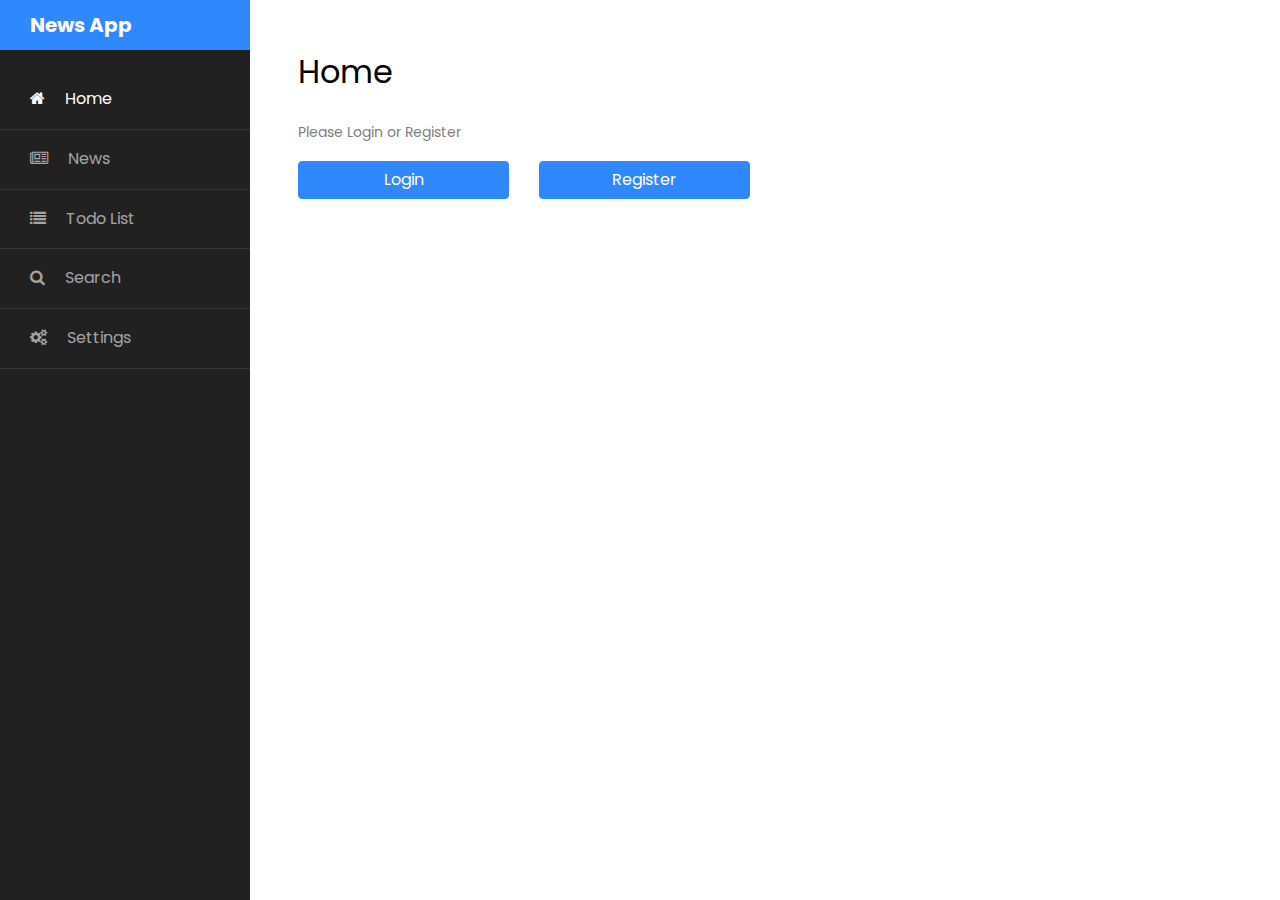
<file: index.html>
<!DOCTYPE html>
<html lang="en">
  <head>
    <title>News App</title>
    <meta charset="utf-8" />
    <meta
      name="viewport"
      content="width=device-width, initial-scale=1, shrink-to-fit=no"
    />

    <link
      href="https://fonts.googleapis.com/css?family=Poppins:300,400,500,600,700,800,900"
      rel="stylesheet"
    />

    <link
      rel="stylesheet"
      href="https://stackpath.bootstrapcdn.com/font-awesome/4.7.0/css/font-awesome.min.css"
    />
    <link rel="stylesheet" href="css/style.css" />
  </head>

  <body>
    <div class="wrapper d-flex align-items-stretch">
      <nav id="sidebar">
        <h1><a href="index.html" class="logo">News App</a></h1>
        <ul class="list-unstyled components mb-5">
          <li class="active">
            <a href="./index.html"
              ><span class="fa fa-home mr-3"></span> Home</a
            >
          </li>
          <li class="">
            <a href="./pages/news.html"
              ><span class="fa fa-newspaper-o mr-3"></span> News</a
            >
          </li>
          <li>
            <a href="./pages/todo.html"
              ><span class="fa fa-list mr-3"></span> Todo List</a
            >
          </li>
          <li>
            <a href="./search.html"><span class="fa fa-search mr-3"></span> Search</a>
          </li>
          <li>
            <a href="./pages/setting.html"
              ><span class="fa fa-cogs mr-3"></span> Settings</a
            >
          </li>
        </ul>
      </nav>

      <!-- Page Content  -->
      <div id="content" class="p-4 p-md-5 pt-5">
        <h2 class="mb-4">Home</h2>

        <!-- Login and Register redirect button -->
        <div id="login-modal">
          <p>Please Login or Register</p>
          <div class="row">
            <div class="col-md-3">
              <a href="./pages/login.html" class="btn btn-primary btn-block"
                >Login</a
              >
            </div>
            <div class="col-md-3">
              <a href="./pages/register.html" class="btn btn-primary btn-block"
                >Register</a
              >
            </div>
          </div>
        </div>

        <div id="main-content">
          <p id="welcome-message"></p>
          <button type="button" class="btn btn-primary" id="btn-logout">
            Logout
          </button>
        </div>
      </div>
    </div>

    <script src="./models/User.js"></script>
    <script src="./scripts/storage.js"></script>
    <script src="./scripts/home.js"></script>
  </body>
</html>
</file>
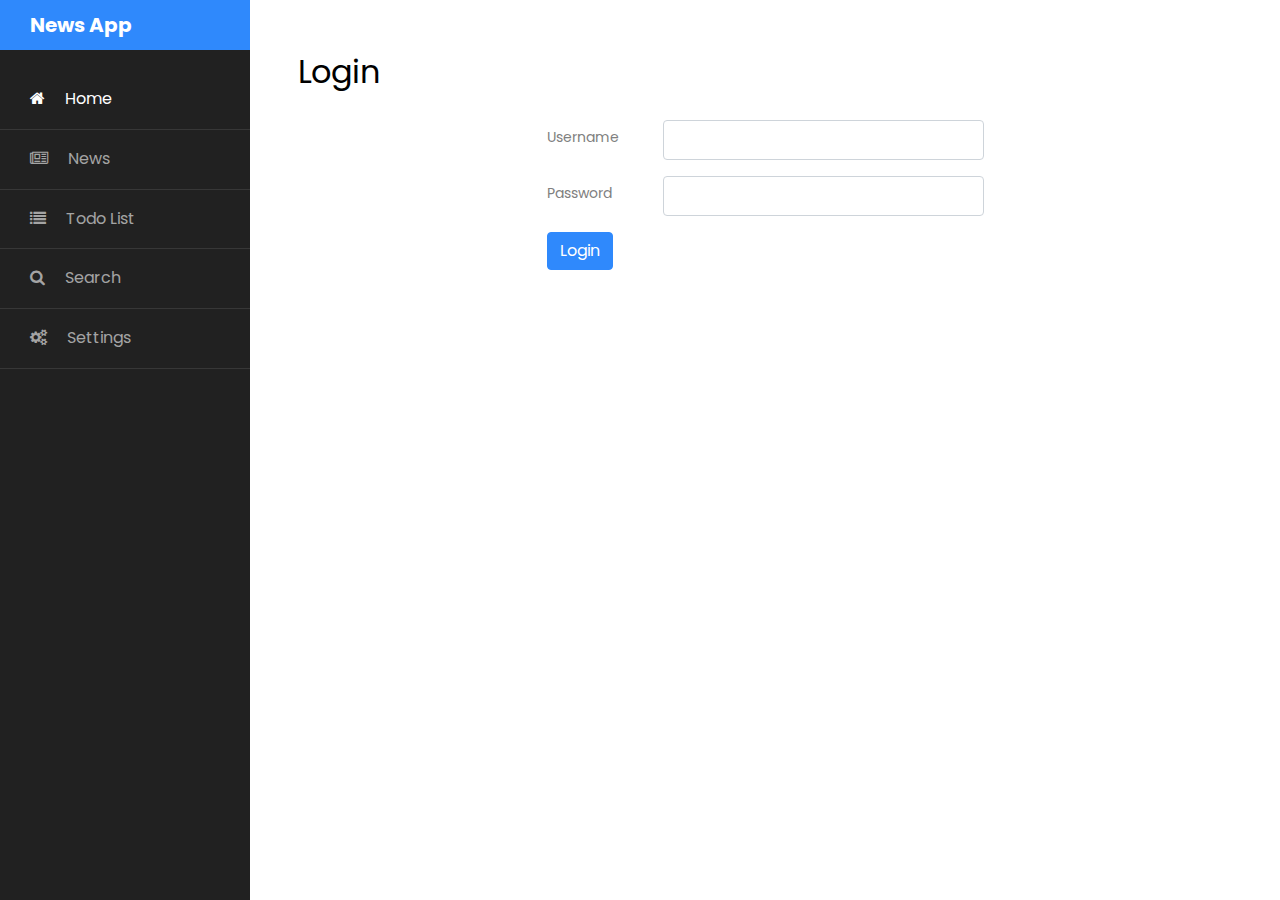
<file: pages/login.html>
<!DOCTYPE html>
<html lang="en">
  <head>
    <title>Login</title>
    <meta charset="utf-8" />
    <meta
      name="viewport"
      content="width=device-width, initial-scale=1, shrink-to-fit=no"
    />

    <link
      href="https://fonts.googleapis.com/css?family=Poppins:300,400,500,600,700,800,900"
      rel="stylesheet"
    />

    <link
      rel="stylesheet"
      href="https://stackpath.bootstrapcdn.com/font-awesome/4.7.0/css/font-awesome.min.css"
    />
    <link rel="stylesheet" href="../css/style.css" />
  </head>

  <body>
    <div class="wrapper d-flex align-items-stretch">
      <nav id="sidebar">
        <h1><a href="index.html" class="logo">News App</a></h1>
        <ul class="list-unstyled components mb-5">
          <li class="active">
            <a href="../index.html"
              ><span class="fa fa-home mr-3"></span> Home</a
            >
          </li>
          <li class="">
            <a href="#"><span class="fa fa-newspaper-o mr-3"></span> News</a>
          </li>
          <li>
            <a href="#"><span class="fa fa-list mr-3"></span> Todo List</a>
          </li>
          <li>
            <a href="./search.html"
              ><span class="fa fa-search mr-3"></span> Search</a
            >
          </li>
          <li>
            <a href="#"><span class="fa fa-cogs mr-3"></span> Settings</a>
          </li>
        </ul>
      </nav>

      <!-- Page Content  -->
      <div id="content" class="p-4 p-md-5 pt-5">
        <h2 class="mb-4">Login</h2>
        <div class="container" id="main">
          <div class="row justify-content-center align-items-center mt-4">
            <div class="col-lg-6 col-lg-offset-4">
              <form class="login-form">
                <div class="form-group row mb-3">
                  <label for="input-id" class="col-sm-3 col-form-label"
                    >Username</label
                  >
                  <div class="col-sm-9">
                    <input
                      name="username"
                      type="text"
                      class="form-control"
                      id="input-username"
                      placeholder="Input Username"
                    />
                  </div>
                </div>
                <div class="form-group row mb-3">
                  <label for="input-name" class="col-sm-3 col-form-label"
                    >Password</label
                  >
                  <div class="col-sm-9">
                    <input
                      name="password"
                      type="password"
                      class="form-control"
                      id="input-password"
                      placeholder="Input Password"
                    />
                  </div>
                </div>
                <button type="submit" class="btn btn-primary" id="btn-submit">
                  Login
                </button>
              </form>
            </div>
          </div>
        </div>
      </div>
    </div>
    <script src="../models/User.js"></script>
    <script src="../scripts/storage.js"></script>
    <script src="../scripts/login.js"></script>
  </body>
</html>
</file>
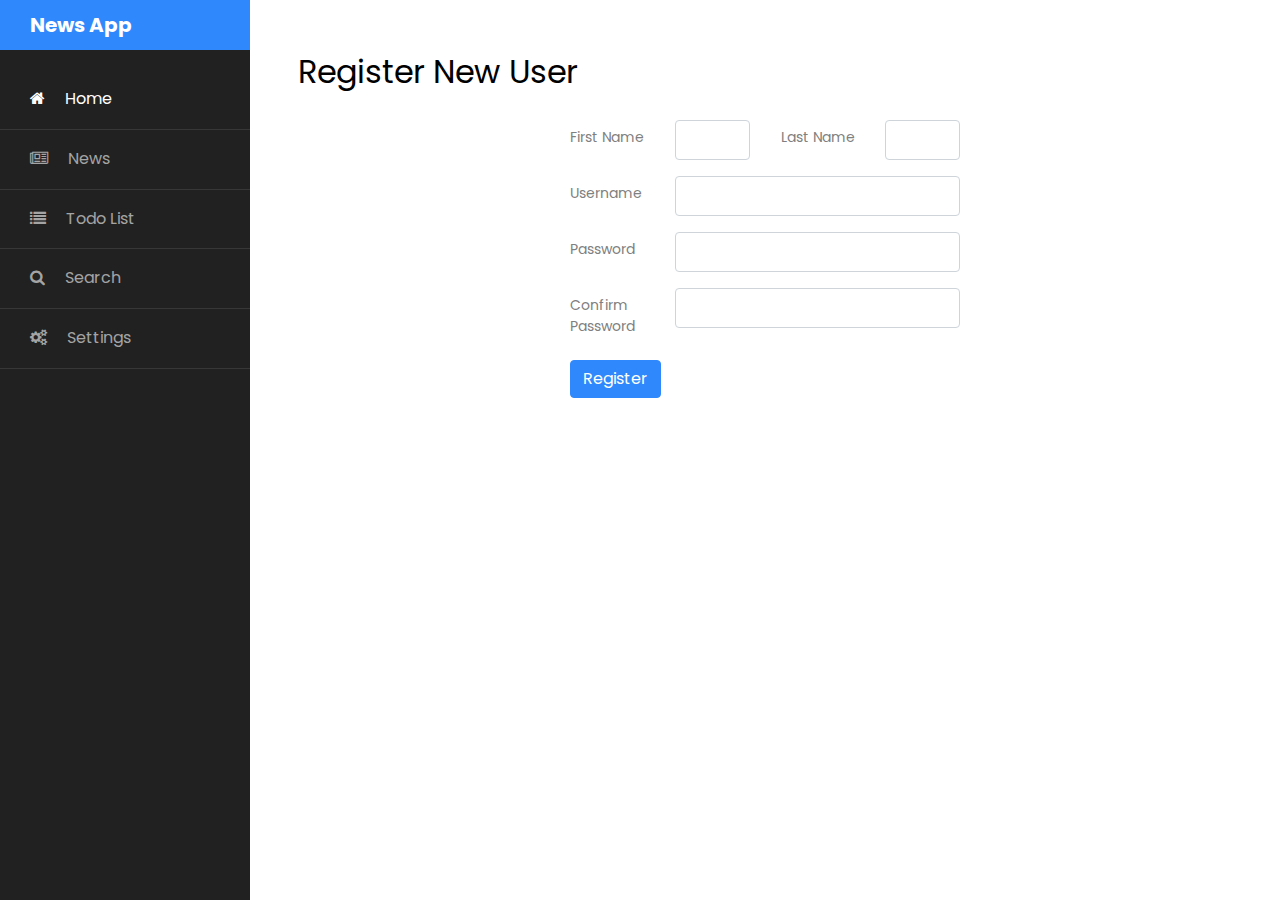
<file: pages/register.html>
<!DOCTYPE html>
<html lang="en">
  <head>
    <title>Register</title>
    <meta charset="utf-8" />
    <meta
      name="viewport"
      content="width=device-width, initial-scale=1, shrink-to-fit=no"
    />

    <link
      href="https://fonts.googleapis.com/css?family=Poppins:300,400,500,600,700,800,900"
      rel="stylesheet"
    />

    <link
      rel="stylesheet"
      href="https://stackpath.bootstrapcdn.com/font-awesome/4.7.0/css/font-awesome.min.css"
    />
    <link rel="stylesheet" href="../css/style.css" />
  </head>

  <body>
    <div class="wrapper d-flex align-items-stretch">
      <nav id="sidebar">
        <h1><a href="index.html" class="logo">News App</a></h1>
        <ul class="list-unstyled components mb-5">
          <li class="active">
            <a href="../index.html"
              ><span class="fa fa-home mr-3"></span> Home</a
            >
          </li>
          <li class="">
            <a href="#"><span class="fa fa-newspaper-o mr-3"></span> News</a>
          </li>
          <li>
            <a href="#"><span class="fa fa-list mr-3"></span> Todo List</a>
          </li>
          <li>
            <a href="./search.html"
              ><span class="fa fa-search mr-3"></span> Search</a
            >
          </li>
          <li>
            <a href="#"><span class="fa fa-cogs mr-3"></span> Settings</a>
          </li>
        </ul>
      </nav>

      <!-- Page Content  -->
      <div id="content" class="p-4 p-md-5 pt-5">
        <h2 class="mb-4">Register New User</h2>
        <div class="container" id="main" style="max-width: 90%">
          <div class="row justify-content-center align-items-center mt-4">
            <div class="col-lg-6 col-lg-offset-4">
              <form class="register-form">
                <div class="form-group row mb-3">
                  <label for="input-id" class="col-sm-3 col-form-label"
                    >First Name</label
                  >
                  <div class="col-sm-3">
                    <input
                      name="firstname"
                      type="text"
                      class="form-control"
                      id="input-firstname"
                      placeholder="Input First Name"
                    />
                  </div>
                  <label
                    for="input-id"
                    class="col-sm-3 col-form-label"
                    style="text-align: right"
                    >Last Name</label
                  >
                  <div class="col-sm-3">
                    <input
                      name="lastname"
                      type="text"
                      class="form-control"
                      id="input-lastname"
                      placeholder="Input Last Name"
                    />
                  </div>
                </div>
                <div class="form-group row mb-3">
                  <label for="input-id" class="col-sm-3 col-form-label"
                    >Username</label
                  >
                  <div class="col-sm-9">
                    <input
                      name="username"
                      type="text"
                      class="form-control"
                      id="input-username"
                      placeholder="Input Username"
                    />
                  </div>
                </div>
                <div class="form-group row mb-3">
                  <label for="input-name" class="col-sm-3 col-form-label"
                    >Password</label
                  >
                  <div class="col-sm-9">
                    <input
                      name="password"
                      type="password"
                      class="form-control"
                      id="input-password"
                      placeholder="Input Password"
                    />
                  </div>
                </div>
                <div class="form-group row mb-3">
                  <label for="input-name" class="col-sm-3 col-form-label"
                    >Confirm Password</label
                  >
                  <div class="col-sm-9">
                    <input
                      name="confirmpassword"
                      type="password"
                      class="form-control"
                      id="input-password-confirm"
                      placeholder="Input Password"
                    />
                  </div>
                </div>
                <button type="submit" class="btn btn-primary" id="btn-submit">
                  Register
                </button>
              </form>
            </div>
          </div>
        </div>
      </div>
    </div>
    <script src="../models/User.js"></script>
    <script src="../scripts/storage.js"></script>
    <script src="../scripts/register.js"></script>
  </body>
</html>
</file>
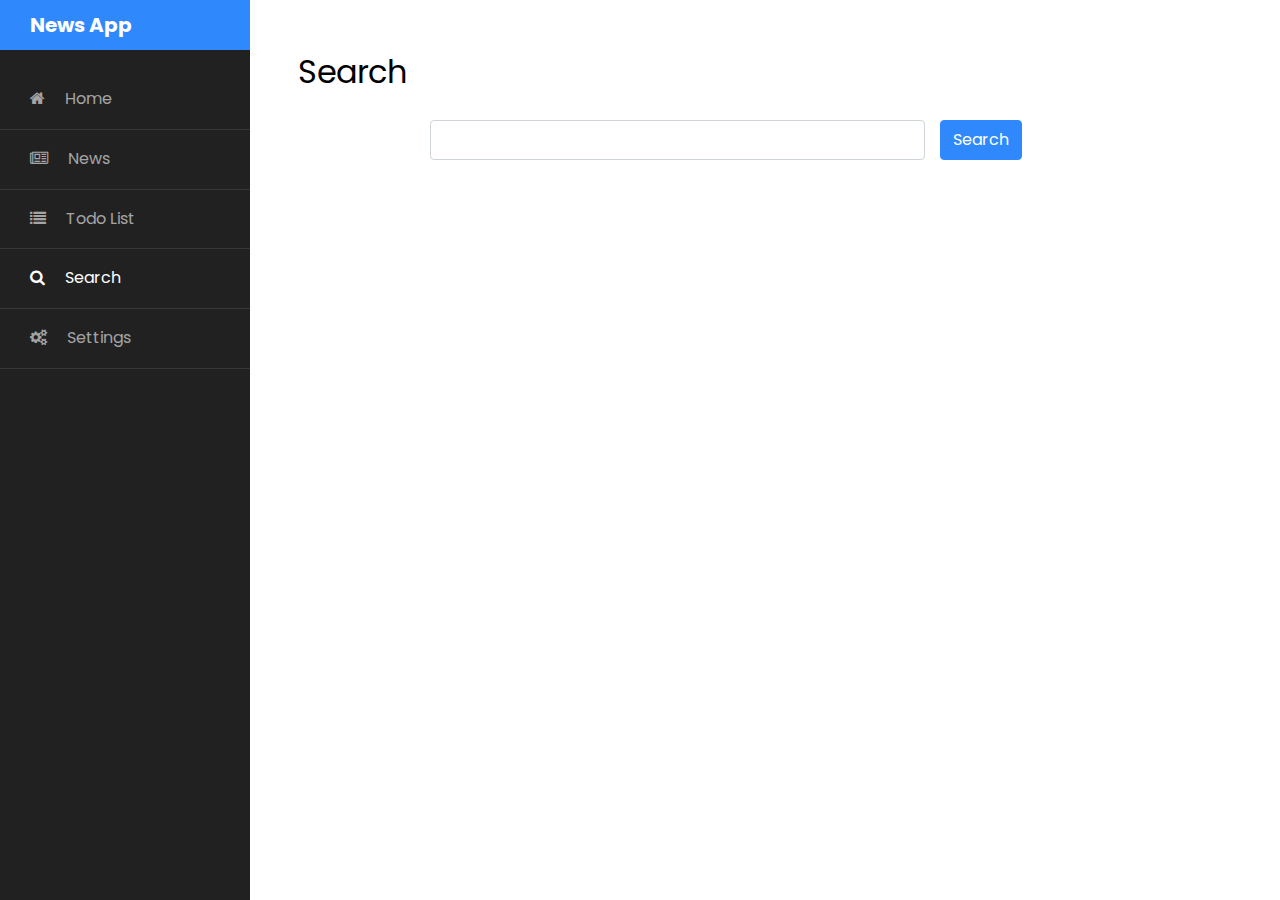
<file: pages/search.html>
<!doctype html>
<html lang="en">

<head>
	<title>News App</title>
	<meta charset="utf-8">
	<meta name="viewport" content="width=device-width, initial-scale=1, shrink-to-fit=no">

	<link href="https://fonts.googleapis.com/css?family=Poppins:300,400,500,600,700,800,900" rel="stylesheet">

	<link rel="stylesheet" href="https://stackpath.bootstrapcdn.com/font-awesome/4.7.0/css/font-awesome.min.css">
	<link rel="stylesheet" href="../css/style.css">
</head>

<body>

	<div class="wrapper d-flex align-items-stretch">
		<nav id="sidebar">
			<h1><a href="../index.html" class="logo">News App</a></h1>
			<ul class="list-unstyled components mb-5">
				<li class="">
					<a href="../index.html"><span class="fa fa-home mr-3"></span> Home</a>
				</li>
				<li>
					<a href="./news.html"><span class="fa fa-newspaper-o mr-3"></span> News</a>
				</li>
				<li>
					<a href="./todo.html"><span class="fa fa-list mr-3"></span> Todo List</a>
				</li>
				<li class="active">
					<a href="./search.html"><span class="fa fa-search mr-3"></span> Search</a>
				</li>
				<li>
					<a href="./setting.html"><span class="fa fa-cogs mr-3"></span> Settings</a>
				</li>
			</ul>

		</nav>

		<!-- Page Content  -->
		<div id="content" class="p-4 p-md-5 pt-5">
			<h2 class="mb-4">Search</h2>
			<div class="container" id="main" style="max-width: 100%;">
				<div class="row justify-content-center align-items-center mt-4">
					<div class="col-lg-9 col-lg-offset-4">
						<form>
							<div class="form-group row mb-3">
								<div class="col-sm-9">
									<input type="text" class="form-control" id="input-query" placeholder="Search for news">
								</div class="col-sm-3">
									<button type="button" class="btn btn-primary" id="btn-submit">Search</button>
								</div>
							</div>
						</form>
					</div>
				</div>
				<!-- News list -->
				<div id="news-container">
				</div>

				<nav class="mt-3 hide" id="nav-page-num">
					<ul class="pagination justify-content-center">
						<!-- <li class="page-item">
							<button class="page-link" href="#" id="btn-prev">Previous</button>
						</li>
						<li class="page-item disabled">
							<a class="page-link" id="page-num">1</a>
						</li>
						<li class="page-item">
							<button class="page-link" id="btn-next">Next</button>
						</li> -->
					</ul>
				</nav>
			</div>
		</div>
	</div>

	<script src="../models/User.js"></script>
	<script src="../scripts/storage.js"></script>
	<script src="../scripts/search.js"></script>
</body>

</html>
</file>
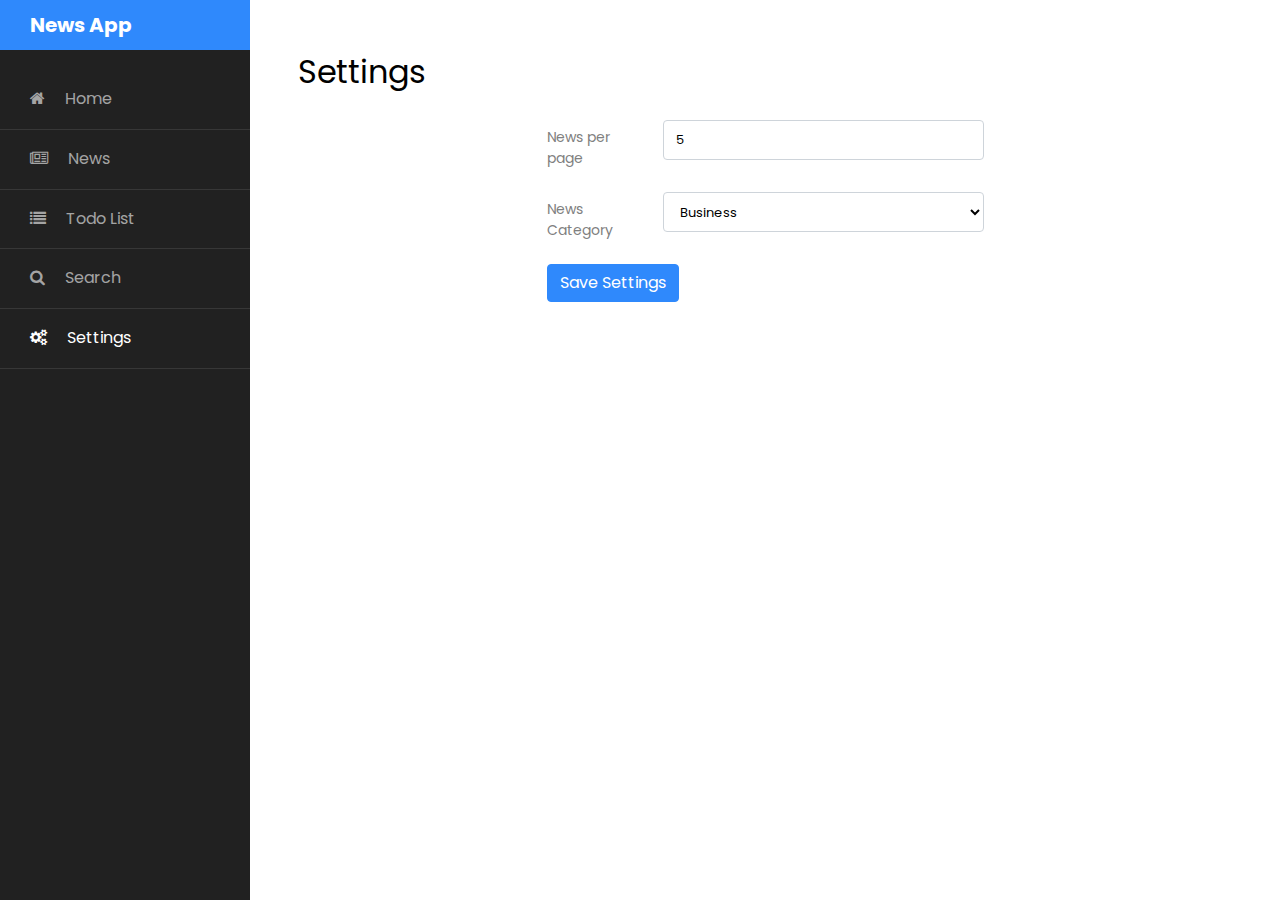
<file: pages/setting.html>
<!DOCTYPE html>
<html lang="en">
  <head>
    <title>News App</title>
    <meta charset="utf-8" />
    <meta
      name="viewport"
      content="width=device-width, initial-scale=1, shrink-to-fit=no"
    />

    <link
      href="https://fonts.googleapis.com/css?family=Poppins:300,400,500,600,700,800,900"
      rel="stylesheet"
    />

    <link
      rel="stylesheet"
      href="https://stackpath.bootstrapcdn.com/font-awesome/4.7.0/css/font-awesome.min.css"
    />
    <link rel="stylesheet" href="../css/style.css" />
  </head>

  <body>
    <div class="wrapper d-flex align-items-stretch">
      <nav id="sidebar">
        <h1><a href="../index.html" class="logo">News App</a></h1>
        <ul class="list-unstyled components mb-5">
          <li class="">
            <a href="../index.html"
              ><span class="fa fa-home mr-3"></span> Home</a
            >
          </li>
          <li class="">
            <a href="./news.html"
              ><span class="fa fa-newspaper-o mr-3"></span> News</a
            >
          </li>
          <li>
            <a href="./todo.html"
              ><span class="fa fa-list mr-3"></span> Todo List</a
            >
          </li>
          <li>
            <a href="./search.html"
              ><span class="fa fa-search mr-3"></span> Search</a
            >
          </li>
          <li class="active">
            <a href="./setting.html"
              ><span class="fa fa-cogs mr-3"></span> Settings</a
            >
          </li>
        </ul>
      </nav>

      <!-- Page Content  -->
      <div id="content" class="p-4 p-md-5 pt-5">
        <h2 class="mb-4">Settings</h2>
        <div class="container" id="main">
          <div class="row justify-content-center align-items-center mt-4">
            <div class="col-lg-6 col-lg-offset-4">
              <form>
                <div class="form-group row mb-3">
                  <label for="input-page-size" class="col-sm-3 col-form-label"
                    >News per page</label
                  >
                  <div class="col-sm-9">
                    <input
                      type="number"
                      class="form-control"
                      id="input-page-size"
                      placeholder="Input News per page"
                    />
                  </div>
                </div>
                <div class="form-group row mb-3">
                  <label for="input-category" class="col-sm-3 col-form-label"
                    >News Category</label
                  >
                  <div class="col-sm-9">
                    <select class="form-control" id="input-category">
                      <option>General</option>
                      <option>Technology</option>
                      <option>Science</option>
                      <option>Business</option>
                      <option>Entertainment</option>
                      <option>Health</option>
                      <option>Sports</option>
                    </select>
                  </div>
                </div>
                <button type="button" class="btn btn-primary" id="btn-submit">
                  Save Settings
                </button>
              </form>
            </div>
          </div>
        </div>
      </div>
    </div>

    <script src="../models/User.js"></script>
    <script src="../scripts/storage.js"></script>
    <script src="../scripts/setting.js"></script>
  </body>
</html>
</file>
<file: css/style.css>
#todo-container > ul {
  max-height: 500px;
  overflow-y: scroll;
}

/* Remove margins and padding from the list */
#todo-container ul {
  margin: 0;
  padding: 0;
}

/* Style the list items */
#todo-container ul li {
  cursor: pointer;
  position: relative;
  padding: 12px 8px 12px 40px;
  list-style-type: none;
  background: #eee;
  font-size: 18px;
  transition: 0.2s;
  /* make the list items unselectable */
  -webkit-user-select: none;
  -moz-user-select: none;
  -ms-user-select: none;
  user-select: none;
  color: black;
}

/* Set all odd list items to a different color (zebra-stripes) */
#todo-container ul li:nth-child(odd) {
  background: #f9f9f9;
}

/* Darker background-color on hover */
#todo-container ul li:hover {
  background: #ddd;
}

/* When clicked on, add a background color and strike out text */
#todo-container ul li.checked {
  background: #888;
  color: #fff;
  text-decoration: line-through;
}

/* Add a "checked" mark when clicked on */
#todo-container ul li.checked::before {
  content: "";
  position: absolute;
  border-color: #fff;
  border-style: solid;
  border-width: 0 2px 2px 0;
  top: 10px;
  left: 16px;
  transform: rotate(45deg);
  height: 15px;
  width: 7px;
}

/* Style the close button */
#todo-container .close {
  color: black;
  position: absolute;
  right: 0;
  top: 0;
  padding: 12px 16px 12px 16px;
}

#todo-container .close:hover {
  background-color: #f44336;
  color: white;
}

/* Style the todo-list-header */
#todo-container .todo-list-header {
  background-color: #323544;
  padding: 30px 40px;
  color: white;
  text-align: center;
}

/* Clear floats after the todo-list-header */
#todo-container .todo-list-header:after {
  content: "";
  display: table;
  clear: both;
}

/* Style the input */
#todo-container input {
  margin: 0;
  border: none;
  border-radius: 0;
  width: 75%;
  height: 40px;
  padding: 10px;
  float: left;
  font-size: 16px;
}

/* Style the "Add" button */
#todo-container #btn-add {
  padding: 10px;
  width: 25%;
  height: 40px;
  background: #d9d9d9;
  color: #555;
  float: left;
  text-align: center;
  font-size: 16px;
  cursor: pointer;
  transition: 0.3s;
  border-radius: 0;
}

#todo-container #btn-add:hover {
  background-color: #bbb;
}

/*!
 * Bootstrap v4.3.1 (https://getbootstrap.com/)
 * Copyright 2011-2019 The Bootstrap Authors
 * Copyright 2011-2019 Twitter, Inc.
 * Licensed under MIT (https://github.com/twbs/bootstrap/blob/master/LICENSE)
 */
:root {
  --blue: #007bff;
  --indigo: #6610f2;
  --purple: #6f42c1;
  --pink: #e83e8c;
  --red: #dc3545;
  --orange: #fd7e14;
  --yellow: #ffc107;
  --green: #28a745;
  --teal: #20c997;
  --cyan: #17a2b8;
  --white: #fff;
  --gray: #6c757d;
  --gray-dark: #343a40;
  --primary: #007bff;
  --secondary: #6c757d;
  --success: #28a745;
  --info: #17a2b8;
  --warning: #ffc107;
  --danger: #dc3545;
  --light: #f8f9fa;
  --dark: #343a40;
  --breakpoint-xs: 0;
  --breakpoint-sm: 576px;
  --breakpoint-md: 768px;
  --breakpoint-lg: 992px;
  --breakpoint-xl: 1200px;
  --font-family-sans-serif: -apple-system, BlinkMacSystemFont, "Segoe UI",
    Roboto, "Helvetica Neue", Arial, "Noto Sans", sans-serif,
    "Apple Color Emoji", "Segoe UI Emoji", "Segoe UI Symbol", "Noto Color Emoji";
  --font-family-monospace: SFMono-Regular, Menlo, Monaco, Consolas,
    "Liberation Mono", "Courier New", monospace;
}

*,
*::before,
*::after {
  -webkit-box-sizing: border-box;
  box-sizing: border-box;
}

html {
  font-family: sans-serif;
  line-height: 1.15;
  -webkit-text-size-adjust: 100%;
  -webkit-tap-highlight-color: rgba(0, 0, 0, 0);
}

article,
aside,
figcaption,
figure,
footer,
header,
hgroup,
main,
nav,
section {
  display: block;
}

body {
  margin: 0;
  font-family: -apple-system, BlinkMacSystemFont, "Segoe UI", Roboto,
    "Helvetica Neue", Arial, "Noto Sans", sans-serif, "Apple Color Emoji",
    "Segoe UI Emoji", "Segoe UI Symbol", "Noto Color Emoji";
  font-size: 1rem;
  font-weight: 400;
  line-height: 1.5;
  color: #212529;
  text-align: left;
  background-color: #fff;
}

[tabindex="-1"]:focus {
  outline: 0 !important;
}

hr {
  -webkit-box-sizing: content-box;
  box-sizing: content-box;
  height: 0;
  overflow: visible;
}

h1,
h2,
h3,
h4,
h5,
h6 {
  margin-top: 0;
  margin-bottom: 0.5rem;
}

p {
  margin-top: 0;
  margin-bottom: 1rem;
}

abbr[title],
abbr[data-original-title] {
  text-decoration: underline;
  -webkit-text-decoration: underline dotted;
  text-decoration: underline dotted;
  cursor: help;
  border-bottom: 0;
  text-decoration-skip-ink: none;
}

address {
  margin-bottom: 1rem;
  font-style: normal;
  line-height: inherit;
}

ol,
ul,
dl {
  margin-top: 0;
  margin-bottom: 1rem;
}

ol ol,
ul ul,
ol ul,
ul ol {
  margin-bottom: 0;
}

dt {
  font-weight: 700;
}

dd {
  margin-bottom: 0.5rem;
  margin-left: 0;
}

blockquote {
  margin: 0 0 1rem;
}

b,
strong {
  font-weight: bolder;
}

small {
  font-size: 80%;
}

sub,
sup {
  position: relative;
  font-size: 75%;
  line-height: 0;
  vertical-align: baseline;
}

sub {
  bottom: -0.25em;
}

sup {
  top: -0.5em;
}

a {
  color: #007bff;
  text-decoration: none;
  background-color: transparent;
}
a:hover {
  color: #0056b3;
  text-decoration: underline;
}

a:not([href]):not([tabindex]) {
  color: inherit;
  text-decoration: none;
}
a:not([href]):not([tabindex]):hover,
a:not([href]):not([tabindex]):focus {
  color: inherit;
  text-decoration: none;
}
a:not([href]):not([tabindex]):focus {
  outline: 0;
}

pre,
code,
kbd,
samp {
  font-family: SFMono-Regular, Menlo, Monaco, Consolas, "Liberation Mono",
    "Courier New", monospace;
  font-size: 1em;
}

pre {
  margin-top: 0;
  margin-bottom: 1rem;
  overflow: auto;
}

figure {
  margin: 0 0 1rem;
}

img {
  vertical-align: middle;
  border-style: none;
}

svg {
  overflow: hidden;
  vertical-align: middle;
}

table {
  border-collapse: collapse;
}

caption {
  padding-top: 0.75rem;
  padding-bottom: 0.75rem;
  color: #6c757d;
  text-align: left;
  caption-side: bottom;
}

th {
  text-align: inherit;
}

label {
  display: inline-block;
  margin-bottom: 0.5rem;
}

button {
  border-radius: 0;
}

button:focus {
  outline: 1px dotted;
  outline: 5px auto -webkit-focus-ring-color;
}

input,
button,
select,
optgroup,
textarea {
  margin: 0;
  font-family: inherit;
  font-size: inherit;
  line-height: inherit;
}

button,
input {
  overflow: visible;
}

button,
select {
  text-transform: none;
}

select {
  word-wrap: normal;
}

button,
[type="button"],
[type="reset"],
[type="submit"] {
  -webkit-appearance: button;
}

button:not(:disabled),
[type="button"]:not(:disabled),
[type="reset"]:not(:disabled),
[type="submit"]:not(:disabled) {
  cursor: pointer;
}

button::-moz-focus-inner,
[type="button"]::-moz-focus-inner,
[type="reset"]::-moz-focus-inner,
[type="submit"]::-moz-focus-inner {
  padding: 0;
  border-style: none;
}

input[type="radio"],
input[type="checkbox"] {
  -webkit-box-sizing: border-box;
  box-sizing: border-box;
  padding: 0;
}

input[type="date"],
input[type="time"],
input[type="datetime-local"],
input[type="month"] {
  -webkit-appearance: listbox;
}

textarea {
  overflow: auto;
  resize: vertical;
}

fieldset {
  min-width: 0;
  padding: 0;
  margin: 0;
  border: 0;
}

legend {
  display: block;
  width: 100%;
  max-width: 100%;
  padding: 0;
  margin-bottom: 0.5rem;
  font-size: 1.5rem;
  line-height: inherit;
  color: inherit;
  white-space: normal;
}

progress {
  vertical-align: baseline;
}

[type="number"]::-webkit-inner-spin-button,
[type="number"]::-webkit-outer-spin-button {
  height: auto;
}

[type="search"] {
  outline-offset: -2px;
  -webkit-appearance: none;
}

[type="search"]::-webkit-search-decoration {
  -webkit-appearance: none;
}

::-webkit-file-upload-button {
  font: inherit;
  -webkit-appearance: button;
}

output {
  display: inline-block;
}

summary {
  display: list-item;
  cursor: pointer;
}

template {
  display: none;
}

[hidden] {
  display: none !important;
}

h1,
h2,
h3,
h4,
h5,
h6,
.h1,
.h2,
.h3,
.h4,
.h5,
.h6 {
  margin-bottom: 0.5rem;
  font-weight: 500;
  line-height: 1.2;
}

h1,
.h1 {
  font-size: 2.5rem;
}

h2,
.h2 {
  font-size: 2rem;
}

h3,
.h3 {
  font-size: 1.75rem;
}

h4,
.h4 {
  font-size: 1.5rem;
}

h5,
.h5 {
  font-size: 1.25rem;
}

h6,
.h6 {
  font-size: 1rem;
}

.lead {
  font-size: 1.25rem;
  font-weight: 300;
}

.display-1 {
  font-size: 6rem;
  font-weight: 300;
  line-height: 1.2;
}

.display-2 {
  font-size: 5.5rem;
  font-weight: 300;
  line-height: 1.2;
}

.display-3 {
  font-size: 4.5rem;
  font-weight: 300;
  line-height: 1.2;
}

.display-4 {
  font-size: 3.5rem;
  font-weight: 300;
  line-height: 1.2;
}

hr {
  margin-top: 1rem;
  margin-bottom: 1rem;
  border: 0;
  border-top: 1px solid rgba(0, 0, 0, 0.1);
}

small,
.small {
  font-size: 80%;
  font-weight: 400;
}

mark,
.mark {
  padding: 0.2em;
  background-color: #fcf8e3;
}

.list-unstyled {
  padding-left: 0;
  list-style: none;
}

.list-inline {
  padding-left: 0;
  list-style: none;
}

.list-inline-item {
  display: inline-block;
}
.list-inline-item:not(:last-child) {
  margin-right: 0.5rem;
}

.initialism {
  font-size: 90%;
  text-transform: uppercase;
}

.blockquote {
  margin-bottom: 1rem;
  font-size: 1.25rem;
}

.blockquote-footer {
  display: block;
  font-size: 80%;
  color: #6c757d;
}
.blockquote-footer::before {
  content: "\2014\00A0";
}

.img-fluid {
  max-width: 100%;
  height: auto;
}

.img-thumbnail {
  padding: 0.25rem;
  background-color: #fff;
  border: 1px solid #dee2e6;
  border-radius: 0.25rem;
  max-width: 100%;
  height: auto;
}

.figure {
  display: inline-block;
}

.figure-img {
  margin-bottom: 0.5rem;
  line-height: 1;
}

.figure-caption {
  font-size: 90%;
  color: #6c757d;
}

code {
  font-size: 87.5%;
  color: #e83e8c;
  word-break: break-word;
}
a > code {
  color: inherit;
}

kbd {
  padding: 0.2rem 0.4rem;
  font-size: 87.5%;
  color: #fff;
  background-color: #212529;
  border-radius: 0.2rem;
}
kbd kbd {
  padding: 0;
  font-size: 100%;
  font-weight: 700;
}

pre {
  display: block;
  font-size: 87.5%;
  color: #212529;
}
pre code {
  font-size: inherit;
  color: inherit;
  word-break: normal;
}

.pre-scrollable {
  max-height: 340px;
  overflow-y: scroll;
}

.container {
  width: 100%;
  padding-right: 15px;
  padding-left: 15px;
  margin-right: auto;
  margin-left: auto;
}
@media (min-width: 576px) {
  .container {
    max-width: 540px;
  }
}
@media (min-width: 768px) {
  .container {
    max-width: 720px;
  }
}
@media (min-width: 992px) {
  .container {
    max-width: 960px;
  }
}
@media (min-width: 1200px) {
  .container {
    max-width: 1140px;
  }
}

.container-fluid {
  width: 100%;
  padding-right: 15px;
  padding-left: 15px;
  margin-right: auto;
  margin-left: auto;
}

.row {
  display: -webkit-box;
  display: -ms-flexbox;
  display: flex;
  -ms-flex-wrap: wrap;
  flex-wrap: wrap;
  margin-right: -15px;
  margin-left: -15px;
}

.no-gutters {
  margin-right: 0;
  margin-left: 0;
}
.no-gutters > .col,
.no-gutters > [class*="col-"] {
  padding-right: 0;
  padding-left: 0;
}

.col-1,
.col-2,
.col-3,
.col-4,
.col-5,
.col-6,
.col-7,
.col-8,
.col-9,
.col-10,
.col-11,
.col-12,
.col,
.col-auto,
.col-sm-1,
.col-sm-2,
.col-sm-3,
.col-sm-4,
.col-sm-5,
.col-sm-6,
.col-sm-7,
.col-sm-8,
.col-sm-9,
.col-sm-10,
.col-sm-11,
.col-sm-12,
.col-sm,
.col-sm-auto,
.col-md-1,
.col-md-2,
.col-md-3,
.col-md-4,
.col-md-5,
.col-md-6,
.col-md-7,
.col-md-8,
.col-md-9,
.col-md-10,
.col-md-11,
.col-md-12,
.col-md,
.col-md-auto,
.col-lg-1,
.col-lg-2,
.col-lg-3,
.col-lg-4,
.col-lg-5,
.col-lg-6,
.col-lg-7,
.col-lg-8,
.col-lg-9,
.col-lg-10,
.col-lg-11,
.col-lg-12,
.col-lg,
.col-lg-auto,
.col-xl-1,
.col-xl-2,
.col-xl-3,
.col-xl-4,
.col-xl-5,
.col-xl-6,
.col-xl-7,
.col-xl-8,
.col-xl-9,
.col-xl-10,
.col-xl-11,
.col-xl-12,
.col-xl,
.col-xl-auto {
  position: relative;
  width: 100%;
  padding-right: 15px;
  padding-left: 15px;
}

.col {
  -ms-flex-preferred-size: 0;
  flex-basis: 0;
  -webkit-box-flex: 1;
  -ms-flex-positive: 1;
  flex-grow: 1;
  max-width: 100%;
}

.col-auto {
  -webkit-box-flex: 0;
  -ms-flex: 0 0 auto;
  flex: 0 0 auto;
  width: auto;
  max-width: 100%;
}

.col-1 {
  -webkit-box-flex: 0;
  -ms-flex: 0 0 8.33333%;
  flex: 0 0 8.33333%;
  max-width: 8.33333%;
}

.col-2 {
  -webkit-box-flex: 0;
  -ms-flex: 0 0 16.66667%;
  flex: 0 0 16.66667%;
  max-width: 16.66667%;
}

.col-3 {
  -webkit-box-flex: 0;
  -ms-flex: 0 0 25%;
  flex: 0 0 25%;
  max-width: 25%;
}

.col-4 {
  -webkit-box-flex: 0;
  -ms-flex: 0 0 33.33333%;
  flex: 0 0 33.33333%;
  max-width: 33.33333%;
}

.col-5 {
  -webkit-box-flex: 0;
  -ms-flex: 0 0 41.66667%;
  flex: 0 0 41.66667%;
  max-width: 41.66667%;
}

.col-6 {
  -webkit-box-flex: 0;
  -ms-flex: 0 0 50%;
  flex: 0 0 50%;
  max-width: 50%;
}

.col-7 {
  -webkit-box-flex: 0;
  -ms-flex: 0 0 58.33333%;
  flex: 0 0 58.33333%;
  max-width: 58.33333%;
}

.col-8 {
  -webkit-box-flex: 0;
  -ms-flex: 0 0 66.66667%;
  flex: 0 0 66.66667%;
  max-width: 66.66667%;
}

.col-9 {
  -webkit-box-flex: 0;
  -ms-flex: 0 0 75%;
  flex: 0 0 75%;
  max-width: 75%;
}

.col-10 {
  -webkit-box-flex: 0;
  -ms-flex: 0 0 83.33333%;
  flex: 0 0 83.33333%;
  max-width: 83.33333%;
}

.col-11 {
  -webkit-box-flex: 0;
  -ms-flex: 0 0 91.66667%;
  flex: 0 0 91.66667%;
  max-width: 91.66667%;
}

.col-12 {
  -webkit-box-flex: 0;
  -ms-flex: 0 0 100%;
  flex: 0 0 100%;
  max-width: 100%;
}

.order-first {
  -webkit-box-ordinal-group: 0;
  -ms-flex-order: -1;
  order: -1;
}

.order-last {
  -webkit-box-ordinal-group: 14;
  -ms-flex-order: 13;
  order: 13;
}

.order-0 {
  -webkit-box-ordinal-group: 1;
  -ms-flex-order: 0;
  order: 0;
}

.order-1 {
  -webkit-box-ordinal-group: 2;
  -ms-flex-order: 1;
  order: 1;
}

.order-2 {
  -webkit-box-ordinal-group: 3;
  -ms-flex-order: 2;
  order: 2;
}

.order-3 {
  -webkit-box-ordinal-group: 4;
  -ms-flex-order: 3;
  order: 3;
}

.order-4 {
  -webkit-box-ordinal-group: 5;
  -ms-flex-order: 4;
  order: 4;
}

.order-5 {
  -webkit-box-ordinal-group: 6;
  -ms-flex-order: 5;
  order: 5;
}

.order-6 {
  -webkit-box-ordinal-group: 7;
  -ms-flex-order: 6;
  order: 6;
}

.order-7 {
  -webkit-box-ordinal-group: 8;
  -ms-flex-order: 7;
  order: 7;
}

.order-8 {
  -webkit-box-ordinal-group: 9;
  -ms-flex-order: 8;
  order: 8;
}

.order-9 {
  -webkit-box-ordinal-group: 10;
  -ms-flex-order: 9;
  order: 9;
}

.order-10 {
  -webkit-box-ordinal-group: 11;
  -ms-flex-order: 10;
  order: 10;
}

.order-11 {
  -webkit-box-ordinal-group: 12;
  -ms-flex-order: 11;
  order: 11;
}

.order-12 {
  -webkit-box-ordinal-group: 13;
  -ms-flex-order: 12;
  order: 12;
}

.offset-1 {
  margin-left: 8.33333%;
}

.offset-2 {
  margin-left: 16.66667%;
}

.offset-3 {
  margin-left: 25%;
}

.offset-4 {
  margin-left: 33.33333%;
}

.offset-5 {
  margin-left: 41.66667%;
}

.offset-6 {
  margin-left: 50%;
}

.offset-7 {
  margin-left: 58.33333%;
}

.offset-8 {
  margin-left: 66.66667%;
}

.offset-9 {
  margin-left: 75%;
}

.offset-10 {
  margin-left: 83.33333%;
}

.offset-11 {
  margin-left: 91.66667%;
}

@media (min-width: 576px) {
  .col-sm {
    -ms-flex-preferred-size: 0;
    flex-basis: 0;
    -webkit-box-flex: 1;
    -ms-flex-positive: 1;
    flex-grow: 1;
    max-width: 100%;
  }
  .col-sm-auto {
    -webkit-box-flex: 0;
    -ms-flex: 0 0 auto;
    flex: 0 0 auto;
    width: auto;
    max-width: 100%;
  }
  .col-sm-1 {
    -webkit-box-flex: 0;
    -ms-flex: 0 0 8.33333%;
    flex: 0 0 8.33333%;
    max-width: 8.33333%;
  }
  .col-sm-2 {
    -webkit-box-flex: 0;
    -ms-flex: 0 0 16.66667%;
    flex: 0 0 16.66667%;
    max-width: 16.66667%;
  }
  .col-sm-3 {
    -webkit-box-flex: 0;
    -ms-flex: 0 0 25%;
    flex: 0 0 25%;
    max-width: 25%;
  }
  .col-sm-4 {
    -webkit-box-flex: 0;
    -ms-flex: 0 0 33.33333%;
    flex: 0 0 33.33333%;
    max-width: 33.33333%;
  }
  .col-sm-5 {
    -webkit-box-flex: 0;
    -ms-flex: 0 0 41.66667%;
    flex: 0 0 41.66667%;
    max-width: 41.66667%;
  }
  .col-sm-6 {
    -webkit-box-flex: 0;
    -ms-flex: 0 0 50%;
    flex: 0 0 50%;
    max-width: 50%;
  }
  .col-sm-7 {
    -webkit-box-flex: 0;
    -ms-flex: 0 0 58.33333%;
    flex: 0 0 58.33333%;
    max-width: 58.33333%;
  }
  .col-sm-8 {
    -webkit-box-flex: 0;
    -ms-flex: 0 0 66.66667%;
    flex: 0 0 66.66667%;
    max-width: 66.66667%;
  }
  .col-sm-9 {
    -webkit-box-flex: 0;
    -ms-flex: 0 0 75%;
    flex: 0 0 75%;
    max-width: 75%;
  }
  .col-sm-10 {
    -webkit-box-flex: 0;
    -ms-flex: 0 0 83.33333%;
    flex: 0 0 83.33333%;
    max-width: 83.33333%;
  }
  .col-sm-11 {
    -webkit-box-flex: 0;
    -ms-flex: 0 0 91.66667%;
    flex: 0 0 91.66667%;
    max-width: 91.66667%;
  }
  .col-sm-12 {
    -webkit-box-flex: 0;
    -ms-flex: 0 0 100%;
    flex: 0 0 100%;
    max-width: 100%;
  }
  .order-sm-first {
    -webkit-box-ordinal-group: 0;
    -ms-flex-order: -1;
    order: -1;
  }
  .order-sm-last {
    -webkit-box-ordinal-group: 14;
    -ms-flex-order: 13;
    order: 13;
  }
  .order-sm-0 {
    -webkit-box-ordinal-group: 1;
    -ms-flex-order: 0;
    order: 0;
  }
  .order-sm-1 {
    -webkit-box-ordinal-group: 2;
    -ms-flex-order: 1;
    order: 1;
  }
  .order-sm-2 {
    -webkit-box-ordinal-group: 3;
    -ms-flex-order: 2;
    order: 2;
  }
  .order-sm-3 {
    -webkit-box-ordinal-group: 4;
    -ms-flex-order: 3;
    order: 3;
  }
  .order-sm-4 {
    -webkit-box-ordinal-group: 5;
    -ms-flex-order: 4;
    order: 4;
  }
  .order-sm-5 {
    -webkit-box-ordinal-group: 6;
    -ms-flex-order: 5;
    order: 5;
  }
  .order-sm-6 {
    -webkit-box-ordinal-group: 7;
    -ms-flex-order: 6;
    order: 6;
  }
  .order-sm-7 {
    -webkit-box-ordinal-group: 8;
    -ms-flex-order: 7;
    order: 7;
  }
  .order-sm-8 {
    -webkit-box-ordinal-group: 9;
    -ms-flex-order: 8;
    order: 8;
  }
  .order-sm-9 {
    -webkit-box-ordinal-group: 10;
    -ms-flex-order: 9;
    order: 9;
  }
  .order-sm-10 {
    -webkit-box-ordinal-group: 11;
    -ms-flex-order: 10;
    order: 10;
  }
  .order-sm-11 {
    -webkit-box-ordinal-group: 12;
    -ms-flex-order: 11;
    order: 11;
  }
  .order-sm-12 {
    -webkit-box-ordinal-group: 13;
    -ms-flex-order: 12;
    order: 12;
  }
  .offset-sm-0 {
    margin-left: 0;
  }
  .offset-sm-1 {
    margin-left: 8.33333%;
  }
  .offset-sm-2 {
    margin-left: 16.66667%;
  }
  .offset-sm-3 {
    margin-left: 25%;
  }
  .offset-sm-4 {
    margin-left: 33.33333%;
  }
  .offset-sm-5 {
    margin-left: 41.66667%;
  }
  .offset-sm-6 {
    margin-left: 50%;
  }
  .offset-sm-7 {
    margin-left: 58.33333%;
  }
  .offset-sm-8 {
    margin-left: 66.66667%;
  }
  .offset-sm-9 {
    margin-left: 75%;
  }
  .offset-sm-10 {
    margin-left: 83.33333%;
  }
  .offset-sm-11 {
    margin-left: 91.66667%;
  }
}

@media (min-width: 768px) {
  .col-md {
    -ms-flex-preferred-size: 0;
    flex-basis: 0;
    -webkit-box-flex: 1;
    -ms-flex-positive: 1;
    flex-grow: 1;
    max-width: 100%;
  }
  .col-md-auto {
    -webkit-box-flex: 0;
    -ms-flex: 0 0 auto;
    flex: 0 0 auto;
    width: auto;
    max-width: 100%;
  }
  .col-md-1 {
    -webkit-box-flex: 0;
    -ms-flex: 0 0 8.33333%;
    flex: 0 0 8.33333%;
    max-width: 8.33333%;
  }
  .col-md-2 {
    -webkit-box-flex: 0;
    -ms-flex: 0 0 16.66667%;
    flex: 0 0 16.66667%;
    max-width: 16.66667%;
  }
  .col-md-3 {
    -webkit-box-flex: 0;
    -ms-flex: 0 0 25%;
    flex: 0 0 25%;
    max-width: 25%;
  }
  .col-md-4 {
    -webkit-box-flex: 0;
    -ms-flex: 0 0 33.33333%;
    flex: 0 0 33.33333%;
    max-width: 33.33333%;
  }
  .col-md-5 {
    -webkit-box-flex: 0;
    -ms-flex: 0 0 41.66667%;
    flex: 0 0 41.66667%;
    max-width: 41.66667%;
  }
  .col-md-6 {
    -webkit-box-flex: 0;
    -ms-flex: 0 0 50%;
    flex: 0 0 50%;
    max-width: 50%;
  }
  .col-md-7 {
    -webkit-box-flex: 0;
    -ms-flex: 0 0 58.33333%;
    flex: 0 0 58.33333%;
    max-width: 58.33333%;
  }
  .col-md-8 {
    -webkit-box-flex: 0;
    -ms-flex: 0 0 66.66667%;
    flex: 0 0 66.66667%;
    max-width: 66.66667%;
  }
  .col-md-9 {
    -webkit-box-flex: 0;
    -ms-flex: 0 0 75%;
    flex: 0 0 75%;
    max-width: 75%;
  }
  .col-md-10 {
    -webkit-box-flex: 0;
    -ms-flex: 0 0 83.33333%;
    flex: 0 0 83.33333%;
    max-width: 83.33333%;
  }
  .col-md-11 {
    -webkit-box-flex: 0;
    -ms-flex: 0 0 91.66667%;
    flex: 0 0 91.66667%;
    max-width: 91.66667%;
  }
  .col-md-12 {
    -webkit-box-flex: 0;
    -ms-flex: 0 0 100%;
    flex: 0 0 100%;
    max-width: 100%;
  }
  .order-md-first {
    -webkit-box-ordinal-group: 0;
    -ms-flex-order: -1;
    order: -1;
  }
  .order-md-last {
    -webkit-box-ordinal-group: 14;
    -ms-flex-order: 13;
    order: 13;
  }
  .order-md-0 {
    -webkit-box-ordinal-group: 1;
    -ms-flex-order: 0;
    order: 0;
  }
  .order-md-1 {
    -webkit-box-ordinal-group: 2;
    -ms-flex-order: 1;
    order: 1;
  }
  .order-md-2 {
    -webkit-box-ordinal-group: 3;
    -ms-flex-order: 2;
    order: 2;
  }
  .order-md-3 {
    -webkit-box-ordinal-group: 4;
    -ms-flex-order: 3;
    order: 3;
  }
  .order-md-4 {
    -webkit-box-ordinal-group: 5;
    -ms-flex-order: 4;
    order: 4;
  }
  .order-md-5 {
    -webkit-box-ordinal-group: 6;
    -ms-flex-order: 5;
    order: 5;
  }
  .order-md-6 {
    -webkit-box-ordinal-group: 7;
    -ms-flex-order: 6;
    order: 6;
  }
  .order-md-7 {
    -webkit-box-ordinal-group: 8;
    -ms-flex-order: 7;
    order: 7;
  }
  .order-md-8 {
    -webkit-box-ordinal-group: 9;
    -ms-flex-order: 8;
    order: 8;
  }
  .order-md-9 {
    -webkit-box-ordinal-group: 10;
    -ms-flex-order: 9;
    order: 9;
  }
  .order-md-10 {
    -webkit-box-ordinal-group: 11;
    -ms-flex-order: 10;
    order: 10;
  }
  .order-md-11 {
    -webkit-box-ordinal-group: 12;
    -ms-flex-order: 11;
    order: 11;
  }
  .order-md-12 {
    -webkit-box-ordinal-group: 13;
    -ms-flex-order: 12;
    order: 12;
  }
  .offset-md-0 {
    margin-left: 0;
  }
  .offset-md-1 {
    margin-left: 8.33333%;
  }
  .offset-md-2 {
    margin-left: 16.66667%;
  }
  .offset-md-3 {
    margin-left: 25%;
  }
  .offset-md-4 {
    margin-left: 33.33333%;
  }
  .offset-md-5 {
    margin-left: 41.66667%;
  }
  .offset-md-6 {
    margin-left: 50%;
  }
  .offset-md-7 {
    margin-left: 58.33333%;
  }
  .offset-md-8 {
    margin-left: 66.66667%;
  }
  .offset-md-9 {
    margin-left: 75%;
  }
  .offset-md-10 {
    margin-left: 83.33333%;
  }
  .offset-md-11 {
    margin-left: 91.66667%;
  }
}

@media (min-width: 992px) {
  .col-lg {
    -ms-flex-preferred-size: 0;
    flex-basis: 0;
    -webkit-box-flex: 1;
    -ms-flex-positive: 1;
    flex-grow: 1;
    max-width: 100%;
  }
  .col-lg-auto {
    -webkit-box-flex: 0;
    -ms-flex: 0 0 auto;
    flex: 0 0 auto;
    width: auto;
    max-width: 100%;
  }
  .col-lg-1 {
    -webkit-box-flex: 0;
    -ms-flex: 0 0 8.33333%;
    flex: 0 0 8.33333%;
    max-width: 8.33333%;
  }
  .col-lg-2 {
    -webkit-box-flex: 0;
    -ms-flex: 0 0 16.66667%;
    flex: 0 0 16.66667%;
    max-width: 16.66667%;
  }
  .col-lg-3 {
    -webkit-box-flex: 0;
    -ms-flex: 0 0 25%;
    flex: 0 0 25%;
    max-width: 25%;
  }
  .col-lg-4 {
    -webkit-box-flex: 0;
    -ms-flex: 0 0 33.33333%;
    flex: 0 0 33.33333%;
    max-width: 33.33333%;
  }
  .col-lg-5 {
    -webkit-box-flex: 0;
    -ms-flex: 0 0 41.66667%;
    flex: 0 0 41.66667%;
    max-width: 41.66667%;
  }
  .col-lg-6 {
    -webkit-box-flex: 0;
    -ms-flex: 0 0 50%;
    flex: 0 0 50%;
    max-width: 50%;
  }
  .col-lg-7 {
    -webkit-box-flex: 0;
    -ms-flex: 0 0 58.33333%;
    flex: 0 0 58.33333%;
    max-width: 58.33333%;
  }
  .col-lg-8 {
    -webkit-box-flex: 0;
    -ms-flex: 0 0 66.66667%;
    flex: 0 0 66.66667%;
    max-width: 66.66667%;
  }
  .col-lg-9 {
    -webkit-box-flex: 0;
    -ms-flex: 0 0 75%;
    flex: 0 0 75%;
    max-width: 75%;
  }
  .col-lg-10 {
    -webkit-box-flex: 0;
    -ms-flex: 0 0 83.33333%;
    flex: 0 0 83.33333%;
    max-width: 83.33333%;
  }
  .col-lg-11 {
    -webkit-box-flex: 0;
    -ms-flex: 0 0 91.66667%;
    flex: 0 0 91.66667%;
    max-width: 91.66667%;
  }
  .col-lg-12 {
    -webkit-box-flex: 0;
    -ms-flex: 0 0 100%;
    flex: 0 0 100%;
    max-width: 100%;
  }
  .order-lg-first {
    -webkit-box-ordinal-group: 0;
    -ms-flex-order: -1;
    order: -1;
  }
  .order-lg-last {
    -webkit-box-ordinal-group: 14;
    -ms-flex-order: 13;
    order: 13;
  }
  .order-lg-0 {
    -webkit-box-ordinal-group: 1;
    -ms-flex-order: 0;
    order: 0;
  }
  .order-lg-1 {
    -webkit-box-ordinal-group: 2;
    -ms-flex-order: 1;
    order: 1;
  }
  .order-lg-2 {
    -webkit-box-ordinal-group: 3;
    -ms-flex-order: 2;
    order: 2;
  }
  .order-lg-3 {
    -webkit-box-ordinal-group: 4;
    -ms-flex-order: 3;
    order: 3;
  }
  .order-lg-4 {
    -webkit-box-ordinal-group: 5;
    -ms-flex-order: 4;
    order: 4;
  }
  .order-lg-5 {
    -webkit-box-ordinal-group: 6;
    -ms-flex-order: 5;
    order: 5;
  }
  .order-lg-6 {
    -webkit-box-ordinal-group: 7;
    -ms-flex-order: 6;
    order: 6;
  }
  .order-lg-7 {
    -webkit-box-ordinal-group: 8;
    -ms-flex-order: 7;
    order: 7;
  }
  .order-lg-8 {
    -webkit-box-ordinal-group: 9;
    -ms-flex-order: 8;
    order: 8;
  }
  .order-lg-9 {
    -webkit-box-ordinal-group: 10;
    -ms-flex-order: 9;
    order: 9;
  }
  .order-lg-10 {
    -webkit-box-ordinal-group: 11;
    -ms-flex-order: 10;
    order: 10;
  }
  .order-lg-11 {
    -webkit-box-ordinal-group: 12;
    -ms-flex-order: 11;
    order: 11;
  }
  .order-lg-12 {
    -webkit-box-ordinal-group: 13;
    -ms-flex-order: 12;
    order: 12;
  }
  .offset-lg-0 {
    margin-left: 0;
  }
  .offset-lg-1 {
    margin-left: 8.33333%;
  }
  .offset-lg-2 {
    margin-left: 16.66667%;
  }
  .offset-lg-3 {
    margin-left: 25%;
  }
  .offset-lg-4 {
    margin-left: 33.33333%;
  }
  .offset-lg-5 {
    margin-left: 41.66667%;
  }
  .offset-lg-6 {
    margin-left: 50%;
  }
  .offset-lg-7 {
    margin-left: 58.33333%;
  }
  .offset-lg-8 {
    margin-left: 66.66667%;
  }
  .offset-lg-9 {
    margin-left: 75%;
  }
  .offset-lg-10 {
    margin-left: 83.33333%;
  }
  .offset-lg-11 {
    margin-left: 91.66667%;
  }
}

@media (min-width: 1200px) {
  .col-xl {
    -ms-flex-preferred-size: 0;
    flex-basis: 0;
    -webkit-box-flex: 1;
    -ms-flex-positive: 1;
    flex-grow: 1;
    max-width: 100%;
  }
  .col-xl-auto {
    -webkit-box-flex: 0;
    -ms-flex: 0 0 auto;
    flex: 0 0 auto;
    width: auto;
    max-width: 100%;
  }
  .col-xl-1 {
    -webkit-box-flex: 0;
    -ms-flex: 0 0 8.33333%;
    flex: 0 0 8.33333%;
    max-width: 8.33333%;
  }
  .col-xl-2 {
    -webkit-box-flex: 0;
    -ms-flex: 0 0 16.66667%;
    flex: 0 0 16.66667%;
    max-width: 16.66667%;
  }
  .col-xl-3 {
    -webkit-box-flex: 0;
    -ms-flex: 0 0 25%;
    flex: 0 0 25%;
    max-width: 25%;
  }
  .col-xl-4 {
    -webkit-box-flex: 0;
    -ms-flex: 0 0 33.33333%;
    flex: 0 0 33.33333%;
    max-width: 33.33333%;
  }
  .col-xl-5 {
    -webkit-box-flex: 0;
    -ms-flex: 0 0 41.66667%;
    flex: 0 0 41.66667%;
    max-width: 41.66667%;
  }
  .col-xl-6 {
    -webkit-box-flex: 0;
    -ms-flex: 0 0 50%;
    flex: 0 0 50%;
    max-width: 50%;
  }
  .col-xl-7 {
    -webkit-box-flex: 0;
    -ms-flex: 0 0 58.33333%;
    flex: 0 0 58.33333%;
    max-width: 58.33333%;
  }
  .col-xl-8 {
    -webkit-box-flex: 0;
    -ms-flex: 0 0 66.66667%;
    flex: 0 0 66.66667%;
    max-width: 66.66667%;
  }
  .col-xl-9 {
    -webkit-box-flex: 0;
    -ms-flex: 0 0 75%;
    flex: 0 0 75%;
    max-width: 75%;
  }
  .col-xl-10 {
    -webkit-box-flex: 0;
    -ms-flex: 0 0 83.33333%;
    flex: 0 0 83.33333%;
    max-width: 83.33333%;
  }
  .col-xl-11 {
    -webkit-box-flex: 0;
    -ms-flex: 0 0 91.66667%;
    flex: 0 0 91.66667%;
    max-width: 91.66667%;
  }
  .col-xl-12 {
    -webkit-box-flex: 0;
    -ms-flex: 0 0 100%;
    flex: 0 0 100%;
    max-width: 100%;
  }
  .order-xl-first {
    -webkit-box-ordinal-group: 0;
    -ms-flex-order: -1;
    order: -1;
  }
  .order-xl-last {
    -webkit-box-ordinal-group: 14;
    -ms-flex-order: 13;
    order: 13;
  }
  .order-xl-0 {
    -webkit-box-ordinal-group: 1;
    -ms-flex-order: 0;
    order: 0;
  }
  .order-xl-1 {
    -webkit-box-ordinal-group: 2;
    -ms-flex-order: 1;
    order: 1;
  }
  .order-xl-2 {
    -webkit-box-ordinal-group: 3;
    -ms-flex-order: 2;
    order: 2;
  }
  .order-xl-3 {
    -webkit-box-ordinal-group: 4;
    -ms-flex-order: 3;
    order: 3;
  }
  .order-xl-4 {
    -webkit-box-ordinal-group: 5;
    -ms-flex-order: 4;
    order: 4;
  }
  .order-xl-5 {
    -webkit-box-ordinal-group: 6;
    -ms-flex-order: 5;
    order: 5;
  }
  .order-xl-6 {
    -webkit-box-ordinal-group: 7;
    -ms-flex-order: 6;
    order: 6;
  }
  .order-xl-7 {
    -webkit-box-ordinal-group: 8;
    -ms-flex-order: 7;
    order: 7;
  }
  .order-xl-8 {
    -webkit-box-ordinal-group: 9;
    -ms-flex-order: 8;
    order: 8;
  }
  .order-xl-9 {
    -webkit-box-ordinal-group: 10;
    -ms-flex-order: 9;
    order: 9;
  }
  .order-xl-10 {
    -webkit-box-ordinal-group: 11;
    -ms-flex-order: 10;
    order: 10;
  }
  .order-xl-11 {
    -webkit-box-ordinal-group: 12;
    -ms-flex-order: 11;
    order: 11;
  }
  .order-xl-12 {
    -webkit-box-ordinal-group: 13;
    -ms-flex-order: 12;
    order: 12;
  }
  .offset-xl-0 {
    margin-left: 0;
  }
  .offset-xl-1 {
    margin-left: 8.33333%;
  }
  .offset-xl-2 {
    margin-left: 16.66667%;
  }
  .offset-xl-3 {
    margin-left: 25%;
  }
  .offset-xl-4 {
    margin-left: 33.33333%;
  }
  .offset-xl-5 {
    margin-left: 41.66667%;
  }
  .offset-xl-6 {
    margin-left: 50%;
  }
  .offset-xl-7 {
    margin-left: 58.33333%;
  }
  .offset-xl-8 {
    margin-left: 66.66667%;
  }
  .offset-xl-9 {
    margin-left: 75%;
  }
  .offset-xl-10 {
    margin-left: 83.33333%;
  }
  .offset-xl-11 {
    margin-left: 91.66667%;
  }
}

.table {
  width: 100%;
  margin-bottom: 1rem;
  color: #212529;
}
.table th,
.table td {
  padding: 0.75rem;
  vertical-align: top;
  border-top: 1px solid #dee2e6;
}
.table thead th {
  vertical-align: bottom;
  border-bottom: 2px solid #dee2e6;
}
.table tbody + tbody {
  border-top: 2px solid #dee2e6;
}

.table-sm th,
.table-sm td {
  padding: 0.3rem;
}

.table-bordered {
  border: 1px solid #dee2e6;
}
.table-bordered th,
.table-bordered td {
  border: 1px solid #dee2e6;
}
.table-bordered thead th,
.table-bordered thead td {
  border-bottom-width: 2px;
}

.table-borderless th,
.table-borderless td,
.table-borderless thead th,
.table-borderless tbody + tbody {
  border: 0;
}

.table-striped tbody tr:nth-of-type(odd) {
  background-color: rgba(0, 0, 0, 0.05);
}

.table-hover tbody tr:hover {
  color: #212529;
  background-color: rgba(0, 0, 0, 0.075);
}

.table-primary,
.table-primary > th,
.table-primary > td {
  background-color: #b8daff;
}

.table-primary th,
.table-primary td,
.table-primary thead th,
.table-primary tbody + tbody {
  border-color: #7abaff;
}

.table-hover .table-primary:hover {
  background-color: #9fcdff;
}
.table-hover .table-primary:hover > td,
.table-hover .table-primary:hover > th {
  background-color: #9fcdff;
}

.table-secondary,
.table-secondary > th,
.table-secondary > td {
  background-color: #d6d8db;
}

.table-secondary th,
.table-secondary td,
.table-secondary thead th,
.table-secondary tbody + tbody {
  border-color: #b3b7bb;
}

.table-hover .table-secondary:hover {
  background-color: #c8cbcf;
}
.table-hover .table-secondary:hover > td,
.table-hover .table-secondary:hover > th {
  background-color: #c8cbcf;
}

.table-success,
.table-success > th,
.table-success > td {
  background-color: #c3e6cb;
}

.table-success th,
.table-success td,
.table-success thead th,
.table-success tbody + tbody {
  border-color: #8fd19e;
}

.table-hover .table-success:hover {
  background-color: #b1dfbb;
}
.table-hover .table-success:hover > td,
.table-hover .table-success:hover > th {
  background-color: #b1dfbb;
}

.table-info,
.table-info > th,
.table-info > td {
  background-color: #bee5eb;
}

.table-info th,
.table-info td,
.table-info thead th,
.table-info tbody + tbody {
  border-color: #86cfda;
}

.table-hover .table-info:hover {
  background-color: #abdde5;
}
.table-hover .table-info:hover > td,
.table-hover .table-info:hover > th {
  background-color: #abdde5;
}

.table-warning,
.table-warning > th,
.table-warning > td {
  background-color: #ffeeba;
}

.table-warning th,
.table-warning td,
.table-warning thead th,
.table-warning tbody + tbody {
  border-color: #ffdf7e;
}

.table-hover .table-warning:hover {
  background-color: #ffe8a1;
}
.table-hover .table-warning:hover > td,
.table-hover .table-warning:hover > th {
  background-color: #ffe8a1;
}

.table-danger,
.table-danger > th,
.table-danger > td {
  background-color: #f5c6cb;
}

.table-danger th,
.table-danger td,
.table-danger thead th,
.table-danger tbody + tbody {
  border-color: #ed969e;
}

.table-hover .table-danger:hover {
  background-color: #f1b0b7;
}
.table-hover .table-danger:hover > td,
.table-hover .table-danger:hover > th {
  background-color: #f1b0b7;
}

.table-light,
.table-light > th,
.table-light > td {
  background-color: #fdfdfe;
}

.table-light th,
.table-light td,
.table-light thead th,
.table-light tbody + tbody {
  border-color: #fbfcfc;
}

.table-hover .table-light:hover {
  background-color: #ececf6;
}
.table-hover .table-light:hover > td,
.table-hover .table-light:hover > th {
  background-color: #ececf6;
}

.table-dark,
.table-dark > th,
.table-dark > td {
  background-color: #c6c8ca;
}

.table-dark th,
.table-dark td,
.table-dark thead th,
.table-dark tbody + tbody {
  border-color: #95999c;
}

.table-hover .table-dark:hover {
  background-color: #b9bbbe;
}
.table-hover .table-dark:hover > td,
.table-hover .table-dark:hover > th {
  background-color: #b9bbbe;
}

.table-active,
.table-active > th,
.table-active > td {
  background-color: rgba(0, 0, 0, 0.075);
}

.table-hover .table-active:hover {
  background-color: rgba(0, 0, 0, 0.075);
}
.table-hover .table-active:hover > td,
.table-hover .table-active:hover > th {
  background-color: rgba(0, 0, 0, 0.075);
}

.table .thead-dark th {
  color: #fff;
  background-color: #343a40;
  border-color: #454d55;
}

.table .thead-light th {
  color: #495057;
  background-color: #e9ecef;
  border-color: #dee2e6;
}

.table-dark {
  color: #fff;
  background-color: #343a40;
}
.table-dark th,
.table-dark td,
.table-dark thead th {
  border-color: #454d55;
}
.table-dark.table-bordered {
  border: 0;
}
.table-dark.table-striped tbody tr:nth-of-type(odd) {
  background-color: rgba(255, 255, 255, 0.05);
}
.table-dark.table-hover tbody tr:hover {
  color: #fff;
  background-color: rgba(255, 255, 255, 0.075);
}

@media (max-width: 575.98px) {
  .table-responsive-sm {
    display: block;
    width: 100%;
    overflow-x: auto;
    -webkit-overflow-scrolling: touch;
  }
  .table-responsive-sm > .table-bordered {
    border: 0;
  }
}

@media (max-width: 767.98px) {
  .table-responsive-md {
    display: block;
    width: 100%;
    overflow-x: auto;
    -webkit-overflow-scrolling: touch;
  }
  .table-responsive-md > .table-bordered {
    border: 0;
  }
}

@media (max-width: 991.98px) {
  .table-responsive-lg {
    display: block;
    width: 100%;
    overflow-x: auto;
    -webkit-overflow-scrolling: touch;
  }
  .table-responsive-lg > .table-bordered {
    border: 0;
  }
}

@media (max-width: 1199.98px) {
  .table-responsive-xl {
    display: block;
    width: 100%;
    overflow-x: auto;
    -webkit-overflow-scrolling: touch;
  }
  .table-responsive-xl > .table-bordered {
    border: 0;
  }
}

.table-responsive {
  display: block;
  width: 100%;
  overflow-x: auto;
  -webkit-overflow-scrolling: touch;
}
.table-responsive > .table-bordered {
  border: 0;
}

.form-control {
  display: block;
  width: 100%;
  height: calc(1.5em + 0.75rem + 2px);
  padding: 0.375rem 0.75rem;
  font-size: 1rem;
  font-weight: 400;
  line-height: 1.5;
  color: #495057;
  background-color: #fff;
  background-clip: padding-box;
  border: 1px solid #ced4da;
  border-radius: 0.25rem;
  -webkit-transition: border-color 0.15s ease-in-out,
    -webkit-box-shadow 0.15s ease-in-out;
  transition: border-color 0.15s ease-in-out,
    -webkit-box-shadow 0.15s ease-in-out;
  -o-transition: border-color 0.15s ease-in-out, box-shadow 0.15s ease-in-out;
  transition: border-color 0.15s ease-in-out, box-shadow 0.15s ease-in-out;
  transition: border-color 0.15s ease-in-out, box-shadow 0.15s ease-in-out,
    -webkit-box-shadow 0.15s ease-in-out;
}
@media (prefers-reduced-motion: reduce) {
  .form-control {
    -webkit-transition: none;
    -o-transition: none;
    transition: none;
  }
}
.form-control::-ms-expand {
  background-color: transparent;
  border: 0;
}
.form-control:focus {
  color: #495057;
  background-color: #fff;
  border-color: #80bdff;
  outline: 0;
  -webkit-box-shadow: 0 0 0 0.2rem rgba(0, 123, 255, 0.25);
  box-shadow: 0 0 0 0.2rem rgba(0, 123, 255, 0.25);
}
.form-control::-webkit-input-placeholder {
  color: #002752;
  opacity: 1;
}
.form-control:-ms-input-placeholder {
  color: #6c757d;
  opacity: 1;
}
.form-control::-ms-input-placeholder {
  color: #6c757d;
  opacity: 1;
}
.form-control::placeholder {
  color: #6c757d;
  opacity: 1;
}
.form-control:disabled,
.form-control[readonly] {
  background-color: #e9ecef;
  opacity: 1;
}

select.form-control:focus::-ms-value {
  color: #495057;
  background-color: #fff;
}

.form-control-file,
.form-control-range {
  display: block;
  width: 100%;
}

.col-form-label {
  padding-top: calc(0.375rem + 1px);
  padding-bottom: calc(0.375rem + 1px);
  margin-bottom: 0;
  font-size: inherit;
  line-height: 1.5;
}

.col-form-label-lg {
  padding-top: calc(0.5rem + 1px);
  padding-bottom: calc(0.5rem + 1px);
  font-size: 1.25rem;
  line-height: 1.5;
}

.col-form-label-sm {
  padding-top: calc(0.25rem + 1px);
  padding-bottom: calc(0.25rem + 1px);
  font-size: 0.875rem;
  line-height: 1.5;
}

.form-control-plaintext {
  display: block;
  width: 100%;
  padding-top: 0.375rem;
  padding-bottom: 0.375rem;
  margin-bottom: 0;
  line-height: 1.5;
  color: #212529;
  background-color: transparent;
  border: solid transparent;
  border-width: 1px 0;
}
.form-control-plaintext.form-control-sm,
.form-control-plaintext.form-control-lg {
  padding-right: 0;
  padding-left: 0;
}

.form-control-sm {
  height: calc(1.5em + 0.5rem + 2px);
  padding: 0.25rem 0.5rem;
  font-size: 0.875rem;
  line-height: 1.5;
  border-radius: 0.2rem;
}

.form-control-lg {
  height: calc(1.5em + 1rem + 2px);
  padding: 0.5rem 1rem;
  font-size: 1.25rem;
  line-height: 1.5;
  border-radius: 0.3rem;
}

select.form-control[size],
select.form-control[multiple] {
  height: auto;
}

textarea.form-control {
  height: auto;
}

.form-group {
  margin-bottom: 1rem;
}

.form-text {
  display: block;
  margin-top: 0.25rem;
}

.form-row {
  display: -webkit-box;
  display: -ms-flexbox;
  display: flex;
  -ms-flex-wrap: wrap;
  flex-wrap: wrap;
  margin-right: -5px;
  margin-left: -5px;
}
.form-row > .col,
.form-row > [class*="col-"] {
  padding-right: 5px;
  padding-left: 5px;
}

.form-check {
  position: relative;
  display: block;
  padding-left: 1.25rem;
}

.form-check-input {
  position: absolute;
  margin-top: 0.3rem;
  margin-left: -1.25rem;
}
.form-check-input:disabled ~ .form-check-label {
  color: #6c757d;
}

.form-check-label {
  margin-bottom: 0;
}

.form-check-inline {
  display: -webkit-inline-box;
  display: -ms-inline-flexbox;
  display: inline-flex;
  -webkit-box-align: center;
  -ms-flex-align: center;
  align-items: center;
  padding-left: 0;
  margin-right: 0.75rem;
}
.form-check-inline .form-check-input {
  position: static;
  margin-top: 0;
  margin-right: 0.3125rem;
  margin-left: 0;
}

.valid-feedback {
  display: none;
  width: 100%;
  margin-top: 0.25rem;
  font-size: 80%;
  color: #28a745;
}

.valid-tooltip {
  position: absolute;
  top: 100%;
  z-index: 5;
  display: none;
  max-width: 100%;
  padding: 0.25rem 0.5rem;
  margin-top: 0.1rem;
  font-size: 0.875rem;
  line-height: 1.5;
  color: #fff;
  background-color: rgba(40, 167, 69, 0.9);
  border-radius: 0.25rem;
}

.was-validated .form-control:valid,
.form-control.is-valid {
  border-color: #28a745;
  padding-right: calc(1.5em + 0.75rem);
  background-image: url("data:image/svg+xml,%3csvg xmlns='http://www.w3.org/2000/svg' viewBox='0 0 8 8'%3e%3cpath fill='%2328a745' d='M2.3 6.73L.6 4.53c-.4-1.04.46-1.4 1.1-.8l1.1 1.4 3.4-3.8c.6-.63 1.6-.27 1.2.7l-4 4.6c-.43.5-.8.4-1.1.1z'/%3e%3c/svg%3e");
  background-repeat: no-repeat;
  background-position: center right calc(0.375em + 0.1875rem);
  background-size: calc(0.75em + 0.375rem) calc(0.75em + 0.375rem);
}
.was-validated .form-control:valid:focus,
.form-control.is-valid:focus {
  border-color: #28a745;
  -webkit-box-shadow: 0 0 0 0.2rem rgba(40, 167, 69, 0.25);
  box-shadow: 0 0 0 0.2rem rgba(40, 167, 69, 0.25);
}
.was-validated .form-control:valid ~ .valid-feedback,
.was-validated .form-control:valid ~ .valid-tooltip,
.form-control.is-valid ~ .valid-feedback,
.form-control.is-valid ~ .valid-tooltip {
  display: block;
}

.was-validated textarea.form-control:valid,
textarea.form-control.is-valid {
  padding-right: calc(1.5em + 0.75rem);
  background-position: top calc(0.375em + 0.1875rem) right
    calc(0.375em + 0.1875rem);
}

.was-validated .custom-select:valid,
.custom-select.is-valid {
  border-color: #28a745;
  padding-right: calc((1em + 0.75rem) * 3 / 4 + 1.75rem);
  background: url("data:image/svg+xml,%3csvg xmlns='http://www.w3.org/2000/svg' viewBox='0 0 4 5'%3e%3cpath fill='%23343a40' d='M2 0L0 2h4zm0 5L0 3h4z'/%3e%3c/svg%3e")
      no-repeat right 0.75rem center/8px 10px,
    url("data:image/svg+xml,%3csvg xmlns='http://www.w3.org/2000/svg' viewBox='0 0 8 8'%3e%3cpath fill='%2328a745' d='M2.3 6.73L.6 4.53c-.4-1.04.46-1.4 1.1-.8l1.1 1.4 3.4-3.8c.6-.63 1.6-.27 1.2.7l-4 4.6c-.43.5-.8.4-1.1.1z'/%3e%3c/svg%3e")
      #fff no-repeat center right 1.75rem / calc(0.75em + 0.375rem)
      calc(0.75em + 0.375rem);
}
.was-validated .custom-select:valid:focus,
.custom-select.is-valid:focus {
  border-color: #28a745;
  -webkit-box-shadow: 0 0 0 0.2rem rgba(40, 167, 69, 0.25);
  box-shadow: 0 0 0 0.2rem rgba(40, 167, 69, 0.25);
}
.was-validated .custom-select:valid ~ .valid-feedback,
.was-validated .custom-select:valid ~ .valid-tooltip,
.custom-select.is-valid ~ .valid-feedback,
.custom-select.is-valid ~ .valid-tooltip {
  display: block;
}

.was-validated .form-control-file:valid ~ .valid-feedback,
.was-validated .form-control-file:valid ~ .valid-tooltip,
.form-control-file.is-valid ~ .valid-feedback,
.form-control-file.is-valid ~ .valid-tooltip {
  display: block;
}

.was-validated .form-check-input:valid ~ .form-check-label,
.form-check-input.is-valid ~ .form-check-label {
  color: #28a745;
}

.was-validated .form-check-input:valid ~ .valid-feedback,
.was-validated .form-check-input:valid ~ .valid-tooltip,
.form-check-input.is-valid ~ .valid-feedback,
.form-check-input.is-valid ~ .valid-tooltip {
  display: block;
}

.was-validated .custom-control-input:valid ~ .custom-control-label,
.custom-control-input.is-valid ~ .custom-control-label {
  color: #28a745;
}
.was-validated .custom-control-input:valid ~ .custom-control-label::before,
.custom-control-input.is-valid ~ .custom-control-label::before {
  border-color: #28a745;
}

.was-validated .custom-control-input:valid ~ .valid-feedback,
.was-validated .custom-control-input:valid ~ .valid-tooltip,
.custom-control-input.is-valid ~ .valid-feedback,
.custom-control-input.is-valid ~ .valid-tooltip {
  display: block;
}

.was-validated
  .custom-control-input:valid:checked
  ~ .custom-control-label::before,
.custom-control-input.is-valid:checked ~ .custom-control-label::before {
  border-color: #34ce57;
  background-color: #34ce57;
}

.was-validated
  .custom-control-input:valid:focus
  ~ .custom-control-label::before,
.custom-control-input.is-valid:focus ~ .custom-control-label::before {
  -webkit-box-shadow: 0 0 0 0.2rem rgba(40, 167, 69, 0.25);
  box-shadow: 0 0 0 0.2rem rgba(40, 167, 69, 0.25);
}

.was-validated
  .custom-control-input:valid:focus:not(:checked)
  ~ .custom-control-label::before,
.custom-control-input.is-valid:focus:not(:checked)
  ~ .custom-control-label::before {
  border-color: #28a745;
}

.was-validated .custom-file-input:valid ~ .custom-file-label,
.custom-file-input.is-valid ~ .custom-file-label {
  border-color: #28a745;
}

.was-validated .custom-file-input:valid ~ .valid-feedback,
.was-validated .custom-file-input:valid ~ .valid-tooltip,
.custom-file-input.is-valid ~ .valid-feedback,
.custom-file-input.is-valid ~ .valid-tooltip {
  display: block;
}

.was-validated .custom-file-input:valid:focus ~ .custom-file-label,
.custom-file-input.is-valid:focus ~ .custom-file-label {
  border-color: #28a745;
  -webkit-box-shadow: 0 0 0 0.2rem rgba(40, 167, 69, 0.25);
  box-shadow: 0 0 0 0.2rem rgba(40, 167, 69, 0.25);
}

.invalid-feedback {
  display: none;
  width: 100%;
  margin-top: 0.25rem;
  font-size: 80%;
  color: #dc3545;
}

.invalid-tooltip {
  position: absolute;
  top: 100%;
  z-index: 5;
  display: none;
  max-width: 100%;
  padding: 0.25rem 0.5rem;
  margin-top: 0.1rem;
  font-size: 0.875rem;
  line-height: 1.5;
  color: #fff;
  background-color: rgba(220, 53, 69, 0.9);
  border-radius: 0.25rem;
}

.was-validated .form-control:invalid,
.form-control.is-invalid {
  border-color: #dc3545;
  padding-right: calc(1.5em + 0.75rem);
  background-image: url("data:image/svg+xml,%3csvg xmlns='http://www.w3.org/2000/svg' fill='%23dc3545' viewBox='-2 -2 7 7'%3e%3cpath stroke='%23dc3545' d='M0 0l3 3m0-3L0 3'/%3e%3ccircle r='.5'/%3e%3ccircle cx='3' r='.5'/%3e%3ccircle cy='3' r='.5'/%3e%3ccircle cx='3' cy='3' r='.5'/%3e%3c/svg%3E");
  background-repeat: no-repeat;
  background-position: center right calc(0.375em + 0.1875rem);
  background-size: calc(0.75em + 0.375rem) calc(0.75em + 0.375rem);
}
.was-validated .form-control:invalid:focus,
.form-control.is-invalid:focus {
  border-color: #dc3545;
  -webkit-box-shadow: 0 0 0 0.2rem rgba(220, 53, 69, 0.25);
  box-shadow: 0 0 0 0.2rem rgba(220, 53, 69, 0.25);
}
.was-validated .form-control:invalid ~ .invalid-feedback,
.was-validated .form-control:invalid ~ .invalid-tooltip,
.form-control.is-invalid ~ .invalid-feedback,
.form-control.is-invalid ~ .invalid-tooltip {
  display: block;
}

.was-validated textarea.form-control:invalid,
textarea.form-control.is-invalid {
  padding-right: calc(1.5em + 0.75rem);
  background-position: top calc(0.375em + 0.1875rem) right
    calc(0.375em + 0.1875rem);
}

.was-validated .custom-select:invalid,
.custom-select.is-invalid {
  border-color: #dc3545;
  padding-right: calc((1em + 0.75rem) * 3 / 4 + 1.75rem);
  background: url("data:image/svg+xml,%3csvg xmlns='http://www.w3.org/2000/svg' viewBox='0 0 4 5'%3e%3cpath fill='%23343a40' d='M2 0L0 2h4zm0 5L0 3h4z'/%3e%3c/svg%3e")
      no-repeat right 0.75rem center/8px 10px,
    url("data:image/svg+xml,%3csvg xmlns='http://www.w3.org/2000/svg' fill='%23dc3545' viewBox='-2 -2 7 7'%3e%3cpath stroke='%23dc3545' d='M0 0l3 3m0-3L0 3'/%3e%3ccircle r='.5'/%3e%3ccircle cx='3' r='.5'/%3e%3ccircle cy='3' r='.5'/%3e%3ccircle cx='3' cy='3' r='.5'/%3e%3c/svg%3E")
      #fff no-repeat center right 1.75rem / calc(0.75em + 0.375rem)
      calc(0.75em + 0.375rem);
}
.was-validated .custom-select:invalid:focus,
.custom-select.is-invalid:focus {
  border-color: #dc3545;
  -webkit-box-shadow: 0 0 0 0.2rem rgba(220, 53, 69, 0.25);
  box-shadow: 0 0 0 0.2rem rgba(220, 53, 69, 0.25);
}
.was-validated .custom-select:invalid ~ .invalid-feedback,
.was-validated .custom-select:invalid ~ .invalid-tooltip,
.custom-select.is-invalid ~ .invalid-feedback,
.custom-select.is-invalid ~ .invalid-tooltip {
  display: block;
}

.was-validated .form-control-file:invalid ~ .invalid-feedback,
.was-validated .form-control-file:invalid ~ .invalid-tooltip,
.form-control-file.is-invalid ~ .invalid-feedback,
.form-control-file.is-invalid ~ .invalid-tooltip {
  display: block;
}

.was-validated .form-check-input:invalid ~ .form-check-label,
.form-check-input.is-invalid ~ .form-check-label {
  color: #dc3545;
}

.was-validated .form-check-input:invalid ~ .invalid-feedback,
.was-validated .form-check-input:invalid ~ .invalid-tooltip,
.form-check-input.is-invalid ~ .invalid-feedback,
.form-check-input.is-invalid ~ .invalid-tooltip {
  display: block;
}

.was-validated .custom-control-input:invalid ~ .custom-control-label,
.custom-control-input.is-invalid ~ .custom-control-label {
  color: #dc3545;
}
.was-validated .custom-control-input:invalid ~ .custom-control-label::before,
.custom-control-input.is-invalid ~ .custom-control-label::before {
  border-color: #dc3545;
}

.was-validated .custom-control-input:invalid ~ .invalid-feedback,
.was-validated .custom-control-input:invalid ~ .invalid-tooltip,
.custom-control-input.is-invalid ~ .invalid-feedback,
.custom-control-input.is-invalid ~ .invalid-tooltip {
  display: block;
}

.was-validated
  .custom-control-input:invalid:checked
  ~ .custom-control-label::before,
.custom-control-input.is-invalid:checked ~ .custom-control-label::before {
  border-color: #e4606d;
  background-color: #e4606d;
}

.was-validated
  .custom-control-input:invalid:focus
  ~ .custom-control-label::before,
.custom-control-input.is-invalid:focus ~ .custom-control-label::before {
  -webkit-box-shadow: 0 0 0 0.2rem rgba(220, 53, 69, 0.25);
  box-shadow: 0 0 0 0.2rem rgba(220, 53, 69, 0.25);
}

.was-validated
  .custom-control-input:invalid:focus:not(:checked)
  ~ .custom-control-label::before,
.custom-control-input.is-invalid:focus:not(:checked)
  ~ .custom-control-label::before {
  border-color: #dc3545;
}

.was-validated .custom-file-input:invalid ~ .custom-file-label,
.custom-file-input.is-invalid ~ .custom-file-label {
  border-color: #dc3545;
}

.was-validated .custom-file-input:invalid ~ .invalid-feedback,
.was-validated .custom-file-input:invalid ~ .invalid-tooltip,
.custom-file-input.is-invalid ~ .invalid-feedback,
.custom-file-input.is-invalid ~ .invalid-tooltip {
  display: block;
}

.was-validated .custom-file-input:invalid:focus ~ .custom-file-label,
.custom-file-input.is-invalid:focus ~ .custom-file-label {
  border-color: #dc3545;
  -webkit-box-shadow: 0 0 0 0.2rem rgba(220, 53, 69, 0.25);
  box-shadow: 0 0 0 0.2rem rgba(220, 53, 69, 0.25);
}

.form-inline {
  display: -webkit-box;
  display: -ms-flexbox;
  display: flex;
  -webkit-box-orient: horizontal;
  -webkit-box-direction: normal;
  -ms-flex-flow: row wrap;
  flex-flow: row wrap;
  -webkit-box-align: center;
  -ms-flex-align: center;
  align-items: center;
}
.form-inline .form-check {
  width: 100%;
}
@media (min-width: 576px) {
  .form-inline label {
    display: -webkit-box;
    display: -ms-flexbox;
    display: flex;
    -webkit-box-align: center;
    -ms-flex-align: center;
    align-items: center;
    -webkit-box-pack: center;
    -ms-flex-pack: center;
    justify-content: center;
    margin-bottom: 0;
  }
  .form-inline .form-group {
    display: -webkit-box;
    display: -ms-flexbox;
    display: flex;
    -webkit-box-flex: 0;
    -ms-flex: 0 0 auto;
    flex: 0 0 auto;
    -webkit-box-orient: horizontal;
    -webkit-box-direction: normal;
    -ms-flex-flow: row wrap;
    flex-flow: row wrap;
    -webkit-box-align: center;
    -ms-flex-align: center;
    align-items: center;
    margin-bottom: 0;
  }
  .form-inline .form-control {
    display: inline-block;
    width: auto;
    vertical-align: middle;
  }
  .form-inline .form-control-plaintext {
    display: inline-block;
  }
  .form-inline .input-group,
  .form-inline .custom-select {
    width: auto;
  }
  .form-inline .form-check {
    display: -webkit-box;
    display: -ms-flexbox;
    display: flex;
    -webkit-box-align: center;
    -ms-flex-align: center;
    align-items: center;
    -webkit-box-pack: center;
    -ms-flex-pack: center;
    justify-content: center;
    width: auto;
    padding-left: 0;
  }
  .form-inline .form-check-input {
    position: relative;
    -ms-flex-negative: 0;
    flex-shrink: 0;
    margin-top: 0;
    margin-right: 0.25rem;
    margin-left: 0;
  }
  .form-inline .custom-control {
    -webkit-box-align: center;
    -ms-flex-align: center;
    align-items: center;
    -webkit-box-pack: center;
    -ms-flex-pack: center;
    justify-content: center;
  }
  .form-inline .custom-control-label {
    margin-bottom: 0;
  }
}

.btn {
  display: inline-block;
  font-weight: 400;
  color: #212529;
  text-align: center;
  vertical-align: middle;
  -webkit-user-select: none;
  -moz-user-select: none;
  -ms-user-select: none;
  user-select: none;
  background-color: transparent;
  border: 1px solid transparent;
  padding: 0.375rem 0.75rem;
  font-size: 1rem;
  line-height: 1.5;
  border-radius: 0.25rem;
  -webkit-transition: color 0.15s ease-in-out,
    background-color 0.15s ease-in-out, border-color 0.15s ease-in-out,
    -webkit-box-shadow 0.15s ease-in-out;
  transition: color 0.15s ease-in-out, background-color 0.15s ease-in-out,
    border-color 0.15s ease-in-out, -webkit-box-shadow 0.15s ease-in-out;
  -o-transition: color 0.15s ease-in-out, background-color 0.15s ease-in-out,
    border-color 0.15s ease-in-out, box-shadow 0.15s ease-in-out;
  transition: color 0.15s ease-in-out, background-color 0.15s ease-in-out,
    border-color 0.15s ease-in-out, box-shadow 0.15s ease-in-out;
  transition: color 0.15s ease-in-out, background-color 0.15s ease-in-out,
    border-color 0.15s ease-in-out, box-shadow 0.15s ease-in-out,
    -webkit-box-shadow 0.15s ease-in-out;
}
@media (prefers-reduced-motion: reduce) {
  .btn {
    -webkit-transition: none;
    -o-transition: none;
    transition: none;
  }
}
.btn:hover {
  color: #212529;
  text-decoration: none;
}
.btn:focus,
.btn.focus {
  outline: 0;
  -webkit-box-shadow: 0 0 0 0.2rem rgba(0, 123, 255, 0.25);
  box-shadow: 0 0 0 0.2rem rgba(0, 123, 255, 0.25);
}
.btn.disabled,
.btn:disabled {
  opacity: 0.65;
}

a.btn.disabled,
fieldset:disabled a.btn {
  pointer-events: none;
}

.btn-primary {
  color: #fff;
  background-color: #007bff;
  border-color: #007bff;
}
.btn-primary:hover {
  color: #fff;
  background-color: #0069d9;
  border-color: #0062cc;
}
.btn-primary:focus,
.btn-primary.focus {
  -webkit-box-shadow: 0 0 0 0.2rem rgba(38, 143, 255, 0.5);
  box-shadow: 0 0 0 0.2rem rgba(38, 143, 255, 0.5);
}
.btn-primary.disabled,
.btn-primary:disabled {
  color: #fff;
  background-color: #007bff;
  border-color: #007bff;
}
.btn-primary:not(:disabled):not(.disabled):active,
.btn-primary:not(:disabled):not(.disabled).active,
.show > .btn-primary.dropdown-toggle {
  color: #fff;
  background-color: #0062cc;
  border-color: #005cbf;
}
.btn-primary:not(:disabled):not(.disabled):active:focus,
.btn-primary:not(:disabled):not(.disabled).active:focus,
.show > .btn-primary.dropdown-toggle:focus {
  -webkit-box-shadow: 0 0 0 0.2rem rgba(38, 143, 255, 0.5);
  box-shadow: 0 0 0 0.2rem rgba(38, 143, 255, 0.5);
}

.btn-secondary {
  color: #fff;
  background-color: #6c757d;
  border-color: #6c757d;
}
.btn-secondary:hover {
  color: #fff;
  background-color: #5a6268;
  border-color: #545b62;
}
.btn-secondary:focus,
.btn-secondary.focus {
  -webkit-box-shadow: 0 0 0 0.2rem rgba(130, 138, 145, 0.5);
  box-shadow: 0 0 0 0.2rem rgba(130, 138, 145, 0.5);
}
.btn-secondary.disabled,
.btn-secondary:disabled {
  color: #fff;
  background-color: #6c757d;
  border-color: #6c757d;
}
.btn-secondary:not(:disabled):not(.disabled):active,
.btn-secondary:not(:disabled):not(.disabled).active,
.show > .btn-secondary.dropdown-toggle {
  color: #fff;
  background-color: #545b62;
  border-color: #4e555b;
}
.btn-secondary:not(:disabled):not(.disabled):active:focus,
.btn-secondary:not(:disabled):not(.disabled).active:focus,
.show > .btn-secondary.dropdown-toggle:focus {
  -webkit-box-shadow: 0 0 0 0.2rem rgba(130, 138, 145, 0.5);
  box-shadow: 0 0 0 0.2rem rgba(130, 138, 145, 0.5);
}

.btn-success {
  color: #fff;
  background-color: #28a745;
  border-color: #28a745;
}
.btn-success:hover {
  color: #fff;
  background-color: #218838;
  border-color: #1e7e34;
}
.btn-success:focus,
.btn-success.focus {
  -webkit-box-shadow: 0 0 0 0.2rem rgba(72, 180, 97, 0.5);
  box-shadow: 0 0 0 0.2rem rgba(72, 180, 97, 0.5);
}
.btn-success.disabled,
.btn-success:disabled {
  color: #fff;
  background-color: #28a745;
  border-color: #28a745;
}
.btn-success:not(:disabled):not(.disabled):active,
.btn-success:not(:disabled):not(.disabled).active,
.show > .btn-success.dropdown-toggle {
  color: #fff;
  background-color: #1e7e34;
  border-color: #1c7430;
}
.btn-success:not(:disabled):not(.disabled):active:focus,
.btn-success:not(:disabled):not(.disabled).active:focus,
.show > .btn-success.dropdown-toggle:focus {
  -webkit-box-shadow: 0 0 0 0.2rem rgba(72, 180, 97, 0.5);
  box-shadow: 0 0 0 0.2rem rgba(72, 180, 97, 0.5);
}

.btn-info {
  color: #fff;
  background-color: #17a2b8;
  border-color: #17a2b8;
}
.btn-info:hover {
  color: #fff;
  background-color: #138496;
  border-color: #117a8b;
}
.btn-info:focus,
.btn-info.focus {
  -webkit-box-shadow: 0 0 0 0.2rem rgba(58, 176, 195, 0.5);
  box-shadow: 0 0 0 0.2rem rgba(58, 176, 195, 0.5);
}
.btn-info.disabled,
.btn-info:disabled {
  color: #fff;
  background-color: #17a2b8;
  border-color: #17a2b8;
}
.btn-info:not(:disabled):not(.disabled):active,
.btn-info:not(:disabled):not(.disabled).active,
.show > .btn-info.dropdown-toggle {
  color: #fff;
  background-color: #117a8b;
  border-color: #10707f;
}
.btn-info:not(:disabled):not(.disabled):active:focus,
.btn-info:not(:disabled):not(.disabled).active:focus,
.show > .btn-info.dropdown-toggle:focus {
  -webkit-box-shadow: 0 0 0 0.2rem rgba(58, 176, 195, 0.5);
  box-shadow: 0 0 0 0.2rem rgba(58, 176, 195, 0.5);
}

.btn-warning {
  color: #212529;
  background-color: #ffc107;
  border-color: #ffc107;
}
.btn-warning:hover {
  color: #212529;
  background-color: #e0a800;
  border-color: #d39e00;
}
.btn-warning:focus,
.btn-warning.focus {
  -webkit-box-shadow: 0 0 0 0.2rem rgba(222, 170, 12, 0.5);
  box-shadow: 0 0 0 0.2rem rgba(222, 170, 12, 0.5);
}
.btn-warning.disabled,
.btn-warning:disabled {
  color: #212529;
  background-color: #ffc107;
  border-color: #ffc107;
}
.btn-warning:not(:disabled):not(.disabled):active,
.btn-warning:not(:disabled):not(.disabled).active,
.show > .btn-warning.dropdown-toggle {
  color: #212529;
  background-color: #d39e00;
  border-color: #c69500;
}
.btn-warning:not(:disabled):not(.disabled):active:focus,
.btn-warning:not(:disabled):not(.disabled).active:focus,
.show > .btn-warning.dropdown-toggle:focus {
  -webkit-box-shadow: 0 0 0 0.2rem rgba(222, 170, 12, 0.5);
  box-shadow: 0 0 0 0.2rem rgba(222, 170, 12, 0.5);
}

.btn-danger {
  color: #fff;
  background-color: #dc3545;
  border-color: #dc3545;
}
.btn-danger:hover {
  color: #fff;
  background-color: #c82333;
  border-color: #bd2130;
}
.btn-danger:focus,
.btn-danger.focus {
  -webkit-box-shadow: 0 0 0 0.2rem rgba(225, 83, 97, 0.5);
  box-shadow: 0 0 0 0.2rem rgba(225, 83, 97, 0.5);
}
.btn-danger.disabled,
.btn-danger:disabled {
  color: #fff;
  background-color: #dc3545;
  border-color: #dc3545;
}
.btn-danger:not(:disabled):not(.disabled):active,
.btn-danger:not(:disabled):not(.disabled).active,
.show > .btn-danger.dropdown-toggle {
  color: #fff;
  background-color: #bd2130;
  border-color: #b21f2d;
}
.btn-danger:not(:disabled):not(.disabled):active:focus,
.btn-danger:not(:disabled):not(.disabled).active:focus,
.show > .btn-danger.dropdown-toggle:focus {
  -webkit-box-shadow: 0 0 0 0.2rem rgba(225, 83, 97, 0.5);
  box-shadow: 0 0 0 0.2rem rgba(225, 83, 97, 0.5);
}

.btn-light {
  color: #212529;
  background-color: #f8f9fa;
  border-color: #f8f9fa;
}
.btn-light:hover {
  color: #212529;
  background-color: #e2e6ea;
  border-color: #dae0e5;
}
.btn-light:focus,
.btn-light.focus {
  -webkit-box-shadow: 0 0 0 0.2rem rgba(216, 217, 219, 0.5);
  box-shadow: 0 0 0 0.2rem rgba(216, 217, 219, 0.5);
}
.btn-light.disabled,
.btn-light:disabled {
  color: #212529;
  background-color: #f8f9fa;
  border-color: #f8f9fa;
}
.btn-light:not(:disabled):not(.disabled):active,
.btn-light:not(:disabled):not(.disabled).active,
.show > .btn-light.dropdown-toggle {
  color: #212529;
  background-color: #dae0e5;
  border-color: #d3d9df;
}
.btn-light:not(:disabled):not(.disabled):active:focus,
.btn-light:not(:disabled):not(.disabled).active:focus,
.show > .btn-light.dropdown-toggle:focus {
  -webkit-box-shadow: 0 0 0 0.2rem rgba(216, 217, 219, 0.5);
  box-shadow: 0 0 0 0.2rem rgba(216, 217, 219, 0.5);
}

.btn-dark {
  color: #fff;
  background-color: #343a40;
  border-color: #343a40;
}
.btn-dark:hover {
  color: #fff;
  background-color: #23272b;
  border-color: #1d2124;
}
.btn-dark:focus,
.btn-dark.focus {
  -webkit-box-shadow: 0 0 0 0.2rem rgba(82, 88, 93, 0.5);
  box-shadow: 0 0 0 0.2rem rgba(82, 88, 93, 0.5);
}
.btn-dark.disabled,
.btn-dark:disabled {
  color: #fff;
  background-color: #343a40;
  border-color: #343a40;
}
.btn-dark:not(:disabled):not(.disabled):active,
.btn-dark:not(:disabled):not(.disabled).active,
.show > .btn-dark.dropdown-toggle {
  color: #fff;
  background-color: #1d2124;
  border-color: #171a1d;
}
.btn-dark:not(:disabled):not(.disabled):active:focus,
.btn-dark:not(:disabled):not(.disabled).active:focus,
.show > .btn-dark.dropdown-toggle:focus {
  -webkit-box-shadow: 0 0 0 0.2rem rgba(82, 88, 93, 0.5);
  box-shadow: 0 0 0 0.2rem rgba(82, 88, 93, 0.5);
}

.btn-outline-primary {
  color: #007bff;
  border-color: #007bff;
}
.btn-outline-primary:hover {
  color: #fff;
  background-color: #007bff;
  border-color: #007bff;
}
.btn-outline-primary:focus,
.btn-outline-primary.focus {
  -webkit-box-shadow: 0 0 0 0.2rem rgba(0, 123, 255, 0.5);
  box-shadow: 0 0 0 0.2rem rgba(0, 123, 255, 0.5);
}
.btn-outline-primary.disabled,
.btn-outline-primary:disabled {
  color: #007bff;
  background-color: transparent;
}
.btn-outline-primary:not(:disabled):not(.disabled):active,
.btn-outline-primary:not(:disabled):not(.disabled).active,
.show > .btn-outline-primary.dropdown-toggle {
  color: #fff;
  background-color: #007bff;
  border-color: #007bff;
}
.btn-outline-primary:not(:disabled):not(.disabled):active:focus,
.btn-outline-primary:not(:disabled):not(.disabled).active:focus,
.show > .btn-outline-primary.dropdown-toggle:focus {
  -webkit-box-shadow: 0 0 0 0.2rem rgba(0, 123, 255, 0.5);
  box-shadow: 0 0 0 0.2rem rgba(0, 123, 255, 0.5);
}

.btn-outline-secondary {
  color: #6c757d;
  border-color: #6c757d;
}
.btn-outline-secondary:hover {
  color: #fff;
  background-color: #6c757d;
  border-color: #6c757d;
}
.btn-outline-secondary:focus,
.btn-outline-secondary.focus {
  -webkit-box-shadow: 0 0 0 0.2rem rgba(108, 117, 125, 0.5);
  box-shadow: 0 0 0 0.2rem rgba(108, 117, 125, 0.5);
}
.btn-outline-secondary.disabled,
.btn-outline-secondary:disabled {
  color: #6c757d;
  background-color: transparent;
}
.btn-outline-secondary:not(:disabled):not(.disabled):active,
.btn-outline-secondary:not(:disabled):not(.disabled).active,
.show > .btn-outline-secondary.dropdown-toggle {
  color: #fff;
  background-color: #6c757d;
  border-color: #6c757d;
}
.btn-outline-secondary:not(:disabled):not(.disabled):active:focus,
.btn-outline-secondary:not(:disabled):not(.disabled).active:focus,
.show > .btn-outline-secondary.dropdown-toggle:focus {
  -webkit-box-shadow: 0 0 0 0.2rem rgba(108, 117, 125, 0.5);
  box-shadow: 0 0 0 0.2rem rgba(108, 117, 125, 0.5);
}

.btn-outline-success {
  color: #28a745;
  border-color: #28a745;
}
.btn-outline-success:hover {
  color: #fff;
  background-color: #28a745;
  border-color: #28a745;
}
.btn-outline-success:focus,
.btn-outline-success.focus {
  -webkit-box-shadow: 0 0 0 0.2rem rgba(40, 167, 69, 0.5);
  box-shadow: 0 0 0 0.2rem rgba(40, 167, 69, 0.5);
}
.btn-outline-success.disabled,
.btn-outline-success:disabled {
  color: #28a745;
  background-color: transparent;
}
.btn-outline-success:not(:disabled):not(.disabled):active,
.btn-outline-success:not(:disabled):not(.disabled).active,
.show > .btn-outline-success.dropdown-toggle {
  color: #fff;
  background-color: #28a745;
  border-color: #28a745;
}
.btn-outline-success:not(:disabled):not(.disabled):active:focus,
.btn-outline-success:not(:disabled):not(.disabled).active:focus,
.show > .btn-outline-success.dropdown-toggle:focus {
  -webkit-box-shadow: 0 0 0 0.2rem rgba(40, 167, 69, 0.5);
  box-shadow: 0 0 0 0.2rem rgba(40, 167, 69, 0.5);
}

.btn-outline-info {
  color: #17a2b8;
  border-color: #17a2b8;
}
.btn-outline-info:hover {
  color: #fff;
  background-color: #17a2b8;
  border-color: #17a2b8;
}
.btn-outline-info:focus,
.btn-outline-info.focus {
  -webkit-box-shadow: 0 0 0 0.2rem rgba(23, 162, 184, 0.5);
  box-shadow: 0 0 0 0.2rem rgba(23, 162, 184, 0.5);
}
.btn-outline-info.disabled,
.btn-outline-info:disabled {
  color: #17a2b8;
  background-color: transparent;
}
.btn-outline-info:not(:disabled):not(.disabled):active,
.btn-outline-info:not(:disabled):not(.disabled).active,
.show > .btn-outline-info.dropdown-toggle {
  color: #fff;
  background-color: #17a2b8;
  border-color: #17a2b8;
}
.btn-outline-info:not(:disabled):not(.disabled):active:focus,
.btn-outline-info:not(:disabled):not(.disabled).active:focus,
.show > .btn-outline-info.dropdown-toggle:focus {
  -webkit-box-shadow: 0 0 0 0.2rem rgba(23, 162, 184, 0.5);
  box-shadow: 0 0 0 0.2rem rgba(23, 162, 184, 0.5);
}

.btn-outline-warning {
  color: #ffc107;
  border-color: #ffc107;
}
.btn-outline-warning:hover {
  color: #212529;
  background-color: #ffc107;
  border-color: #ffc107;
}
.btn-outline-warning:focus,
.btn-outline-warning.focus {
  -webkit-box-shadow: 0 0 0 0.2rem rgba(255, 193, 7, 0.5);
  box-shadow: 0 0 0 0.2rem rgba(255, 193, 7, 0.5);
}
.btn-outline-warning.disabled,
.btn-outline-warning:disabled {
  color: #ffc107;
  background-color: transparent;
}
.btn-outline-warning:not(:disabled):not(.disabled):active,
.btn-outline-warning:not(:disabled):not(.disabled).active,
.show > .btn-outline-warning.dropdown-toggle {
  color: #212529;
  background-color: #ffc107;
  border-color: #ffc107;
}
.btn-outline-warning:not(:disabled):not(.disabled):active:focus,
.btn-outline-warning:not(:disabled):not(.disabled).active:focus,
.show > .btn-outline-warning.dropdown-toggle:focus {
  -webkit-box-shadow: 0 0 0 0.2rem rgba(255, 193, 7, 0.5);
  box-shadow: 0 0 0 0.2rem rgba(255, 193, 7, 0.5);
}

.btn-outline-danger {
  color: #dc3545;
  border-color: #dc3545;
}
.btn-outline-danger:hover {
  color: #fff;
  background-color: #dc3545;
  border-color: #dc3545;
}
.btn-outline-danger:focus,
.btn-outline-danger.focus {
  -webkit-box-shadow: 0 0 0 0.2rem rgba(220, 53, 69, 0.5);
  box-shadow: 0 0 0 0.2rem rgba(220, 53, 69, 0.5);
}
.btn-outline-danger.disabled,
.btn-outline-danger:disabled {
  color: #dc3545;
  background-color: transparent;
}
.btn-outline-danger:not(:disabled):not(.disabled):active,
.btn-outline-danger:not(:disabled):not(.disabled).active,
.show > .btn-outline-danger.dropdown-toggle {
  color: #fff;
  background-color: #dc3545;
  border-color: #dc3545;
}
.btn-outline-danger:not(:disabled):not(.disabled):active:focus,
.btn-outline-danger:not(:disabled):not(.disabled).active:focus,
.show > .btn-outline-danger.dropdown-toggle:focus {
  -webkit-box-shadow: 0 0 0 0.2rem rgba(220, 53, 69, 0.5);
  box-shadow: 0 0 0 0.2rem rgba(220, 53, 69, 0.5);
}

.btn-outline-light {
  color: #f8f9fa;
  border-color: #f8f9fa;
}
.btn-outline-light:hover {
  color: #212529;
  background-color: #f8f9fa;
  border-color: #f8f9fa;
}
.btn-outline-light:focus,
.btn-outline-light.focus {
  -webkit-box-shadow: 0 0 0 0.2rem rgba(248, 249, 250, 0.5);
  box-shadow: 0 0 0 0.2rem rgba(248, 249, 250, 0.5);
}
.btn-outline-light.disabled,
.btn-outline-light:disabled {
  color: #f8f9fa;
  background-color: transparent;
}
.btn-outline-light:not(:disabled):not(.disabled):active,
.btn-outline-light:not(:disabled):not(.disabled).active,
.show > .btn-outline-light.dropdown-toggle {
  color: #212529;
  background-color: #f8f9fa;
  border-color: #f8f9fa;
}
.btn-outline-light:not(:disabled):not(.disabled):active:focus,
.btn-outline-light:not(:disabled):not(.disabled).active:focus,
.show > .btn-outline-light.dropdown-toggle:focus {
  -webkit-box-shadow: 0 0 0 0.2rem rgba(248, 249, 250, 0.5);
  box-shadow: 0 0 0 0.2rem rgba(248, 249, 250, 0.5);
}

.btn-outline-dark {
  color: #343a40;
  border-color: #343a40;
}
.btn-outline-dark:hover {
  color: #fff;
  background-color: #343a40;
  border-color: #343a40;
}
.btn-outline-dark:focus,
.btn-outline-dark.focus {
  -webkit-box-shadow: 0 0 0 0.2rem rgba(52, 58, 64, 0.5);
  box-shadow: 0 0 0 0.2rem rgba(52, 58, 64, 0.5);
}
.btn-outline-dark.disabled,
.btn-outline-dark:disabled {
  color: #343a40;
  background-color: transparent;
}
.btn-outline-dark:not(:disabled):not(.disabled):active,
.btn-outline-dark:not(:disabled):not(.disabled).active,
.show > .btn-outline-dark.dropdown-toggle {
  color: #fff;
  background-color: #343a40;
  border-color: #343a40;
}
.btn-outline-dark:not(:disabled):not(.disabled):active:focus,
.btn-outline-dark:not(:disabled):not(.disabled).active:focus,
.show > .btn-outline-dark.dropdown-toggle:focus {
  -webkit-box-shadow: 0 0 0 0.2rem rgba(52, 58, 64, 0.5);
  box-shadow: 0 0 0 0.2rem rgba(52, 58, 64, 0.5);
}

.btn-link {
  font-weight: 400;
  color: #007bff;
  text-decoration: none;
}
.btn-link:hover {
  color: #0056b3;
  text-decoration: underline;
}
.btn-link:focus,
.btn-link.focus {
  text-decoration: underline;
  -webkit-box-shadow: none;
  box-shadow: none;
}
.btn-link:disabled,
.btn-link.disabled {
  color: #6c757d;
  pointer-events: none;
}

.btn-lg,
.btn-group-lg > .btn {
  padding: 0.5rem 1rem;
  font-size: 1.25rem;
  line-height: 1.5;
  border-radius: 0.3rem;
}

.btn-sm,
.btn-group-sm > .btn {
  padding: 0.25rem 0.5rem;
  font-size: 0.875rem;
  line-height: 1.5;
  border-radius: 0.2rem;
}

.btn-block {
  display: block;
  width: 100%;
}
.btn-block + .btn-block {
  margin-top: 0.5rem;
}

input[type="submit"].btn-block,
input[type="reset"].btn-block,
input[type="button"].btn-block {
  width: 100%;
}

.fade {
  -webkit-transition: opacity 0.15s linear;
  -o-transition: opacity 0.15s linear;
  transition: opacity 0.15s linear;
}
@media (prefers-reduced-motion: reduce) {
  .fade {
    -webkit-transition: none;
    -o-transition: none;
    transition: none;
  }
}
.fade:not(.show) {
  opacity: 0;
}

.collapse:not(.show) {
  display: none;
}

.collapsing {
  position: relative;
  height: 0;
  overflow: hidden;
  -webkit-transition: height 0.35s ease;
  -o-transition: height 0.35s ease;
  transition: height 0.35s ease;
}
@media (prefers-reduced-motion: reduce) {
  .collapsing {
    -webkit-transition: none;
    -o-transition: none;
    transition: none;
  }
}

.dropup,
.dropright,
.dropdown,
.dropleft {
  position: relative;
}

.hidden {
  display: none;
}

.dropdown-toggle {
  white-space: nowrap;
}
.dropdown-toggle::after {
  display: inline-block;
  margin-left: 0.255em;
  vertical-align: 0.255em;
  content: "";
  border-top: 0.3em solid;
  border-right: 0.3em solid transparent;
  border-bottom: 0;
  border-left: 0.3em solid transparent;
}
.dropdown-toggle:empty::after {
  margin-left: 0;
}

.dropdown-menu {
  position: absolute;
  top: 100%;
  left: 0;
  z-index: 1000;
  display: none;
  float: left;
  min-width: 10rem;
  padding: 0.5rem 0;
  margin: 0.125rem 0 0;
  font-size: 1rem;
  color: #212529;
  text-align: left;
  list-style: none;
  background-color: #fff;
  background-clip: padding-box;
  border: 1px solid rgba(0, 0, 0, 0.15);
  border-radius: 0.25rem;
}

.dropdown-menu-left {
  right: auto;
  left: 0;
}

.dropdown-menu-right {
  right: 0;
  left: auto;
}

@media (min-width: 576px) {
  .dropdown-menu-sm-left {
    right: auto;
    left: 0;
  }
  .dropdown-menu-sm-right {
    right: 0;
    left: auto;
  }
}

@media (min-width: 768px) {
  .dropdown-menu-md-left {
    right: auto;
    left: 0;
  }
  .dropdown-menu-md-right {
    right: 0;
    left: auto;
  }
}

@media (min-width: 992px) {
  .dropdown-menu-lg-left {
    right: auto;
    left: 0;
  }
  .dropdown-menu-lg-right {
    right: 0;
    left: auto;
  }
}

@media (min-width: 1200px) {
  .dropdown-menu-xl-left {
    right: auto;
    left: 0;
  }
  .dropdown-menu-xl-right {
    right: 0;
    left: auto;
  }
}

.dropup .dropdown-menu {
  top: auto;
  bottom: 100%;
  margin-top: 0;
  margin-bottom: 0.125rem;
}

.dropup .dropdown-toggle::after {
  display: inline-block;
  margin-left: 0.255em;
  vertical-align: 0.255em;
  content: "";
  border-top: 0;
  border-right: 0.3em solid transparent;
  border-bottom: 0.3em solid;
  border-left: 0.3em solid transparent;
}

.dropup .dropdown-toggle:empty::after {
  margin-left: 0;
}

.dropright .dropdown-menu {
  top: 0;
  right: auto;
  left: 100%;
  margin-top: 0;
  margin-left: 0.125rem;
}

.dropright .dropdown-toggle::after {
  display: inline-block;
  margin-left: 0.255em;
  vertical-align: 0.255em;
  content: "";
  border-top: 0.3em solid transparent;
  border-right: 0;
  border-bottom: 0.3em solid transparent;
  border-left: 0.3em solid;
}

.dropright .dropdown-toggle:empty::after {
  margin-left: 0;
}

.dropright .dropdown-toggle::after {
  vertical-align: 0;
}

.dropleft .dropdown-menu {
  top: 0;
  right: 100%;
  left: auto;
  margin-top: 0;
  margin-right: 0.125rem;
}

.dropleft .dropdown-toggle::after {
  display: inline-block;
  margin-left: 0.255em;
  vertical-align: 0.255em;
  content: "";
}

.dropleft .dropdown-toggle::after {
  display: none;
}

.dropleft .dropdown-toggle::before {
  display: inline-block;
  margin-right: 0.255em;
  vertical-align: 0.255em;
  content: "";
  border-top: 0.3em solid transparent;
  border-right: 0.3em solid;
  border-bottom: 0.3em solid transparent;
}

.dropleft .dropdown-toggle:empty::after {
  margin-left: 0;
}

.dropleft .dropdown-toggle::before {
  vertical-align: 0;
}

.dropdown-menu[x-placement^="top"],
.dropdown-menu[x-placement^="right"],
.dropdown-menu[x-placement^="bottom"],
.dropdown-menu[x-placement^="left"] {
  right: auto;
  bottom: auto;
}

.dropdown-divider {
  height: 0;
  margin: 0.5rem 0;
  overflow: hidden;
  border-top: 1px solid #e9ecef;
}

.dropdown-item {
  display: block;
  width: 100%;
  padding: 0.25rem 1.5rem;
  clear: both;
  font-weight: 400;
  color: #212529;
  text-align: inherit;
  white-space: nowrap;
  background-color: transparent;
  border: 0;
}
.dropdown-item:hover,
.dropdown-item:focus {
  color: #16181b;
  text-decoration: none;
  background-color: #f8f9fa;
}
.dropdown-item.active,
.dropdown-item:active {
  color: #fff;
  text-decoration: none;
  background-color: #007bff;
}
.dropdown-item.disabled,
.dropdown-item:disabled {
  color: #6c757d;
  pointer-events: none;
  background-color: transparent;
}

.dropdown-menu.show {
  display: block;
}

.dropdown-header {
  display: block;
  padding: 0.5rem 1.5rem;
  margin-bottom: 0;
  font-size: 0.875rem;
  color: #6c757d;
  white-space: nowrap;
}

.dropdown-item-text {
  display: block;
  padding: 0.25rem 1.5rem;
  color: #212529;
}

.btn-group,
.btn-group-vertical {
  position: relative;
  display: -webkit-inline-box;
  display: -ms-inline-flexbox;
  display: inline-flex;
  vertical-align: middle;
}
.btn-group > .btn,
.btn-group-vertical > .btn {
  position: relative;
  -webkit-box-flex: 1;
  -ms-flex: 1 1 auto;
  flex: 1 1 auto;
}
.btn-group > .btn:hover,
.btn-group-vertical > .btn:hover {
  z-index: 1;
}
.btn-group > .btn:focus,
.btn-group > .btn:active,
.btn-group > .btn.active,
.btn-group-vertical > .btn:focus,
.btn-group-vertical > .btn:active,
.btn-group-vertical > .btn.active {
  z-index: 1;
}

.btn-toolbar {
  display: -webkit-box;
  display: -ms-flexbox;
  display: flex;
  -ms-flex-wrap: wrap;
  flex-wrap: wrap;
  -webkit-box-pack: start;
  -ms-flex-pack: start;
  justify-content: flex-start;
}
.btn-toolbar .input-group {
  width: auto;
}

.btn-group > .btn:not(:first-child),
.btn-group > .btn-group:not(:first-child) {
  margin-left: -1px;
}

.btn-group > .btn:not(:last-child):not(.dropdown-toggle),
.btn-group > .btn-group:not(:last-child) > .btn {
  border-top-right-radius: 0;
  border-bottom-right-radius: 0;
}

.btn-group > .btn:not(:first-child),
.btn-group > .btn-group:not(:first-child) > .btn {
  border-top-left-radius: 0;
  border-bottom-left-radius: 0;
}

.dropdown-toggle-split {
  padding-right: 0.5625rem;
  padding-left: 0.5625rem;
}
.dropdown-toggle-split::after,
.dropup .dropdown-toggle-split::after,
.dropright .dropdown-toggle-split::after {
  margin-left: 0;
}
.dropleft .dropdown-toggle-split::before {
  margin-right: 0;
}

.btn-sm + .dropdown-toggle-split,
.btn-group-sm > .btn + .dropdown-toggle-split {
  padding-right: 0.375rem;
  padding-left: 0.375rem;
}

.btn-lg + .dropdown-toggle-split,
.btn-group-lg > .btn + .dropdown-toggle-split {
  padding-right: 0.75rem;
  padding-left: 0.75rem;
}

.btn-group-vertical {
  -webkit-box-orient: vertical;
  -webkit-box-direction: normal;
  -ms-flex-direction: column;
  flex-direction: column;
  -webkit-box-align: start;
  -ms-flex-align: start;
  align-items: flex-start;
  -webkit-box-pack: center;
  -ms-flex-pack: center;
  justify-content: center;
}
.btn-group-vertical > .btn,
.btn-group-vertical > .btn-group {
  width: 100%;
}
.btn-group-vertical > .btn:not(:first-child),
.btn-group-vertical > .btn-group:not(:first-child) {
  margin-top: -1px;
}
.btn-group-vertical > .btn:not(:last-child):not(.dropdown-toggle),
.btn-group-vertical > .btn-group:not(:last-child) > .btn {
  border-bottom-right-radius: 0;
  border-bottom-left-radius: 0;
}
.btn-group-vertical > .btn:not(:first-child),
.btn-group-vertical > .btn-group:not(:first-child) > .btn {
  border-top-left-radius: 0;
  border-top-right-radius: 0;
}

.btn-group-toggle > .btn,
.btn-group-toggle > .btn-group > .btn {
  margin-bottom: 0;
}
.btn-group-toggle > .btn input[type="radio"],
.btn-group-toggle > .btn input[type="checkbox"],
.btn-group-toggle > .btn-group > .btn input[type="radio"],
.btn-group-toggle > .btn-group > .btn input[type="checkbox"] {
  position: absolute;
  clip: rect(0, 0, 0, 0);
  pointer-events: none;
}

.input-group {
  position: relative;
  display: -webkit-box;
  display: -ms-flexbox;
  display: flex;
  -ms-flex-wrap: wrap;
  flex-wrap: wrap;
  -webkit-box-align: stretch;
  -ms-flex-align: stretch;
  align-items: stretch;
  width: 100%;
}
.input-group > .form-control,
.input-group > .form-control-plaintext,
.input-group > .custom-select,
.input-group > .custom-file {
  position: relative;
  -webkit-box-flex: 1;
  -ms-flex: 1 1 auto;
  flex: 1 1 auto;
  width: 1%;
  margin-bottom: 0;
}
.input-group > .form-control + .form-control,
.input-group > .form-control + .custom-select,
.input-group > .form-control + .custom-file,
.input-group > .form-control-plaintext + .form-control,
.input-group > .form-control-plaintext + .custom-select,
.input-group > .form-control-plaintext + .custom-file,
.input-group > .custom-select + .form-control,
.input-group > .custom-select + .custom-select,
.input-group > .custom-select + .custom-file,
.input-group > .custom-file + .form-control,
.input-group > .custom-file + .custom-select,
.input-group > .custom-file + .custom-file {
  margin-left: -1px;
}
.input-group > .form-control:focus,
.input-group > .custom-select:focus,
.input-group > .custom-file .custom-file-input:focus ~ .custom-file-label {
  z-index: 3;
}
.input-group > .custom-file .custom-file-input:focus {
  z-index: 4;
}
.input-group > .form-control:not(:last-child),
.input-group > .custom-select:not(:last-child) {
  border-top-right-radius: 0;
  border-bottom-right-radius: 0;
}
.input-group > .form-control:not(:first-child),
.input-group > .custom-select:not(:first-child) {
  border-top-left-radius: 0;
  border-bottom-left-radius: 0;
}
.input-group > .custom-file {
  display: -webkit-box;
  display: -ms-flexbox;
  display: flex;
  -webkit-box-align: center;
  -ms-flex-align: center;
  align-items: center;
}
.input-group > .custom-file:not(:last-child) .custom-file-label,
.input-group > .custom-file:not(:last-child) .custom-file-label::after {
  border-top-right-radius: 0;
  border-bottom-right-radius: 0;
}
.input-group > .custom-file:not(:first-child) .custom-file-label {
  border-top-left-radius: 0;
  border-bottom-left-radius: 0;
}

.input-group-prepend,
.input-group-append {
  display: -webkit-box;
  display: -ms-flexbox;
  display: flex;
}
.input-group-prepend .btn,
.input-group-append .btn {
  position: relative;
  z-index: 2;
}
.input-group-prepend .btn:focus,
.input-group-append .btn:focus {
  z-index: 3;
}
.input-group-prepend .btn + .btn,
.input-group-prepend .btn + .input-group-text,
.input-group-prepend .input-group-text + .input-group-text,
.input-group-prepend .input-group-text + .btn,
.input-group-append .btn + .btn,
.input-group-append .btn + .input-group-text,
.input-group-append .input-group-text + .input-group-text,
.input-group-append .input-group-text + .btn {
  margin-left: -1px;
}

.input-group-prepend {
  margin-right: -1px;
}

.input-group-append {
  margin-left: -1px;
}

.input-group-text {
  display: -webkit-box;
  display: -ms-flexbox;
  display: flex;
  -webkit-box-align: center;
  -ms-flex-align: center;
  align-items: center;
  padding: 0.375rem 0.75rem;
  margin-bottom: 0;
  font-size: 1rem;
  font-weight: 400;
  line-height: 1.5;
  color: #495057;
  text-align: center;
  white-space: nowrap;
  background-color: #e9ecef;
  border: 1px solid #ced4da;
  border-radius: 0.25rem;
}
.input-group-text input[type="radio"],
.input-group-text input[type="checkbox"] {
  margin-top: 0;
}

.input-group-lg > .form-control:not(textarea),
.input-group-lg > .custom-select {
  height: calc(1.5em + 1rem + 2px);
}

.input-group-lg > .form-control,
.input-group-lg > .custom-select,
.input-group-lg > .input-group-prepend > .input-group-text,
.input-group-lg > .input-group-append > .input-group-text,
.input-group-lg > .input-group-prepend > .btn,
.input-group-lg > .input-group-append > .btn {
  padding: 0.5rem 1rem;
  font-size: 1.25rem;
  line-height: 1.5;
  border-radius: 0.3rem;
}

.input-group-sm > .form-control:not(textarea),
.input-group-sm > .custom-select {
  height: calc(1.5em + 0.5rem + 2px);
}

.input-group-sm > .form-control,
.input-group-sm > .custom-select,
.input-group-sm > .input-group-prepend > .input-group-text,
.input-group-sm > .input-group-append > .input-group-text,
.input-group-sm > .input-group-prepend > .btn,
.input-group-sm > .input-group-append > .btn {
  padding: 0.25rem 0.5rem;
  font-size: 0.875rem;
  line-height: 1.5;
  border-radius: 0.2rem;
}

.input-group-lg > .custom-select,
.input-group-sm > .custom-select {
  padding-right: 1.75rem;
}

.input-group > .input-group-prepend > .btn,
.input-group > .input-group-prepend > .input-group-text,
.input-group > .input-group-append:not(:last-child) > .btn,
.input-group > .input-group-append:not(:last-child) > .input-group-text,
.input-group
  > .input-group-append:last-child
  > .btn:not(:last-child):not(.dropdown-toggle),
.input-group
  > .input-group-append:last-child
  > .input-group-text:not(:last-child) {
  border-top-right-radius: 0;
  border-bottom-right-radius: 0;
}

.input-group > .input-group-append > .btn,
.input-group > .input-group-append > .input-group-text,
.input-group > .input-group-prepend:not(:first-child) > .btn,
.input-group > .input-group-prepend:not(:first-child) > .input-group-text,
.input-group > .input-group-prepend:first-child > .btn:not(:first-child),
.input-group
  > .input-group-prepend:first-child
  > .input-group-text:not(:first-child) {
  border-top-left-radius: 0;
  border-bottom-left-radius: 0;
}

.custom-control {
  position: relative;
  display: block;
  min-height: 1.5rem;
  padding-left: 1.5rem;
}

.custom-control-inline {
  display: -webkit-inline-box;
  display: -ms-inline-flexbox;
  display: inline-flex;
  margin-right: 1rem;
}

.custom-control-input {
  position: absolute;
  z-index: -1;
  opacity: 0;
}
.custom-control-input:checked ~ .custom-control-label::before {
  color: #fff;
  border-color: #007bff;
  background-color: #007bff;
}
.custom-control-input:focus ~ .custom-control-label::before {
  -webkit-box-shadow: 0 0 0 0.2rem rgba(0, 123, 255, 0.25);
  box-shadow: 0 0 0 0.2rem rgba(0, 123, 255, 0.25);
}
.custom-control-input:focus:not(:checked) ~ .custom-control-label::before {
  border-color: #80bdff;
}
.custom-control-input:not(:disabled):active ~ .custom-control-label::before {
  color: #fff;
  background-color: #b3d7ff;
  border-color: #b3d7ff;
}
.custom-control-input:disabled ~ .custom-control-label {
  color: #6c757d;
}
.custom-control-input:disabled ~ .custom-control-label::before {
  background-color: #e9ecef;
}

.custom-control-label {
  position: relative;
  margin-bottom: 0;
  vertical-align: top;
}
.custom-control-label::before {
  position: absolute;
  top: 0.25rem;
  left: -1.5rem;
  display: block;
  width: 1rem;
  height: 1rem;
  pointer-events: none;
  content: "";
  background-color: #fff;
  border: #adb5bd solid 1px;
}
.custom-control-label::after {
  position: absolute;
  top: 0.25rem;
  left: -1.5rem;
  display: block;
  width: 1rem;
  height: 1rem;
  content: "";
  background: no-repeat 50% / 50% 50%;
}

.custom-checkbox .custom-control-label::before {
  border-radius: 0.25rem;
}

.custom-checkbox .custom-control-input:checked ~ .custom-control-label::after {
  background-image: url("data:image/svg+xml,%3csvg xmlns='http://www.w3.org/2000/svg' viewBox='0 0 8 8'%3e%3cpath fill='%23fff' d='M6.564.75l-3.59 3.612-1.538-1.55L0 4.26 2.974 7.25 8 2.193z'/%3e%3c/svg%3e");
}

.custom-checkbox
  .custom-control-input:indeterminate
  ~ .custom-control-label::before {
  border-color: #007bff;
  background-color: #007bff;
}

.custom-checkbox
  .custom-control-input:indeterminate
  ~ .custom-control-label::after {
  background-image: url("data:image/svg+xml,%3csvg xmlns='http://www.w3.org/2000/svg' viewBox='0 0 4 4'%3e%3cpath stroke='%23fff' d='M0 2h4'/%3e%3c/svg%3e");
}

.custom-checkbox
  .custom-control-input:disabled:checked
  ~ .custom-control-label::before {
  background-color: rgba(0, 123, 255, 0.5);
}

.custom-checkbox
  .custom-control-input:disabled:indeterminate
  ~ .custom-control-label::before {
  background-color: rgba(0, 123, 255, 0.5);
}

.custom-radio .custom-control-label::before {
  border-radius: 50%;
}

.custom-radio .custom-control-input:checked ~ .custom-control-label::after {
  background-image: url("data:image/svg+xml,%3csvg xmlns='http://www.w3.org/2000/svg' viewBox='-4 -4 8 8'%3e%3ccircle r='3' fill='%23fff'/%3e%3c/svg%3e");
}

.custom-radio
  .custom-control-input:disabled:checked
  ~ .custom-control-label::before {
  background-color: rgba(0, 123, 255, 0.5);
}

.custom-switch {
  padding-left: 2.25rem;
}
.custom-switch .custom-control-label::before {
  left: -2.25rem;
  width: 1.75rem;
  pointer-events: all;
  border-radius: 0.5rem;
}
.custom-switch .custom-control-label::after {
  top: calc(0.25rem + 2px);
  left: calc(-2.25rem + 2px);
  width: calc(1rem - 4px);
  height: calc(1rem - 4px);
  background-color: #adb5bd;
  border-radius: 0.5rem;
  -webkit-transition: background-color 0.15s ease-in-out,
    border-color 0.15s ease-in-out, -webkit-transform 0.15s ease-in-out,
    -webkit-box-shadow 0.15s ease-in-out;
  transition: background-color 0.15s ease-in-out, border-color 0.15s ease-in-out,
    -webkit-transform 0.15s ease-in-out, -webkit-box-shadow 0.15s ease-in-out;
  -o-transition: transform 0.15s ease-in-out, background-color 0.15s ease-in-out,
    border-color 0.15s ease-in-out, box-shadow 0.15s ease-in-out;
  transition: transform 0.15s ease-in-out, background-color 0.15s ease-in-out,
    border-color 0.15s ease-in-out, box-shadow 0.15s ease-in-out;
  transition: transform 0.15s ease-in-out, background-color 0.15s ease-in-out,
    border-color 0.15s ease-in-out, box-shadow 0.15s ease-in-out,
    -webkit-transform 0.15s ease-in-out, -webkit-box-shadow 0.15s ease-in-out;
}
@media (prefers-reduced-motion: reduce) {
  .custom-switch .custom-control-label::after {
    -webkit-transition: none;
    -o-transition: none;
    transition: none;
  }
}
.custom-switch .custom-control-input:checked ~ .custom-control-label::after {
  background-color: #fff;
  -webkit-transform: translateX(0.75rem);
  -ms-transform: translateX(0.75rem);
  transform: translateX(0.75rem);
}
.custom-switch
  .custom-control-input:disabled:checked
  ~ .custom-control-label::before {
  background-color: rgba(0, 123, 255, 0.5);
}

.custom-select {
  display: inline-block;
  width: 100%;
  height: calc(1.5em + 0.75rem + 2px);
  padding: 0.375rem 1.75rem 0.375rem 0.75rem;
  font-size: 1rem;
  font-weight: 400;
  line-height: 1.5;
  color: #495057;
  vertical-align: middle;
  background: url("data:image/svg+xml,%3csvg xmlns='http://www.w3.org/2000/svg' viewBox='0 0 4 5'%3e%3cpath fill='%23343a40' d='M2 0L0 2h4zm0 5L0 3h4z'/%3e%3c/svg%3e")
    no-repeat right 0.75rem center/8px 10px;
  background-color: #fff;
  border: 1px solid #ced4da;
  border-radius: 0.25rem;
  -webkit-appearance: none;
  -moz-appearance: none;
  appearance: none;
}
.custom-select:focus {
  border-color: #80bdff;
  outline: 0;
  -webkit-box-shadow: 0 0 0 0.2rem rgba(0, 123, 255, 0.25);
  box-shadow: 0 0 0 0.2rem rgba(0, 123, 255, 0.25);
}
.custom-select:focus::-ms-value {
  color: #495057;
  background-color: #fff;
}
.custom-select[multiple],
.custom-select[size]:not([size="1"]) {
  height: auto;
  padding-right: 0.75rem;
  background-image: none;
}
.custom-select:disabled {
  color: #6c757d;
  background-color: #e9ecef;
}
.custom-select::-ms-expand {
  display: none;
}

.custom-select-sm {
  height: calc(1.5em + 0.5rem + 2px);
  padding-top: 0.25rem;
  padding-bottom: 0.25rem;
  padding-left: 0.5rem;
  font-size: 0.875rem;
}

.custom-select-lg {
  height: calc(1.5em + 1rem + 2px);
  padding-top: 0.5rem;
  padding-bottom: 0.5rem;
  padding-left: 1rem;
  font-size: 1.25rem;
}

.custom-file {
  position: relative;
  display: inline-block;
  width: 100%;
  height: calc(1.5em + 0.75rem + 2px);
  margin-bottom: 0;
}

.custom-file-input {
  position: relative;
  z-index: 2;
  width: 100%;
  height: calc(1.5em + 0.75rem + 2px);
  margin: 0;
  opacity: 0;
}
.custom-file-input:focus ~ .custom-file-label {
  border-color: #80bdff;
  -webkit-box-shadow: 0 0 0 0.2rem rgba(0, 123, 255, 0.25);
  box-shadow: 0 0 0 0.2rem rgba(0, 123, 255, 0.25);
}
.custom-file-input:disabled ~ .custom-file-label {
  background-color: #e9ecef;
}
.custom-file-input:lang(en) ~ .custom-file-label::after {
  content: "Browse";
}
.custom-file-input ~ .custom-file-label[data-browse]::after {
  content: attr(data-browse);
}

.custom-file-label {
  position: absolute;
  top: 0;
  right: 0;
  left: 0;
  z-index: 1;
  height: calc(1.5em + 0.75rem + 2px);
  padding: 0.375rem 0.75rem;
  font-weight: 400;
  line-height: 1.5;
  color: #495057;
  background-color: #fff;
  border: 1px solid #ced4da;
  border-radius: 0.25rem;
}
.custom-file-label::after {
  position: absolute;
  top: 0;
  right: 0;
  bottom: 0;
  z-index: 3;
  display: block;
  height: calc(1.5em + 0.75rem);
  padding: 0.375rem 0.75rem;
  line-height: 1.5;
  color: #495057;
  content: "Browse";
  background-color: #e9ecef;
  border-left: inherit;
  border-radius: 0 0.25rem 0.25rem 0;
}

.custom-range {
  width: 100%;
  height: calc(1rem + 0.4rem);
  padding: 0;
  background-color: transparent;
  -webkit-appearance: none;
  -moz-appearance: none;
  appearance: none;
}
.custom-range:focus {
  outline: none;
}
.custom-range:focus::-webkit-slider-thumb {
  -webkit-box-shadow: 0 0 0 1px #fff, 0 0 0 0.2rem rgba(0, 123, 255, 0.25);
  box-shadow: 0 0 0 1px #fff, 0 0 0 0.2rem rgba(0, 123, 255, 0.25);
}
.custom-range:focus::-moz-range-thumb {
  box-shadow: 0 0 0 1px #fff, 0 0 0 0.2rem rgba(0, 123, 255, 0.25);
}
.custom-range:focus::-ms-thumb {
  box-shadow: 0 0 0 1px #fff, 0 0 0 0.2rem rgba(0, 123, 255, 0.25);
}
.custom-range::-moz-focus-outer {
  border: 0;
}
.custom-range::-webkit-slider-thumb {
  width: 1rem;
  height: 1rem;
  margin-top: -0.25rem;
  background-color: #007bff;
  border: 0;
  border-radius: 1rem;
  -webkit-transition: background-color 0.15s ease-in-out,
    border-color 0.15s ease-in-out, -webkit-box-shadow 0.15s ease-in-out;
  transition: background-color 0.15s ease-in-out, border-color 0.15s ease-in-out,
    -webkit-box-shadow 0.15s ease-in-out;
  -o-transition: background-color 0.15s ease-in-out,
    border-color 0.15s ease-in-out, box-shadow 0.15s ease-in-out;
  transition: background-color 0.15s ease-in-out, border-color 0.15s ease-in-out,
    box-shadow 0.15s ease-in-out;
  transition: background-color 0.15s ease-in-out, border-color 0.15s ease-in-out,
    box-shadow 0.15s ease-in-out, -webkit-box-shadow 0.15s ease-in-out;
  -webkit-appearance: none;
  appearance: none;
}
@media (prefers-reduced-motion: reduce) {
  .custom-range::-webkit-slider-thumb {
    -webkit-transition: none;
    -o-transition: none;
    transition: none;
  }
}
.custom-range::-webkit-slider-thumb:active {
  background-color: #b3d7ff;
}
.custom-range::-webkit-slider-runnable-track {
  width: 100%;
  height: 0.5rem;
  color: transparent;
  cursor: pointer;
  background-color: #dee2e6;
  border-color: transparent;
  border-radius: 1rem;
}
.custom-range::-moz-range-thumb {
  width: 1rem;
  height: 1rem;
  background-color: #007bff;
  border: 0;
  border-radius: 1rem;
  -webkit-transition: background-color 0.15s ease-in-out,
    border-color 0.15s ease-in-out, -webkit-box-shadow 0.15s ease-in-out;
  transition: background-color 0.15s ease-in-out, border-color 0.15s ease-in-out,
    -webkit-box-shadow 0.15s ease-in-out;
  -o-transition: background-color 0.15s ease-in-out,
    border-color 0.15s ease-in-out, box-shadow 0.15s ease-in-out;
  transition: background-color 0.15s ease-in-out, border-color 0.15s ease-in-out,
    box-shadow 0.15s ease-in-out;
  transition: background-color 0.15s ease-in-out, border-color 0.15s ease-in-out,
    box-shadow 0.15s ease-in-out, -webkit-box-shadow 0.15s ease-in-out;
  -moz-appearance: none;
  appearance: none;
}
@media (prefers-reduced-motion: reduce) {
  .custom-range::-moz-range-thumb {
    -webkit-transition: none;
    -o-transition: none;
    transition: none;
  }
}
.custom-range::-moz-range-thumb:active {
  background-color: #b3d7ff;
}
.custom-range::-moz-range-track {
  width: 100%;
  height: 0.5rem;
  color: transparent;
  cursor: pointer;
  background-color: #dee2e6;
  border-color: transparent;
  border-radius: 1rem;
}
.custom-range::-ms-thumb {
  width: 1rem;
  height: 1rem;
  margin-top: 0;
  margin-right: 0.2rem;
  margin-left: 0.2rem;
  background-color: #007bff;
  border: 0;
  border-radius: 1rem;
  -webkit-transition: background-color 0.15s ease-in-out,
    border-color 0.15s ease-in-out, -webkit-box-shadow 0.15s ease-in-out;
  transition: background-color 0.15s ease-in-out, border-color 0.15s ease-in-out,
    -webkit-box-shadow 0.15s ease-in-out;
  -o-transition: background-color 0.15s ease-in-out,
    border-color 0.15s ease-in-out, box-shadow 0.15s ease-in-out;
  transition: background-color 0.15s ease-in-out, border-color 0.15s ease-in-out,
    box-shadow 0.15s ease-in-out;
  transition: background-color 0.15s ease-in-out, border-color 0.15s ease-in-out,
    box-shadow 0.15s ease-in-out, -webkit-box-shadow 0.15s ease-in-out;
  appearance: none;
}
@media (prefers-reduced-motion: reduce) {
  .custom-range::-ms-thumb {
    -webkit-transition: none;
    -o-transition: none;
    transition: none;
  }
}
.custom-range::-ms-thumb:active {
  background-color: #b3d7ff;
}
.custom-range::-ms-track {
  width: 100%;
  height: 0.5rem;
  color: transparent;
  cursor: pointer;
  background-color: transparent;
  border-color: transparent;
  border-width: 0.5rem;
}
.custom-range::-ms-fill-lower {
  background-color: #dee2e6;
  border-radius: 1rem;
}
.custom-range::-ms-fill-upper {
  margin-right: 15px;
  background-color: #dee2e6;
  border-radius: 1rem;
}
.custom-range:disabled::-webkit-slider-thumb {
  background-color: #adb5bd;
}
.custom-range:disabled::-webkit-slider-runnable-track {
  cursor: default;
}
.custom-range:disabled::-moz-range-thumb {
  background-color: #adb5bd;
}
.custom-range:disabled::-moz-range-track {
  cursor: default;
}
.custom-range:disabled::-ms-thumb {
  background-color: #adb5bd;
}

.custom-control-label::before,
.custom-file-label,
.custom-select {
  -webkit-transition: background-color 0.15s ease-in-out,
    border-color 0.15s ease-in-out, -webkit-box-shadow 0.15s ease-in-out;
  transition: background-color 0.15s ease-in-out, border-color 0.15s ease-in-out,
    -webkit-box-shadow 0.15s ease-in-out;
  -o-transition: background-color 0.15s ease-in-out,
    border-color 0.15s ease-in-out, box-shadow 0.15s ease-in-out;
  transition: background-color 0.15s ease-in-out, border-color 0.15s ease-in-out,
    box-shadow 0.15s ease-in-out;
  transition: background-color 0.15s ease-in-out, border-color 0.15s ease-in-out,
    box-shadow 0.15s ease-in-out, -webkit-box-shadow 0.15s ease-in-out;
}
@media (prefers-reduced-motion: reduce) {
  .custom-control-label::before,
  .custom-file-label,
  .custom-select {
    -webkit-transition: none;
    -o-transition: none;
    transition: none;
  }
}

.nav {
  display: -webkit-box;
  display: -ms-flexbox;
  display: flex;
  -ms-flex-wrap: wrap;
  flex-wrap: wrap;
  padding-left: 0;
  margin-bottom: 0;
  list-style: none;
}

.nav-link {
  display: block;
  padding: 0.5rem 1rem;
}
.nav-link:hover,
.nav-link:focus {
  text-decoration: none;
}
.nav-link.disabled {
  color: #6c757d;
  pointer-events: none;
  cursor: default;
}

.nav-tabs {
  border-bottom: 1px solid #dee2e6;
}
.nav-tabs .nav-item {
  margin-bottom: -1px;
}
.nav-tabs .nav-link {
  border: 1px solid transparent;
  border-top-left-radius: 0.25rem;
  border-top-right-radius: 0.25rem;
}
.nav-tabs .nav-link:hover,
.nav-tabs .nav-link:focus {
  border-color: #e9ecef #e9ecef #dee2e6;
}
.nav-tabs .nav-link.disabled {
  color: #6c757d;
  background-color: transparent;
  border-color: transparent;
}
.nav-tabs .nav-link.active,
.nav-tabs .nav-item.show .nav-link {
  color: #495057;
  background-color: #fff;
  border-color: #dee2e6 #dee2e6 #fff;
}
.nav-tabs .dropdown-menu {
  margin-top: -1px;
  border-top-left-radius: 0;
  border-top-right-radius: 0;
}

.nav-pills .nav-link {
  border-radius: 0.25rem;
}

.nav-pills .nav-link.active,
.nav-pills .show > .nav-link {
  color: #fff;
  background-color: #007bff;
}

.nav-fill .nav-item {
  -webkit-box-flex: 1;
  -ms-flex: 1 1 auto;
  flex: 1 1 auto;
  text-align: center;
}

.nav-justified .nav-item {
  -ms-flex-preferred-size: 0;
  flex-basis: 0;
  -webkit-box-flex: 1;
  -ms-flex-positive: 1;
  flex-grow: 1;
  text-align: center;
}

.tab-content > .tab-pane {
  display: none;
}

.tab-content > .active {
  display: block;
}

.navbar {
  position: relative;
  display: -webkit-box;
  display: -ms-flexbox;
  display: flex;
  -ms-flex-wrap: wrap;
  flex-wrap: wrap;
  -webkit-box-align: center;
  -ms-flex-align: center;
  align-items: center;
  -webkit-box-pack: justify;
  -ms-flex-pack: justify;
  justify-content: space-between;
  padding: 0.5rem 1rem;
}
.navbar > .container,
.navbar > .container-fluid {
  display: -webkit-box;
  display: -ms-flexbox;
  display: flex;
  -ms-flex-wrap: wrap;
  flex-wrap: wrap;
  -webkit-box-align: center;
  -ms-flex-align: center;
  align-items: center;
  -webkit-box-pack: justify;
  -ms-flex-pack: justify;
  justify-content: space-between;
}

.navbar-brand {
  display: inline-block;
  padding-top: 0.3125rem;
  padding-bottom: 0.3125rem;
  margin-right: 1rem;
  font-size: 1.25rem;
  line-height: inherit;
  white-space: nowrap;
}
.navbar-brand:hover,
.navbar-brand:focus {
  text-decoration: none;
}

.navbar-nav {
  display: -webkit-box;
  display: -ms-flexbox;
  display: flex;
  -webkit-box-orient: vertical;
  -webkit-box-direction: normal;
  -ms-flex-direction: column;
  flex-direction: column;
  padding-left: 0;
  margin-bottom: 0;
  list-style: none;
}
.navbar-nav .nav-link {
  padding-right: 0;
  padding-left: 0;
}
.navbar-nav .dropdown-menu {
  position: static;
  float: none;
}

.navbar-text {
  display: inline-block;
  padding-top: 0.5rem;
  padding-bottom: 0.5rem;
}

.navbar-collapse {
  -ms-flex-preferred-size: 100%;
  flex-basis: 100%;
  -webkit-box-flex: 1;
  -ms-flex-positive: 1;
  flex-grow: 1;
  -webkit-box-align: center;
  -ms-flex-align: center;
  align-items: center;
}

.navbar-toggler {
  padding: 0.25rem 0.75rem;
  font-size: 1.25rem;
  line-height: 1;
  background-color: transparent;
  border: 1px solid transparent;
  border-radius: 0.25rem;
}
.navbar-toggler:hover,
.navbar-toggler:focus {
  text-decoration: none;
}

.navbar-toggler-icon {
  display: inline-block;
  width: 1.5em;
  height: 1.5em;
  vertical-align: middle;
  content: "";
  background: no-repeat center center;
  background-size: 100% 100%;
}

@media (max-width: 575.98px) {
  .navbar-expand-sm > .container,
  .navbar-expand-sm > .container-fluid {
    padding-right: 0;
    padding-left: 0;
  }
}

@media (min-width: 576px) {
  .navbar-expand-sm {
    -webkit-box-orient: horizontal;
    -webkit-box-direction: normal;
    -ms-flex-flow: row nowrap;
    flex-flow: row nowrap;
    -webkit-box-pack: start;
    -ms-flex-pack: start;
    justify-content: flex-start;
  }
  .navbar-expand-sm .navbar-nav {
    -webkit-box-orient: horizontal;
    -webkit-box-direction: normal;
    -ms-flex-direction: row;
    flex-direction: row;
  }
  .navbar-expand-sm .navbar-nav .dropdown-menu {
    position: absolute;
  }
  .navbar-expand-sm .navbar-nav .nav-link {
    padding-right: 0.5rem;
    padding-left: 0.5rem;
  }
  .navbar-expand-sm > .container,
  .navbar-expand-sm > .container-fluid {
    -ms-flex-wrap: nowrap;
    flex-wrap: nowrap;
  }
  .navbar-expand-sm .navbar-collapse {
    display: -webkit-box !important;
    display: -ms-flexbox !important;
    display: flex !important;
    -ms-flex-preferred-size: auto;
    flex-basis: auto;
  }
  .navbar-expand-sm .navbar-toggler {
    display: none;
  }
}

@media (max-width: 767.98px) {
  .navbar-expand-md > .container,
  .navbar-expand-md > .container-fluid {
    padding-right: 0;
    padding-left: 0;
  }
}

@media (min-width: 768px) {
  .navbar-expand-md {
    -webkit-box-orient: horizontal;
    -webkit-box-direction: normal;
    -ms-flex-flow: row nowrap;
    flex-flow: row nowrap;
    -webkit-box-pack: start;
    -ms-flex-pack: start;
    justify-content: flex-start;
  }
  .navbar-expand-md .navbar-nav {
    -webkit-box-orient: horizontal;
    -webkit-box-direction: normal;
    -ms-flex-direction: row;
    flex-direction: row;
  }
  .navbar-expand-md .navbar-nav .dropdown-menu {
    position: absolute;
  }
  .navbar-expand-md .navbar-nav .nav-link {
    padding-right: 0.5rem;
    padding-left: 0.5rem;
  }
  .navbar-expand-md > .container,
  .navbar-expand-md > .container-fluid {
    -ms-flex-wrap: nowrap;
    flex-wrap: nowrap;
  }
  .navbar-expand-md .navbar-collapse {
    display: -webkit-box !important;
    display: -ms-flexbox !important;
    display: flex !important;
    -ms-flex-preferred-size: auto;
    flex-basis: auto;
  }
  .navbar-expand-md .navbar-toggler {
    display: none;
  }
}

@media (max-width: 991.98px) {
  .navbar-expand-lg > .container,
  .navbar-expand-lg > .container-fluid {
    padding-right: 0;
    padding-left: 0;
  }
}

@media (min-width: 992px) {
  .navbar-expand-lg {
    -webkit-box-orient: horizontal;
    -webkit-box-direction: normal;
    -ms-flex-flow: row nowrap;
    flex-flow: row nowrap;
    -webkit-box-pack: start;
    -ms-flex-pack: start;
    justify-content: flex-start;
  }
  .navbar-expand-lg .navbar-nav {
    -webkit-box-orient: horizontal;
    -webkit-box-direction: normal;
    -ms-flex-direction: row;
    flex-direction: row;
  }
  .navbar-expand-lg .navbar-nav .dropdown-menu {
    position: absolute;
  }
  .navbar-expand-lg .navbar-nav .nav-link {
    padding-right: 0.5rem;
    padding-left: 0.5rem;
  }
  .navbar-expand-lg > .container,
  .navbar-expand-lg > .container-fluid {
    -ms-flex-wrap: nowrap;
    flex-wrap: nowrap;
  }
  .navbar-expand-lg .navbar-collapse {
    display: -webkit-box !important;
    display: -ms-flexbox !important;
    display: flex !important;
    -ms-flex-preferred-size: auto;
    flex-basis: auto;
  }
  .navbar-expand-lg .navbar-toggler {
    display: none;
  }
}

@media (max-width: 1199.98px) {
  .navbar-expand-xl > .container,
  .navbar-expand-xl > .container-fluid {
    padding-right: 0;
    padding-left: 0;
  }
}

@media (min-width: 1200px) {
  .navbar-expand-xl {
    -webkit-box-orient: horizontal;
    -webkit-box-direction: normal;
    -ms-flex-flow: row nowrap;
    flex-flow: row nowrap;
    -webkit-box-pack: start;
    -ms-flex-pack: start;
    justify-content: flex-start;
  }
  .navbar-expand-xl .navbar-nav {
    -webkit-box-orient: horizontal;
    -webkit-box-direction: normal;
    -ms-flex-direction: row;
    flex-direction: row;
  }
  .navbar-expand-xl .navbar-nav .dropdown-menu {
    position: absolute;
  }
  .navbar-expand-xl .navbar-nav .nav-link {
    padding-right: 0.5rem;
    padding-left: 0.5rem;
  }
  .navbar-expand-xl > .container,
  .navbar-expand-xl > .container-fluid {
    -ms-flex-wrap: nowrap;
    flex-wrap: nowrap;
  }
  .navbar-expand-xl .navbar-collapse {
    display: -webkit-box !important;
    display: -ms-flexbox !important;
    display: flex !important;
    -ms-flex-preferred-size: auto;
    flex-basis: auto;
  }
  .navbar-expand-xl .navbar-toggler {
    display: none;
  }
}

.navbar-expand {
  -webkit-box-orient: horizontal;
  -webkit-box-direction: normal;
  -ms-flex-flow: row nowrap;
  flex-flow: row nowrap;
  -webkit-box-pack: start;
  -ms-flex-pack: start;
  justify-content: flex-start;
}
.navbar-expand > .container,
.navbar-expand > .container-fluid {
  padding-right: 0;
  padding-left: 0;
}
.navbar-expand .navbar-nav {
  -webkit-box-orient: horizontal;
  -webkit-box-direction: normal;
  -ms-flex-direction: row;
  flex-direction: row;
}
.navbar-expand .navbar-nav .dropdown-menu {
  position: absolute;
}
.navbar-expand .navbar-nav .nav-link {
  padding-right: 0.5rem;
  padding-left: 0.5rem;
}
.navbar-expand > .container,
.navbar-expand > .container-fluid {
  -ms-flex-wrap: nowrap;
  flex-wrap: nowrap;
}
.navbar-expand .navbar-collapse {
  display: -webkit-box !important;
  display: -ms-flexbox !important;
  display: flex !important;
  -ms-flex-preferred-size: auto;
  flex-basis: auto;
}
.navbar-expand .navbar-toggler {
  display: none;
}

.navbar-light .navbar-brand {
  color: rgba(0, 0, 0, 0.9);
}
.navbar-light .navbar-brand:hover,
.navbar-light .navbar-brand:focus {
  color: rgba(0, 0, 0, 0.9);
}

.navbar-light .navbar-nav .nav-link {
  color: rgba(0, 0, 0, 0.5);
}
.navbar-light .navbar-nav .nav-link:hover,
.navbar-light .navbar-nav .nav-link:focus {
  color: rgba(0, 0, 0, 0.7);
}
.navbar-light .navbar-nav .nav-link.disabled {
  color: rgba(0, 0, 0, 0.3);
}

.navbar-light .navbar-nav .show > .nav-link,
.navbar-light .navbar-nav .active > .nav-link,
.navbar-light .navbar-nav .nav-link.show,
.navbar-light .navbar-nav .nav-link.active {
  color: rgba(0, 0, 0, 0.9);
}

.navbar-light .navbar-toggler {
  color: rgba(0, 0, 0, 0.5);
  border-color: rgba(0, 0, 0, 0.1);
}

.navbar-light .navbar-toggler-icon {
  background-image: url("data:image/svg+xml,%3csvg viewBox='0 0 30 30' xmlns='http://www.w3.org/2000/svg'%3e%3cpath stroke='rgba(0, 0, 0, 0.5)' stroke-width='2' stroke-linecap='round' stroke-miterlimit='10' d='M4 7h22M4 15h22M4 23h22'/%3e%3c/svg%3e");
}

.navbar-light .navbar-text {
  color: rgba(0, 0, 0, 0.5);
}
.navbar-light .navbar-text a {
  color: rgba(0, 0, 0, 0.9);
}
.navbar-light .navbar-text a:hover,
.navbar-light .navbar-text a:focus {
  color: rgba(0, 0, 0, 0.9);
}

.navbar-dark .navbar-brand {
  color: #fff;
}
.navbar-dark .navbar-brand:hover,
.navbar-dark .navbar-brand:focus {
  color: #fff;
}

.navbar-dark .navbar-nav .nav-link {
  color: rgba(255, 255, 255, 0.5);
}
.navbar-dark .navbar-nav .nav-link:hover,
.navbar-dark .navbar-nav .nav-link:focus {
  color: rgba(255, 255, 255, 0.75);
}
.navbar-dark .navbar-nav .nav-link.disabled {
  color: rgba(255, 255, 255, 0.25);
}

.navbar-dark .navbar-nav .show > .nav-link,
.navbar-dark .navbar-nav .active > .nav-link,
.navbar-dark .navbar-nav .nav-link.show,
.navbar-dark .navbar-nav .nav-link.active {
  color: #fff;
}

.navbar-dark .navbar-toggler {
  color: rgba(255, 255, 255, 0.5);
  border-color: rgba(255, 255, 255, 0.1);
}

.navbar-dark .navbar-toggler-icon {
  background-image: url("data:image/svg+xml,%3csvg viewBox='0 0 30 30' xmlns='http://www.w3.org/2000/svg'%3e%3cpath stroke='rgba(255, 255, 255, 0.5)' stroke-width='2' stroke-linecap='round' stroke-miterlimit='10' d='M4 7h22M4 15h22M4 23h22'/%3e%3c/svg%3e");
}

.navbar-dark .navbar-text {
  color: rgba(255, 255, 255, 0.5);
}
.navbar-dark .navbar-text a {
  color: #fff;
}
.navbar-dark .navbar-text a:hover,
.navbar-dark .navbar-text a:focus {
  color: #fff;
}

.card {
  position: relative;
  display: -webkit-box;
  display: -ms-flexbox;
  display: flex;
  -webkit-box-orient: vertical;
  -webkit-box-direction: normal;
  -ms-flex-direction: column;
  flex-direction: column;
  min-width: 0;
  word-wrap: break-word;
  background-color: #fff;
  background-clip: border-box;
  border: 1px solid rgba(0, 0, 0, 0.125);
  border-radius: 0.25rem;
}
.card > hr {
  margin-right: 0;
  margin-left: 0;
}
.card > .list-group:first-child .list-group-item:first-child {
  border-top-left-radius: 0.25rem;
  border-top-right-radius: 0.25rem;
}
.card > .list-group:last-child .list-group-item:last-child {
  border-bottom-right-radius: 0.25rem;
  border-bottom-left-radius: 0.25rem;
}

.card-body {
  -webkit-box-flex: 1;
  -ms-flex: 1 1 auto;
  flex: 1 1 auto;
  padding: 1.25rem;
}

.card-title {
  margin-bottom: 0.75rem;
}

.card-subtitle {
  margin-top: -0.375rem;
  margin-bottom: 0;
}

.card-text:last-child {
  margin-bottom: 0;
}

.card-link:hover {
  text-decoration: none;
}

.card-link + .card-link {
  margin-left: 1.25rem;
}

.card-header {
  padding: 0.75rem 1.25rem;
  margin-bottom: 0;
  background-color: rgba(0, 0, 0, 0.03);
  border-bottom: 1px solid rgba(0, 0, 0, 0.125);
}
.card-header:first-child {
  border-radius: calc(0.25rem - 1px) calc(0.25rem - 1px) 0 0;
}
.card-header + .list-group .list-group-item:first-child {
  border-top: 0;
}

.card-footer {
  padding: 0.75rem 1.25rem;
  background-color: rgba(0, 0, 0, 0.03);
  border-top: 1px solid rgba(0, 0, 0, 0.125);
}
.card-footer:last-child {
  border-radius: 0 0 calc(0.25rem - 1px) calc(0.25rem - 1px);
}

.card-header-tabs {
  margin-right: -0.625rem;
  margin-bottom: -0.75rem;
  margin-left: -0.625rem;
  border-bottom: 0;
}

.card-header-pills {
  margin-right: -0.625rem;
  margin-left: -0.625rem;
}

.card-img-overlay {
  position: absolute;
  top: 0;
  right: 0;
  bottom: 0;
  left: 0;
  padding: 1.25rem;
}

.card-img {
  width: 100%;
  border-radius: calc(0.25rem - 1px);
}

.card-img-top {
  width: 100%;
  border-top-left-radius: calc(0.25rem - 1px);
  border-top-right-radius: calc(0.25rem - 1px);
}

.card-img-bottom {
  width: 100%;
  border-bottom-right-radius: calc(0.25rem - 1px);
  border-bottom-left-radius: calc(0.25rem - 1px);
}

.card-deck {
  display: -webkit-box;
  display: -ms-flexbox;
  display: flex;
  -webkit-box-orient: vertical;
  -webkit-box-direction: normal;
  -ms-flex-direction: column;
  flex-direction: column;
}
.card-deck .card {
  margin-bottom: 15px;
}
@media (min-width: 576px) {
  .card-deck {
    -webkit-box-orient: horizontal;
    -webkit-box-direction: normal;
    -ms-flex-flow: row wrap;
    flex-flow: row wrap;
    margin-right: -15px;
    margin-left: -15px;
  }
  .card-deck .card {
    display: -webkit-box;
    display: -ms-flexbox;
    display: flex;
    -webkit-box-flex: 1;
    -ms-flex: 1 0 0%;
    flex: 1 0 0%;
    -webkit-box-orient: vertical;
    -webkit-box-direction: normal;
    -ms-flex-direction: column;
    flex-direction: column;
    margin-right: 15px;
    margin-bottom: 0;
    margin-left: 15px;
  }
}

.card-group {
  display: -webkit-box;
  display: -ms-flexbox;
  display: flex;
  -webkit-box-orient: vertical;
  -webkit-box-direction: normal;
  -ms-flex-direction: column;
  flex-direction: column;
}
.card-group > .card {
  margin-bottom: 15px;
}
@media (min-width: 576px) {
  .card-group {
    -webkit-box-orient: horizontal;
    -webkit-box-direction: normal;
    -ms-flex-flow: row wrap;
    flex-flow: row wrap;
  }
  .card-group > .card {
    -webkit-box-flex: 1;
    -ms-flex: 1 0 0%;
    flex: 1 0 0%;
    margin-bottom: 0;
  }
  .card-group > .card + .card {
    margin-left: 0;
    border-left: 0;
  }
  .card-group > .card:not(:last-child) {
    border-top-right-radius: 0;
    border-bottom-right-radius: 0;
  }
  .card-group > .card:not(:last-child) .card-img-top,
  .card-group > .card:not(:last-child) .card-header {
    border-top-right-radius: 0;
  }
  .card-group > .card:not(:last-child) .card-img-bottom,
  .card-group > .card:not(:last-child) .card-footer {
    border-bottom-right-radius: 0;
  }
  .card-group > .card:not(:first-child) {
    border-top-left-radius: 0;
    border-bottom-left-radius: 0;
  }
  .card-group > .card:not(:first-child) .card-img-top,
  .card-group > .card:not(:first-child) .card-header {
    border-top-left-radius: 0;
  }
  .card-group > .card:not(:first-child) .card-img-bottom,
  .card-group > .card:not(:first-child) .card-footer {
    border-bottom-left-radius: 0;
  }
}

.card-columns .card {
  margin-bottom: 0.75rem;
}

@media (min-width: 576px) {
  .card-columns {
    -webkit-column-count: 3;
    column-count: 3;
    -webkit-column-gap: 1.25rem;
    column-gap: 1.25rem;
    orphans: 1;
    widows: 1;
  }
  .card-columns .card {
    display: inline-block;
    width: 100%;
  }
}

.accordion > .card {
  overflow: hidden;
}
.accordion > .card:not(:first-of-type) .card-header:first-child {
  border-radius: 0;
}
.accordion > .card:not(:first-of-type):not(:last-of-type) {
  border-bottom: 0;
  border-radius: 0;
}
.accordion > .card:first-of-type {
  border-bottom: 0;
  border-bottom-right-radius: 0;
  border-bottom-left-radius: 0;
}
.accordion > .card:last-of-type {
  border-top-left-radius: 0;
  border-top-right-radius: 0;
}
.accordion > .card .card-header {
  margin-bottom: -1px;
}

.breadcrumb {
  display: -webkit-box;
  display: -ms-flexbox;
  display: flex;
  -ms-flex-wrap: wrap;
  flex-wrap: wrap;
  padding: 0.75rem 1rem;
  margin-bottom: 1rem;
  list-style: none;
  background-color: #e9ecef;
  border-radius: 0.25rem;
}

.breadcrumb-item + .breadcrumb-item {
  padding-left: 0.5rem;
}
.breadcrumb-item + .breadcrumb-item::before {
  display: inline-block;
  padding-right: 0.5rem;
  color: #6c757d;
  content: "/";
}

.breadcrumb-item + .breadcrumb-item:hover::before {
  text-decoration: underline;
}

.breadcrumb-item + .breadcrumb-item:hover::before {
  text-decoration: none;
}

.breadcrumb-item.active {
  color: #6c757d;
}

.pagination {
  display: -webkit-box;
  display: -ms-flexbox;
  display: flex;
  padding-left: 0;
  list-style: none;
  border-radius: 0.25rem;
}

.page-link {
  position: relative;
  display: block;
  padding: 0.5rem 0.75rem;
  margin-left: -1px;
  line-height: 1.25;
  color: #007bff;
  background-color: #fff;
  border: 1px solid #dee2e6;
}
.page-link:hover {
  z-index: 2;
  color: #0056b3;
  text-decoration: none;
  background-color: #e9ecef;
  border-color: #dee2e6;
}
.page-link:focus {
  z-index: 2;
  outline: 0;
  -webkit-box-shadow: 0 0 0 0.2rem rgba(0, 123, 255, 0.25);
  box-shadow: 0 0 0 0.2rem rgba(0, 123, 255, 0.25);
}

.page-item:first-child .page-link {
  margin-left: 0;
  border-top-left-radius: 0.25rem;
  border-bottom-left-radius: 0.25rem;
}

.page-item:last-child .page-link {
  border-top-right-radius: 0.25rem;
  border-bottom-right-radius: 0.25rem;
}

.page-item.active .page-link {
  z-index: 1;
  color: #fff;
  background-color: #007bff;
  border-color: #007bff;
}

.page-item.disabled .page-link {
  color: #6c757d;
  pointer-events: none;
  cursor: auto;
  background-color: #fff;
  border-color: #dee2e6;
}

.pagination-lg .page-link {
  padding: 0.75rem 1.5rem;
  font-size: 1.25rem;
  line-height: 1.5;
}

.pagination-lg .page-item:first-child .page-link {
  border-top-left-radius: 0.3rem;
  border-bottom-left-radius: 0.3rem;
}

.pagination-lg .page-item:last-child .page-link {
  border-top-right-radius: 0.3rem;
  border-bottom-right-radius: 0.3rem;
}

.pagination-sm .page-link {
  padding: 0.25rem 0.5rem;
  font-size: 0.875rem;
  line-height: 1.5;
}

.pagination-sm .page-item:first-child .page-link {
  border-top-left-radius: 0.2rem;
  border-bottom-left-radius: 0.2rem;
}

.pagination-sm .page-item:last-child .page-link {
  border-top-right-radius: 0.2rem;
  border-bottom-right-radius: 0.2rem;
}

.badge {
  display: inline-block;
  padding: 0.25em 0.4em;
  font-size: 75%;
  font-weight: 700;
  line-height: 1;
  text-align: center;
  white-space: nowrap;
  vertical-align: baseline;
  border-radius: 0.25rem;
  -webkit-transition: color 0.15s ease-in-out,
    background-color 0.15s ease-in-out, border-color 0.15s ease-in-out,
    -webkit-box-shadow 0.15s ease-in-out;
  transition: color 0.15s ease-in-out, background-color 0.15s ease-in-out,
    border-color 0.15s ease-in-out, -webkit-box-shadow 0.15s ease-in-out;
  -o-transition: color 0.15s ease-in-out, background-color 0.15s ease-in-out,
    border-color 0.15s ease-in-out, box-shadow 0.15s ease-in-out;
  transition: color 0.15s ease-in-out, background-color 0.15s ease-in-out,
    border-color 0.15s ease-in-out, box-shadow 0.15s ease-in-out;
  transition: color 0.15s ease-in-out, background-color 0.15s ease-in-out,
    border-color 0.15s ease-in-out, box-shadow 0.15s ease-in-out,
    -webkit-box-shadow 0.15s ease-in-out;
}
@media (prefers-reduced-motion: reduce) {
  .badge {
    -webkit-transition: none;
    -o-transition: none;
    transition: none;
  }
}
a.badge:hover,
a.badge:focus {
  text-decoration: none;
}
.badge:empty {
  display: none;
}

.btn .badge {
  position: relative;
  top: -1px;
}

.badge-pill {
  padding-right: 0.6em;
  padding-left: 0.6em;
  border-radius: 10rem;
}

.badge-primary {
  color: #fff;
  background-color: #007bff;
}
a.badge-primary:hover,
a.badge-primary:focus {
  color: #fff;
  background-color: #0062cc;
}
a.badge-primary:focus,
a.badge-primary.focus {
  outline: 0;
  -webkit-box-shadow: 0 0 0 0.2rem rgba(0, 123, 255, 0.5);
  box-shadow: 0 0 0 0.2rem rgba(0, 123, 255, 0.5);
}

.badge-secondary {
  color: #fff;
  background-color: #6c757d;
}
a.badge-secondary:hover,
a.badge-secondary:focus {
  color: #fff;
  background-color: #545b62;
}
a.badge-secondary:focus,
a.badge-secondary.focus {
  outline: 0;
  -webkit-box-shadow: 0 0 0 0.2rem rgba(108, 117, 125, 0.5);
  box-shadow: 0 0 0 0.2rem rgba(108, 117, 125, 0.5);
}

.badge-success {
  color: #fff;
  background-color: #28a745;
}
a.badge-success:hover,
a.badge-success:focus {
  color: #fff;
  background-color: #1e7e34;
}
a.badge-success:focus,
a.badge-success.focus {
  outline: 0;
  -webkit-box-shadow: 0 0 0 0.2rem rgba(40, 167, 69, 0.5);
  box-shadow: 0 0 0 0.2rem rgba(40, 167, 69, 0.5);
}

.badge-info {
  color: #fff;
  background-color: #17a2b8;
}
a.badge-info:hover,
a.badge-info:focus {
  color: #fff;
  background-color: #117a8b;
}
a.badge-info:focus,
a.badge-info.focus {
  outline: 0;
  -webkit-box-shadow: 0 0 0 0.2rem rgba(23, 162, 184, 0.5);
  box-shadow: 0 0 0 0.2rem rgba(23, 162, 184, 0.5);
}

.badge-warning {
  color: #212529;
  background-color: #ffc107;
}
a.badge-warning:hover,
a.badge-warning:focus {
  color: #212529;
  background-color: #d39e00;
}
a.badge-warning:focus,
a.badge-warning.focus {
  outline: 0;
  -webkit-box-shadow: 0 0 0 0.2rem rgba(255, 193, 7, 0.5);
  box-shadow: 0 0 0 0.2rem rgba(255, 193, 7, 0.5);
}

.badge-danger {
  color: #fff;
  background-color: #dc3545;
}
a.badge-danger:hover,
a.badge-danger:focus {
  color: #fff;
  background-color: #bd2130;
}
a.badge-danger:focus,
a.badge-danger.focus {
  outline: 0;
  -webkit-box-shadow: 0 0 0 0.2rem rgba(220, 53, 69, 0.5);
  box-shadow: 0 0 0 0.2rem rgba(220, 53, 69, 0.5);
}

.badge-light {
  color: #212529;
  background-color: #f8f9fa;
}
a.badge-light:hover,
a.badge-light:focus {
  color: #212529;
  background-color: #dae0e5;
}
a.badge-light:focus,
a.badge-light.focus {
  outline: 0;
  -webkit-box-shadow: 0 0 0 0.2rem rgba(248, 249, 250, 0.5);
  box-shadow: 0 0 0 0.2rem rgba(248, 249, 250, 0.5);
}

.badge-dark {
  color: #fff;
  background-color: #343a40;
}
a.badge-dark:hover,
a.badge-dark:focus {
  color: #fff;
  background-color: #1d2124;
}
a.badge-dark:focus,
a.badge-dark.focus {
  outline: 0;
  -webkit-box-shadow: 0 0 0 0.2rem rgba(52, 58, 64, 0.5);
  box-shadow: 0 0 0 0.2rem rgba(52, 58, 64, 0.5);
}

.jumbotron {
  padding: 2rem 1rem;
  margin-bottom: 2rem;
  background-color: #e9ecef;
  border-radius: 0.3rem;
}
@media (min-width: 576px) {
  .jumbotron {
    padding: 4rem 2rem;
  }
}

.jumbotron-fluid {
  padding-right: 0;
  padding-left: 0;
  border-radius: 0;
}

.alert {
  position: relative;
  padding: 0.75rem 1.25rem;
  margin-bottom: 1rem;
  border: 1px solid transparent;
  border-radius: 0.25rem;
}

.alert-heading {
  color: inherit;
}

.alert-link {
  font-weight: 700;
}

.alert-dismissible {
  padding-right: 4rem;
}
.alert-dismissible .close {
  position: absolute;
  top: 0;
  right: 0;
  padding: 0.75rem 1.25rem;
  color: inherit;
}

.alert-primary {
  color: #004085;
  background-color: #cce5ff;
  border-color: #b8daff;
}
.alert-primary hr {
  border-top-color: #9fcdff;
}
.alert-primary .alert-link {
  color: #002752;
}

.alert-secondary {
  color: #383d41;
  background-color: #e2e3e5;
  border-color: #d6d8db;
}
.alert-secondary hr {
  border-top-color: #c8cbcf;
}
.alert-secondary .alert-link {
  color: #202326;
}

.alert-success {
  color: #155724;
  background-color: #d4edda;
  border-color: #c3e6cb;
}
.alert-success hr {
  border-top-color: #b1dfbb;
}
.alert-success .alert-link {
  color: #0b2e13;
}

.alert-info {
  color: #0c5460;
  background-color: #d1ecf1;
  border-color: #bee5eb;
}
.alert-info hr {
  border-top-color: #abdde5;
}
.alert-info .alert-link {
  color: #062c33;
}

.alert-warning {
  color: #856404;
  background-color: #fff3cd;
  border-color: #ffeeba;
}
.alert-warning hr {
  border-top-color: #ffe8a1;
}
.alert-warning .alert-link {
  color: #533f03;
}

.alert-danger {
  color: #721c24;
  background-color: #f8d7da;
  border-color: #f5c6cb;
}
.alert-danger hr {
  border-top-color: #f1b0b7;
}
.alert-danger .alert-link {
  color: #491217;
}

.alert-light {
  color: #818182;
  background-color: #fefefe;
  border-color: #fdfdfe;
}
.alert-light hr {
  border-top-color: #ececf6;
}
.alert-light .alert-link {
  color: #686868;
}

.alert-dark {
  color: #1b1e21;
  background-color: #d6d8d9;
  border-color: #c6c8ca;
}
.alert-dark hr {
  border-top-color: #b9bbbe;
}
.alert-dark .alert-link {
  color: #040505;
}

@-webkit-keyframes progress-bar-stripes {
  from {
    background-position: 1rem 0;
  }
  to {
    background-position: 0 0;
  }
}

@keyframes progress-bar-stripes {
  from {
    background-position: 1rem 0;
  }
  to {
    background-position: 0 0;
  }
}

.progress {
  display: -webkit-box;
  display: -ms-flexbox;
  display: flex;
  height: 1rem;
  overflow: hidden;
  font-size: 0.75rem;
  background-color: #e9ecef;
  border-radius: 0.25rem;
}

.progress-bar {
  display: -webkit-box;
  display: -ms-flexbox;
  display: flex;
  -webkit-box-orient: vertical;
  -webkit-box-direction: normal;
  -ms-flex-direction: column;
  flex-direction: column;
  -webkit-box-pack: center;
  -ms-flex-pack: center;
  justify-content: center;
  color: #fff;
  text-align: center;
  white-space: nowrap;
  background-color: #007bff;
  -webkit-transition: width 0.6s ease;
  -o-transition: width 0.6s ease;
  transition: width 0.6s ease;
}
@media (prefers-reduced-motion: reduce) {
  .progress-bar {
    -webkit-transition: none;
    -o-transition: none;
    transition: none;
  }
}

.progress-bar-striped {
  background-image: -webkit-linear-gradient(
    45deg,
    rgba(255, 255, 255, 0.15) 25%,
    transparent 25%,
    transparent 50%,
    rgba(255, 255, 255, 0.15) 50%,
    rgba(255, 255, 255, 0.15) 75%,
    transparent 75%,
    transparent
  );
  background-image: -o-linear-gradient(
    45deg,
    rgba(255, 255, 255, 0.15) 25%,
    transparent 25%,
    transparent 50%,
    rgba(255, 255, 255, 0.15) 50%,
    rgba(255, 255, 255, 0.15) 75%,
    transparent 75%,
    transparent
  );
  background-image: linear-gradient(
    45deg,
    rgba(255, 255, 255, 0.15) 25%,
    transparent 25%,
    transparent 50%,
    rgba(255, 255, 255, 0.15) 50%,
    rgba(255, 255, 255, 0.15) 75%,
    transparent 75%,
    transparent
  );
  background-size: 1rem 1rem;
}

.progress-bar-animated {
  -webkit-animation: progress-bar-stripes 1s linear infinite;
  animation: progress-bar-stripes 1s linear infinite;
}
@media (prefers-reduced-motion: reduce) {
  .progress-bar-animated {
    -webkit-animation: none;
    animation: none;
  }
}

.media {
  display: -webkit-box;
  display: -ms-flexbox;
  display: flex;
  -webkit-box-align: start;
  -ms-flex-align: start;
  align-items: flex-start;
}

.media-body {
  -webkit-box-flex: 1;
  -ms-flex: 1;
  flex: 1;
}

.list-group {
  display: -webkit-box;
  display: -ms-flexbox;
  display: flex;
  -webkit-box-orient: vertical;
  -webkit-box-direction: normal;
  -ms-flex-direction: column;
  flex-direction: column;
  padding-left: 0;
  margin-bottom: 0;
}

.list-group-item-action {
  width: 100%;
  color: #495057;
  text-align: inherit;
}
.list-group-item-action:hover,
.list-group-item-action:focus {
  z-index: 1;
  color: #495057;
  text-decoration: none;
  background-color: #f8f9fa;
}
.list-group-item-action:active {
  color: #212529;
  background-color: #e9ecef;
}

.list-group-item {
  position: relative;
  display: block;
  padding: 0.75rem 1.25rem;
  margin-bottom: -1px;
  background-color: #fff;
  border: 1px solid rgba(0, 0, 0, 0.125);
}
.list-group-item:first-child {
  border-top-left-radius: 0.25rem;
  border-top-right-radius: 0.25rem;
}
.list-group-item:last-child {
  margin-bottom: 0;
  border-bottom-right-radius: 0.25rem;
  border-bottom-left-radius: 0.25rem;
}
.list-group-item.disabled,
.list-group-item:disabled {
  color: #6c757d;
  pointer-events: none;
  background-color: #fff;
}
.list-group-item.active {
  z-index: 2;
  color: #fff;
  background-color: #007bff;
  border-color: #007bff;
}

.list-group-horizontal {
  -webkit-box-orient: horizontal;
  -webkit-box-direction: normal;
  -ms-flex-direction: row;
  flex-direction: row;
}
.list-group-horizontal .list-group-item {
  margin-right: -1px;
  margin-bottom: 0;
}
.list-group-horizontal .list-group-item:first-child {
  border-top-left-radius: 0.25rem;
  border-bottom-left-radius: 0.25rem;
  border-top-right-radius: 0;
}
.list-group-horizontal .list-group-item:last-child {
  margin-right: 0;
  border-top-right-radius: 0.25rem;
  border-bottom-right-radius: 0.25rem;
  border-bottom-left-radius: 0;
}

@media (min-width: 576px) {
  .list-group-horizontal-sm {
    -webkit-box-orient: horizontal;
    -webkit-box-direction: normal;
    -ms-flex-direction: row;
    flex-direction: row;
  }
  .list-group-horizontal-sm .list-group-item {
    margin-right: -1px;
    margin-bottom: 0;
  }
  .list-group-horizontal-sm .list-group-item:first-child {
    border-top-left-radius: 0.25rem;
    border-bottom-left-radius: 0.25rem;
    border-top-right-radius: 0;
  }
  .list-group-horizontal-sm .list-group-item:last-child {
    margin-right: 0;
    border-top-right-radius: 0.25rem;
    border-bottom-right-radius: 0.25rem;
    border-bottom-left-radius: 0;
  }
}

@media (min-width: 768px) {
  .list-group-horizontal-md {
    -webkit-box-orient: horizontal;
    -webkit-box-direction: normal;
    -ms-flex-direction: row;
    flex-direction: row;
  }
  .list-group-horizontal-md .list-group-item {
    margin-right: -1px;
    margin-bottom: 0;
  }
  .list-group-horizontal-md .list-group-item:first-child {
    border-top-left-radius: 0.25rem;
    border-bottom-left-radius: 0.25rem;
    border-top-right-radius: 0;
  }
  .list-group-horizontal-md .list-group-item:last-child {
    margin-right: 0;
    border-top-right-radius: 0.25rem;
    border-bottom-right-radius: 0.25rem;
    border-bottom-left-radius: 0;
  }
}

@media (min-width: 992px) {
  .list-group-horizontal-lg {
    -webkit-box-orient: horizontal;
    -webkit-box-direction: normal;
    -ms-flex-direction: row;
    flex-direction: row;
  }
  .list-group-horizontal-lg .list-group-item {
    margin-right: -1px;
    margin-bottom: 0;
  }
  .list-group-horizontal-lg .list-group-item:first-child {
    border-top-left-radius: 0.25rem;
    border-bottom-left-radius: 0.25rem;
    border-top-right-radius: 0;
  }
  .list-group-horizontal-lg .list-group-item:last-child {
    margin-right: 0;
    border-top-right-radius: 0.25rem;
    border-bottom-right-radius: 0.25rem;
    border-bottom-left-radius: 0;
  }
}

@media (min-width: 1200px) {
  .list-group-horizontal-xl {
    -webkit-box-orient: horizontal;
    -webkit-box-direction: normal;
    -ms-flex-direction: row;
    flex-direction: row;
  }
  .list-group-horizontal-xl .list-group-item {
    margin-right: -1px;
    margin-bottom: 0;
  }
  .list-group-horizontal-xl .list-group-item:first-child {
    border-top-left-radius: 0.25rem;
    border-bottom-left-radius: 0.25rem;
    border-top-right-radius: 0;
  }
  .list-group-horizontal-xl .list-group-item:last-child {
    margin-right: 0;
    border-top-right-radius: 0.25rem;
    border-bottom-right-radius: 0.25rem;
    border-bottom-left-radius: 0;
  }
}

.list-group-flush .list-group-item {
  border-right: 0;
  border-left: 0;
  border-radius: 0;
}
.list-group-flush .list-group-item:last-child {
  margin-bottom: -1px;
}

.list-group-flush:first-child .list-group-item:first-child {
  border-top: 0;
}

.list-group-flush:last-child .list-group-item:last-child {
  margin-bottom: 0;
  border-bottom: 0;
}

.list-group-item-primary {
  color: #004085;
  background-color: #b8daff;
}
.list-group-item-primary.list-group-item-action:hover,
.list-group-item-primary.list-group-item-action:focus {
  color: #004085;
  background-color: #9fcdff;
}
.list-group-item-primary.list-group-item-action.active {
  color: #fff;
  background-color: #004085;
  border-color: #004085;
}

.list-group-item-secondary {
  color: #383d41;
  background-color: #d6d8db;
}
.list-group-item-secondary.list-group-item-action:hover,
.list-group-item-secondary.list-group-item-action:focus {
  color: #383d41;
  background-color: #c8cbcf;
}
.list-group-item-secondary.list-group-item-action.active {
  color: #fff;
  background-color: #383d41;
  border-color: #383d41;
}

.list-group-item-success {
  color: #155724;
  background-color: #c3e6cb;
}
.list-group-item-success.list-group-item-action:hover,
.list-group-item-success.list-group-item-action:focus {
  color: #155724;
  background-color: #b1dfbb;
}
.list-group-item-success.list-group-item-action.active {
  color: #fff;
  background-color: #155724;
  border-color: #155724;
}

.list-group-item-info {
  color: #0c5460;
  background-color: #bee5eb;
}
.list-group-item-info.list-group-item-action:hover,
.list-group-item-info.list-group-item-action:focus {
  color: #0c5460;
  background-color: #abdde5;
}
.list-group-item-info.list-group-item-action.active {
  color: #fff;
  background-color: #0c5460;
  border-color: #0c5460;
}

.list-group-item-warning {
  color: #856404;
  background-color: #ffeeba;
}
.list-group-item-warning.list-group-item-action:hover,
.list-group-item-warning.list-group-item-action:focus {
  color: #856404;
  background-color: #ffe8a1;
}
.list-group-item-warning.list-group-item-action.active {
  color: #fff;
  background-color: #856404;
  border-color: #856404;
}

.list-group-item-danger {
  color: #721c24;
  background-color: #f5c6cb;
}
.list-group-item-danger.list-group-item-action:hover,
.list-group-item-danger.list-group-item-action:focus {
  color: #721c24;
  background-color: #f1b0b7;
}
.list-group-item-danger.list-group-item-action.active {
  color: #fff;
  background-color: #721c24;
  border-color: #721c24;
}

.list-group-item-light {
  color: #818182;
  background-color: #fdfdfe;
}
.list-group-item-light.list-group-item-action:hover,
.list-group-item-light.list-group-item-action:focus {
  color: #818182;
  background-color: #ececf6;
}
.list-group-item-light.list-group-item-action.active {
  color: #fff;
  background-color: #818182;
  border-color: #818182;
}

.list-group-item-dark {
  color: #1b1e21;
  background-color: #c6c8ca;
}
.list-group-item-dark.list-group-item-action:hover,
.list-group-item-dark.list-group-item-action:focus {
  color: #1b1e21;
  background-color: #b9bbbe;
}
.list-group-item-dark.list-group-item-action.active {
  color: #fff;
  background-color: #1b1e21;
  border-color: #1b1e21;
}

.close {
  float: right;
  font-size: 1.5rem;
  font-weight: 700;
  line-height: 1;
  color: #000;
  text-shadow: 0 1px 0 #fff;
  opacity: 0.5;
}
.close:hover {
  color: #000;
  text-decoration: none;
}
.close:not(:disabled):not(.disabled):hover,
.close:not(:disabled):not(.disabled):focus {
  opacity: 0.75;
}

button.close {
  padding: 0;
  background-color: transparent;
  border: 0;
  -webkit-appearance: none;
  -moz-appearance: none;
  appearance: none;
}

a.close.disabled {
  pointer-events: none;
}

.toast {
  max-width: 350px;
  overflow: hidden;
  font-size: 0.875rem;
  background-color: rgba(255, 255, 255, 0.85);
  background-clip: padding-box;
  border: 1px solid rgba(0, 0, 0, 0.1);
  -webkit-box-shadow: 0 0.25rem 0.75rem rgba(0, 0, 0, 0.1);
  box-shadow: 0 0.25rem 0.75rem rgba(0, 0, 0, 0.1);
  -webkit-backdrop-filter: blur(10px);
  backdrop-filter: blur(10px);
  opacity: 0;
  border-radius: 0.25rem;
}
.toast:not(:last-child) {
  margin-bottom: 0.75rem;
}
.toast.showing {
  opacity: 1;
}
.toast.show {
  display: block;
  opacity: 1;
}
.toast.hide {
  display: none;
}

.toast-header {
  display: -webkit-box;
  display: -ms-flexbox;
  display: flex;
  -webkit-box-align: center;
  -ms-flex-align: center;
  align-items: center;
  padding: 0.25rem 0.75rem;
  color: #6c757d;
  background-color: rgba(255, 255, 255, 0.85);
  background-clip: padding-box;
  border-bottom: 1px solid rgba(0, 0, 0, 0.05);
}

.toast-body {
  padding: 0.75rem;
}

.modal-open {
  overflow: hidden;
}
.modal-open .modal {
  overflow-x: hidden;
  overflow-y: auto;
}

.modal {
  position: fixed;
  top: 0;
  left: 0;
  z-index: 1050;
  display: none;
  width: 100%;
  height: 100%;
  overflow: hidden;
  outline: 0;
}

.modal-dialog {
  position: relative;
  width: auto;
  margin: 0.5rem;
  pointer-events: none;
}
.modal.fade .modal-dialog {
  -webkit-transition: -webkit-transform 0.3s ease-out;
  transition: -webkit-transform 0.3s ease-out;
  -o-transition: transform 0.3s ease-out;
  transition: transform 0.3s ease-out;
  transition: transform 0.3s ease-out, -webkit-transform 0.3s ease-out;
  -webkit-transform: translate(0, -50px);
  -ms-transform: translate(0, -50px);
  transform: translate(0, -50px);
}
@media (prefers-reduced-motion: reduce) {
  .modal.fade .modal-dialog {
    -webkit-transition: none;
    -o-transition: none;
    transition: none;
  }
}
.modal.show .modal-dialog {
  -webkit-transform: none;
  -ms-transform: none;
  transform: none;
}

.modal-dialog-scrollable {
  display: -webkit-box;
  display: -ms-flexbox;
  display: flex;
  max-height: calc(100% - 1rem);
}
.modal-dialog-scrollable .modal-content {
  max-height: calc(100vh - 1rem);
  overflow: hidden;
}
.modal-dialog-scrollable .modal-header,
.modal-dialog-scrollable .modal-footer {
  -ms-flex-negative: 0;
  flex-shrink: 0;
}
.modal-dialog-scrollable .modal-body {
  overflow-y: auto;
}

.modal-dialog-centered {
  display: -webkit-box;
  display: -ms-flexbox;
  display: flex;
  -webkit-box-align: center;
  -ms-flex-align: center;
  align-items: center;
  min-height: calc(100% - 1rem);
}
.modal-dialog-centered::before {
  display: block;
  height: calc(100vh - 1rem);
  content: "";
}
.modal-dialog-centered.modal-dialog-scrollable {
  -webkit-box-orient: vertical;
  -webkit-box-direction: normal;
  -ms-flex-direction: column;
  flex-direction: column;
  -webkit-box-pack: center;
  -ms-flex-pack: center;
  justify-content: center;
  height: 100%;
}
.modal-dialog-centered.modal-dialog-scrollable .modal-content {
  max-height: none;
}
.modal-dialog-centered.modal-dialog-scrollable::before {
  content: none;
}

.modal-content {
  position: relative;
  display: -webkit-box;
  display: -ms-flexbox;
  display: flex;
  -webkit-box-orient: vertical;
  -webkit-box-direction: normal;
  -ms-flex-direction: column;
  flex-direction: column;
  width: 100%;
  pointer-events: auto;
  background-color: #fff;
  background-clip: padding-box;
  border: 1px solid rgba(0, 0, 0, 0.2);
  border-radius: 0.3rem;
  outline: 0;
}

.modal-backdrop {
  position: fixed;
  top: 0;
  left: 0;
  z-index: 1040;
  width: 100vw;
  height: 100vh;
  background-color: #000;
}
.modal-backdrop.fade {
  opacity: 0;
}
.modal-backdrop.show {
  opacity: 0.5;
}

.modal-header {
  display: -webkit-box;
  display: -ms-flexbox;
  display: flex;
  -webkit-box-align: start;
  -ms-flex-align: start;
  align-items: flex-start;
  -webkit-box-pack: justify;
  -ms-flex-pack: justify;
  justify-content: space-between;
  padding: 1rem 1rem;
  border-bottom: 1px solid #dee2e6;
  border-top-left-radius: 0.3rem;
  border-top-right-radius: 0.3rem;
}
.modal-header .close {
  padding: 1rem 1rem;
  margin: -1rem -1rem -1rem auto;
}

.modal-title {
  margin-bottom: 0;
  line-height: 1.5;
}

.modal-body {
  position: relative;
  -webkit-box-flex: 1;
  -ms-flex: 1 1 auto;
  flex: 1 1 auto;
  padding: 1rem;
}

.modal-footer {
  display: -webkit-box;
  display: -ms-flexbox;
  display: flex;
  -webkit-box-align: center;
  -ms-flex-align: center;
  align-items: center;
  -webkit-box-pack: end;
  -ms-flex-pack: end;
  justify-content: flex-end;
  padding: 1rem;
  border-top: 1px solid #dee2e6;
  border-bottom-right-radius: 0.3rem;
  border-bottom-left-radius: 0.3rem;
}
.modal-footer > :not(:first-child) {
  margin-left: 0.25rem;
}
.modal-footer > :not(:last-child) {
  margin-right: 0.25rem;
}

.modal-scrollbar-measure {
  position: absolute;
  top: -9999px;
  width: 50px;
  height: 50px;
  overflow: scroll;
}

@media (min-width: 576px) {
  .modal-dialog {
    max-width: 500px;
    margin: 1.75rem auto;
  }
  .modal-dialog-scrollable {
    max-height: calc(100% - 3.5rem);
  }
  .modal-dialog-scrollable .modal-content {
    max-height: calc(100vh - 3.5rem);
  }
  .modal-dialog-centered {
    min-height: calc(100% - 3.5rem);
  }
  .modal-dialog-centered::before {
    height: calc(100vh - 3.5rem);
  }
  .modal-sm {
    max-width: 300px;
  }
}

@media (min-width: 992px) {
  .modal-lg,
  .modal-xl {
    max-width: 800px;
  }
}

@media (min-width: 1200px) {
  .modal-xl {
    max-width: 1140px;
  }
}

.tooltip {
  position: absolute;
  z-index: 1070;
  display: block;
  margin: 0;
  font-family: -apple-system, BlinkMacSystemFont, "Segoe UI", Roboto,
    "Helvetica Neue", Arial, "Noto Sans", sans-serif, "Apple Color Emoji",
    "Segoe UI Emoji", "Segoe UI Symbol", "Noto Color Emoji";
  font-style: normal;
  font-weight: 400;
  line-height: 1.5;
  text-align: left;
  text-align: start;
  text-decoration: none;
  text-shadow: none;
  text-transform: none;
  letter-spacing: normal;
  word-break: normal;
  word-spacing: normal;
  white-space: normal;
  line-break: auto;
  font-size: 0.875rem;
  word-wrap: break-word;
  opacity: 0;
}
.tooltip.show {
  opacity: 0.9;
}
.tooltip .arrow {
  position: absolute;
  display: block;
  width: 0.8rem;
  height: 0.4rem;
}
.tooltip .arrow::before {
  position: absolute;
  content: "";
  border-color: transparent;
  border-style: solid;
}

.bs-tooltip-top,
.bs-tooltip-auto[x-placement^="top"] {
  padding: 0.4rem 0;
}
.bs-tooltip-top .arrow,
.bs-tooltip-auto[x-placement^="top"] .arrow {
  bottom: 0;
}
.bs-tooltip-top .arrow::before,
.bs-tooltip-auto[x-placement^="top"] .arrow::before {
  top: 0;
  border-width: 0.4rem 0.4rem 0;
  border-top-color: #000;
}

.bs-tooltip-right,
.bs-tooltip-auto[x-placement^="right"] {
  padding: 0 0.4rem;
}
.bs-tooltip-right .arrow,
.bs-tooltip-auto[x-placement^="right"] .arrow {
  left: 0;
  width: 0.4rem;
  height: 0.8rem;
}
.bs-tooltip-right .arrow::before,
.bs-tooltip-auto[x-placement^="right"] .arrow::before {
  right: 0;
  border-width: 0.4rem 0.4rem 0.4rem 0;
  border-right-color: #000;
}

.bs-tooltip-bottom,
.bs-tooltip-auto[x-placement^="bottom"] {
  padding: 0.4rem 0;
}
.bs-tooltip-bottom .arrow,
.bs-tooltip-auto[x-placement^="bottom"] .arrow {
  top: 0;
}
.bs-tooltip-bottom .arrow::before,
.bs-tooltip-auto[x-placement^="bottom"] .arrow::before {
  bottom: 0;
  border-width: 0 0.4rem 0.4rem;
  border-bottom-color: #000;
}

.bs-tooltip-left,
.bs-tooltip-auto[x-placement^="left"] {
  padding: 0 0.4rem;
}
.bs-tooltip-left .arrow,
.bs-tooltip-auto[x-placement^="left"] .arrow {
  right: 0;
  width: 0.4rem;
  height: 0.8rem;
}
.bs-tooltip-left .arrow::before,
.bs-tooltip-auto[x-placement^="left"] .arrow::before {
  left: 0;
  border-width: 0.4rem 0 0.4rem 0.4rem;
  border-left-color: #000;
}

.tooltip-inner {
  max-width: 200px;
  padding: 0.25rem 0.5rem;
  color: #fff;
  text-align: center;
  background-color: #000;
  border-radius: 0.25rem;
}

.popover {
  position: absolute;
  top: 0;
  left: 0;
  z-index: 1060;
  display: block;
  max-width: 276px;
  font-family: -apple-system, BlinkMacSystemFont, "Segoe UI", Roboto,
    "Helvetica Neue", Arial, "Noto Sans", sans-serif, "Apple Color Emoji",
    "Segoe UI Emoji", "Segoe UI Symbol", "Noto Color Emoji";
  font-style: normal;
  font-weight: 400;
  line-height: 1.5;
  text-align: left;
  text-align: start;
  text-decoration: none;
  text-shadow: none;
  text-transform: none;
  letter-spacing: normal;
  word-break: normal;
  word-spacing: normal;
  white-space: normal;
  line-break: auto;
  font-size: 0.875rem;
  word-wrap: break-word;
  background-color: #fff;
  background-clip: padding-box;
  border: 1px solid rgba(0, 0, 0, 0.2);
  border-radius: 0.3rem;
}
.popover .arrow {
  position: absolute;
  display: block;
  width: 1rem;
  height: 0.5rem;
  margin: 0 0.3rem;
}
.popover .arrow::before,
.popover .arrow::after {
  position: absolute;
  display: block;
  content: "";
  border-color: transparent;
  border-style: solid;
}

.bs-popover-top,
.bs-popover-auto[x-placement^="top"] {
  margin-bottom: 0.5rem;
}
.bs-popover-top > .arrow,
.bs-popover-auto[x-placement^="top"] > .arrow {
  bottom: calc((0.5rem + 1px) * -1);
}
.bs-popover-top > .arrow::before,
.bs-popover-auto[x-placement^="top"] > .arrow::before {
  bottom: 0;
  border-width: 0.5rem 0.5rem 0;
  border-top-color: rgba(0, 0, 0, 0.25);
}
.bs-popover-top > .arrow::after,
.bs-popover-auto[x-placement^="top"] > .arrow::after {
  bottom: 1px;
  border-width: 0.5rem 0.5rem 0;
  border-top-color: #fff;
}

.bs-popover-right,
.bs-popover-auto[x-placement^="right"] {
  margin-left: 0.5rem;
}
.bs-popover-right > .arrow,
.bs-popover-auto[x-placement^="right"] > .arrow {
  left: calc((0.5rem + 1px) * -1);
  width: 0.5rem;
  height: 1rem;
  margin: 0.3rem 0;
}
.bs-popover-right > .arrow::before,
.bs-popover-auto[x-placement^="right"] > .arrow::before {
  left: 0;
  border-width: 0.5rem 0.5rem 0.5rem 0;
  border-right-color: rgba(0, 0, 0, 0.25);
}
.bs-popover-right > .arrow::after,
.bs-popover-auto[x-placement^="right"] > .arrow::after {
  left: 1px;
  border-width: 0.5rem 0.5rem 0.5rem 0;
  border-right-color: #fff;
}

.bs-popover-bottom,
.bs-popover-auto[x-placement^="bottom"] {
  margin-top: 0.5rem;
}
.bs-popover-bottom > .arrow,
.bs-popover-auto[x-placement^="bottom"] > .arrow {
  top: calc((0.5rem + 1px) * -1);
}
.bs-popover-bottom > .arrow::before,
.bs-popover-auto[x-placement^="bottom"] > .arrow::before {
  top: 0;
  border-width: 0 0.5rem 0.5rem 0.5rem;
  border-bottom-color: rgba(0, 0, 0, 0.25);
}
.bs-popover-bottom > .arrow::after,
.bs-popover-auto[x-placement^="bottom"] > .arrow::after {
  top: 1px;
  border-width: 0 0.5rem 0.5rem 0.5rem;
  border-bottom-color: #fff;
}
.bs-popover-bottom .popover-header::before,
.bs-popover-auto[x-placement^="bottom"] .popover-header::before {
  position: absolute;
  top: 0;
  left: 50%;
  display: block;
  width: 1rem;
  margin-left: -0.5rem;
  content: "";
  border-bottom: 1px solid #f7f7f7;
}

.bs-popover-left,
.bs-popover-auto[x-placement^="left"] {
  margin-right: 0.5rem;
}
.bs-popover-left > .arrow,
.bs-popover-auto[x-placement^="left"] > .arrow {
  right: calc((0.5rem + 1px) * -1);
  width: 0.5rem;
  height: 1rem;
  margin: 0.3rem 0;
}
.bs-popover-left > .arrow::before,
.bs-popover-auto[x-placement^="left"] > .arrow::before {
  right: 0;
  border-width: 0.5rem 0 0.5rem 0.5rem;
  border-left-color: rgba(0, 0, 0, 0.25);
}
.bs-popover-left > .arrow::after,
.bs-popover-auto[x-placement^="left"] > .arrow::after {
  right: 1px;
  border-width: 0.5rem 0 0.5rem 0.5rem;
  border-left-color: #fff;
}

.popover-header {
  padding: 0.5rem 0.75rem;
  margin-bottom: 0;
  font-size: 1rem;
  background-color: #f7f7f7;
  border-bottom: 1px solid #ebebeb;
  border-top-left-radius: calc(0.3rem - 1px);
  border-top-right-radius: calc(0.3rem - 1px);
}
.popover-header:empty {
  display: none;
}

.popover-body {
  padding: 0.5rem 0.75rem;
  color: #212529;
}

.carousel {
  position: relative;
}

.carousel.pointer-event {
  -ms-touch-action: pan-y;
  touch-action: pan-y;
}

.carousel-inner {
  position: relative;
  width: 100%;
  overflow: hidden;
}
.carousel-inner::after {
  display: block;
  clear: both;
  content: "";
}

.carousel-item {
  position: relative;
  display: none;
  float: left;
  width: 100%;
  margin-right: -100%;
  -webkit-backface-visibility: hidden;
  backface-visibility: hidden;
  -webkit-transition: -webkit-transform 0.6s ease-in-out;
  transition: -webkit-transform 0.6s ease-in-out;
  -o-transition: transform 0.6s ease-in-out;
  transition: transform 0.6s ease-in-out;
  transition: transform 0.6s ease-in-out, -webkit-transform 0.6s ease-in-out;
}
@media (prefers-reduced-motion: reduce) {
  .carousel-item {
    -webkit-transition: none;
    -o-transition: none;
    transition: none;
  }
}

.carousel-item.active,
.carousel-item-next,
.carousel-item-prev {
  display: block;
}

.carousel-item-next:not(.carousel-item-left),
.active.carousel-item-right {
  -webkit-transform: translateX(100%);
  -ms-transform: translateX(100%);
  transform: translateX(100%);
}

.carousel-item-prev:not(.carousel-item-right),
.active.carousel-item-left {
  -webkit-transform: translateX(-100%);
  -ms-transform: translateX(-100%);
  transform: translateX(-100%);
}

.carousel-fade .carousel-item {
  opacity: 0;
  -webkit-transition-property: opacity;
  -o-transition-property: opacity;
  transition-property: opacity;
  -webkit-transform: none;
  -ms-transform: none;
  transform: none;
}

.carousel-fade .carousel-item.active,
.carousel-fade .carousel-item-next.carousel-item-left,
.carousel-fade .carousel-item-prev.carousel-item-right {
  z-index: 1;
  opacity: 1;
}

.carousel-fade .active.carousel-item-left,
.carousel-fade .active.carousel-item-right {
  z-index: 0;
  opacity: 0;
  -webkit-transition: 0s 0.6s opacity;
  -o-transition: 0s 0.6s opacity;
  transition: 0s 0.6s opacity;
}
@media (prefers-reduced-motion: reduce) {
  .carousel-fade .active.carousel-item-left,
  .carousel-fade .active.carousel-item-right {
    -webkit-transition: none;
    -o-transition: none;
    transition: none;
  }
}

.carousel-control-prev,
.carousel-control-next {
  position: absolute;
  top: 0;
  bottom: 0;
  z-index: 1;
  display: -webkit-box;
  display: -ms-flexbox;
  display: flex;
  -webkit-box-align: center;
  -ms-flex-align: center;
  align-items: center;
  -webkit-box-pack: center;
  -ms-flex-pack: center;
  justify-content: center;
  width: 15%;
  color: #fff;
  text-align: center;
  opacity: 0.5;
  -webkit-transition: opacity 0.15s ease;
  -o-transition: opacity 0.15s ease;
  transition: opacity 0.15s ease;
}
@media (prefers-reduced-motion: reduce) {
  .carousel-control-prev,
  .carousel-control-next {
    -webkit-transition: none;
    -o-transition: none;
    transition: none;
  }
}
.carousel-control-prev:hover,
.carousel-control-prev:focus,
.carousel-control-next:hover,
.carousel-control-next:focus {
  color: #fff;
  text-decoration: none;
  outline: 0;
  opacity: 0.9;
}

.carousel-control-prev {
  left: 0;
}

.carousel-control-next {
  right: 0;
}

.carousel-control-prev-icon,
.carousel-control-next-icon {
  display: inline-block;
  width: 20px;
  height: 20px;
  background: no-repeat 50% / 100% 100%;
}

.carousel-control-prev-icon {
  background-image: url("data:image/svg+xml,%3csvg xmlns='http://www.w3.org/2000/svg' fill='%23fff' viewBox='0 0 8 8'%3e%3cpath d='M5.25 0l-4 4 4 4 1.5-1.5-2.5-2.5 2.5-2.5-1.5-1.5z'/%3e%3c/svg%3e");
}

.carousel-control-next-icon {
  background-image: url("data:image/svg+xml,%3csvg xmlns='http://www.w3.org/2000/svg' fill='%23fff' viewBox='0 0 8 8'%3e%3cpath d='M2.75 0l-1.5 1.5 2.5 2.5-2.5 2.5 1.5 1.5 4-4-4-4z'/%3e%3c/svg%3e");
}

.carousel-indicators {
  position: absolute;
  right: 0;
  bottom: 0;
  left: 0;
  z-index: 15;
  display: -webkit-box;
  display: -ms-flexbox;
  display: flex;
  -webkit-box-pack: center;
  -ms-flex-pack: center;
  justify-content: center;
  padding-left: 0;
  margin-right: 15%;
  margin-left: 15%;
  list-style: none;
}
.carousel-indicators li {
  -webkit-box-sizing: content-box;
  box-sizing: content-box;
  -webkit-box-flex: 0;
  -ms-flex: 0 1 auto;
  flex: 0 1 auto;
  width: 30px;
  height: 3px;
  margin-right: 3px;
  margin-left: 3px;
  text-indent: -999px;
  cursor: pointer;
  background-color: #fff;
  background-clip: padding-box;
  border-top: 10px solid transparent;
  border-bottom: 10px solid transparent;
  opacity: 0.5;
  -webkit-transition: opacity 0.6s ease;
  -o-transition: opacity 0.6s ease;
  transition: opacity 0.6s ease;
}
@media (prefers-reduced-motion: reduce) {
  .carousel-indicators li {
    -webkit-transition: none;
    -o-transition: none;
    transition: none;
  }
}
.carousel-indicators .active {
  opacity: 1;
}

.carousel-caption {
  position: absolute;
  right: 15%;
  bottom: 20px;
  left: 15%;
  z-index: 10;
  padding-top: 20px;
  padding-bottom: 20px;
  color: #fff;
  text-align: center;
}

@-webkit-keyframes spinner-border {
  to {
    -webkit-transform: rotate(360deg);
    transform: rotate(360deg);
  }
}

@keyframes spinner-border {
  to {
    -webkit-transform: rotate(360deg);
    transform: rotate(360deg);
  }
}

.spinner-border {
  display: inline-block;
  width: 2rem;
  height: 2rem;
  vertical-align: text-bottom;
  border: 0.25em solid currentColor;
  border-right-color: transparent;
  border-radius: 50%;
  -webkit-animation: spinner-border 0.75s linear infinite;
  animation: spinner-border 0.75s linear infinite;
}

.spinner-border-sm {
  width: 1rem;
  height: 1rem;
  border-width: 0.2em;
}

@-webkit-keyframes spinner-grow {
  0% {
    -webkit-transform: scale(0);
    transform: scale(0);
  }
  50% {
    opacity: 1;
  }
}

@keyframes spinner-grow {
  0% {
    -webkit-transform: scale(0);
    transform: scale(0);
  }
  50% {
    opacity: 1;
  }
}

.spinner-grow {
  display: inline-block;
  width: 2rem;
  height: 2rem;
  vertical-align: text-bottom;
  background-color: currentColor;
  border-radius: 50%;
  opacity: 0;
  -webkit-animation: spinner-grow 0.75s linear infinite;
  animation: spinner-grow 0.75s linear infinite;
}

.spinner-grow-sm {
  width: 1rem;
  height: 1rem;
}

.align-baseline {
  vertical-align: baseline !important;
}

.align-top {
  vertical-align: top !important;
}

.align-middle {
  vertical-align: middle !important;
}

.align-bottom {
  vertical-align: bottom !important;
}

.align-text-bottom {
  vertical-align: text-bottom !important;
}

.align-text-top {
  vertical-align: text-top !important;
}

.bg-primary {
  background-color: #007bff !important;
}

a.bg-primary:hover,
a.bg-primary:focus,
button.bg-primary:hover,
button.bg-primary:focus {
  background-color: #0062cc !important;
}

.bg-secondary {
  background-color: #6c757d !important;
}

a.bg-secondary:hover,
a.bg-secondary:focus,
button.bg-secondary:hover,
button.bg-secondary:focus {
  background-color: #545b62 !important;
}

.bg-success {
  background-color: #28a745 !important;
}

a.bg-success:hover,
a.bg-success:focus,
button.bg-success:hover,
button.bg-success:focus {
  background-color: #1e7e34 !important;
}

.bg-info {
  background-color: #17a2b8 !important;
}

a.bg-info:hover,
a.bg-info:focus,
button.bg-info:hover,
button.bg-info:focus {
  background-color: #117a8b !important;
}

.bg-warning {
  background-color: #ffc107 !important;
}

a.bg-warning:hover,
a.bg-warning:focus,
button.bg-warning:hover,
button.bg-warning:focus {
  background-color: #d39e00 !important;
}

.bg-danger {
  background-color: #dc3545 !important;
}

a.bg-danger:hover,
a.bg-danger:focus,
button.bg-danger:hover,
button.bg-danger:focus {
  background-color: #bd2130 !important;
}

.bg-light {
  background-color: #f8f9fa !important;
}

a.bg-light:hover,
a.bg-light:focus,
button.bg-light:hover,
button.bg-light:focus {
  background-color: #dae0e5 !important;
}

.bg-dark {
  background-color: #343a40 !important;
}

a.bg-dark:hover,
a.bg-dark:focus,
button.bg-dark:hover,
button.bg-dark:focus {
  background-color: #1d2124 !important;
}

.bg-white {
  background-color: #fff !important;
}

.bg-transparent {
  background-color: transparent !important;
}

.border {
  border: 1px solid #dee2e6 !important;
}

.border-top {
  border-top: 1px solid #dee2e6 !important;
}

.border-right {
  border-right: 1px solid #dee2e6 !important;
}

.border-bottom {
  border-bottom: 1px solid #dee2e6 !important;
}

.border-left {
  border-left: 1px solid #dee2e6 !important;
}

.border-0 {
  border: 0 !important;
}

.border-top-0 {
  border-top: 0 !important;
}

.border-right-0 {
  border-right: 0 !important;
}

.border-bottom-0 {
  border-bottom: 0 !important;
}

.border-left-0 {
  border-left: 0 !important;
}

.border-primary {
  border-color: #007bff !important;
}

.border-secondary {
  border-color: #6c757d !important;
}

.border-success {
  border-color: #28a745 !important;
}

.border-info {
  border-color: #17a2b8 !important;
}

.border-warning {
  border-color: #ffc107 !important;
}

.border-danger {
  border-color: #dc3545 !important;
}

.border-light {
  border-color: #f8f9fa !important;
}

.border-dark {
  border-color: #343a40 !important;
}

.border-white {
  border-color: #fff !important;
}

.rounded-sm {
  border-radius: 0.2rem !important;
}

.rounded {
  border-radius: 0.25rem !important;
}

.rounded-top {
  border-top-left-radius: 0.25rem !important;
  border-top-right-radius: 0.25rem !important;
}

.rounded-right {
  border-top-right-radius: 0.25rem !important;
  border-bottom-right-radius: 0.25rem !important;
}

.rounded-bottom {
  border-bottom-right-radius: 0.25rem !important;
  border-bottom-left-radius: 0.25rem !important;
}

.rounded-left {
  border-top-left-radius: 0.25rem !important;
  border-bottom-left-radius: 0.25rem !important;
}

.rounded-lg {
  border-radius: 0.3rem !important;
}

.rounded-circle {
  border-radius: 50% !important;
}

.rounded-pill {
  border-radius: 50rem !important;
}

.rounded-0 {
  border-radius: 0 !important;
}

.clearfix::after {
  display: block;
  clear: both;
  content: "";
}

.d-none {
  display: none !important;
}

.d-inline {
  display: inline !important;
}

.d-inline-block {
  display: inline-block !important;
}

.d-block {
  display: block !important;
}

.d-table {
  display: table !important;
}

.d-table-row {
  display: table-row !important;
}

.d-table-cell {
  display: table-cell !important;
}

.d-flex {
  display: -webkit-box !important;
  display: -ms-flexbox !important;
  display: flex !important;
}

.d-inline-flex {
  display: -webkit-inline-box !important;
  display: -ms-inline-flexbox !important;
  display: inline-flex !important;
}

@media (min-width: 576px) {
  .d-sm-none {
    display: none !important;
  }
  .d-sm-inline {
    display: inline !important;
  }
  .d-sm-inline-block {
    display: inline-block !important;
  }
  .d-sm-block {
    display: block !important;
  }
  .d-sm-table {
    display: table !important;
  }
  .d-sm-table-row {
    display: table-row !important;
  }
  .d-sm-table-cell {
    display: table-cell !important;
  }
  .d-sm-flex {
    display: -webkit-box !important;
    display: -ms-flexbox !important;
    display: flex !important;
  }
  .d-sm-inline-flex {
    display: -webkit-inline-box !important;
    display: -ms-inline-flexbox !important;
    display: inline-flex !important;
  }
}

@media (min-width: 768px) {
  .d-md-none {
    display: none !important;
  }
  .d-md-inline {
    display: inline !important;
  }
  .d-md-inline-block {
    display: inline-block !important;
  }
  .d-md-block {
    display: block !important;
  }
  .d-md-table {
    display: table !important;
  }
  .d-md-table-row {
    display: table-row !important;
  }
  .d-md-table-cell {
    display: table-cell !important;
  }
  .d-md-flex {
    display: -webkit-box !important;
    display: -ms-flexbox !important;
    display: flex !important;
  }
  .d-md-inline-flex {
    display: -webkit-inline-box !important;
    display: -ms-inline-flexbox !important;
    display: inline-flex !important;
  }
}

@media (min-width: 992px) {
  .d-lg-none {
    display: none !important;
  }
  .d-lg-inline {
    display: inline !important;
  }
  .d-lg-inline-block {
    display: inline-block !important;
  }
  .d-lg-block {
    display: block !important;
  }
  .d-lg-table {
    display: table !important;
  }
  .d-lg-table-row {
    display: table-row !important;
  }
  .d-lg-table-cell {
    display: table-cell !important;
  }
  .d-lg-flex {
    display: -webkit-box !important;
    display: -ms-flexbox !important;
    display: flex !important;
  }
  .d-lg-inline-flex {
    display: -webkit-inline-box !important;
    display: -ms-inline-flexbox !important;
    display: inline-flex !important;
  }
}

@media (min-width: 1200px) {
  .d-xl-none {
    display: none !important;
  }
  .d-xl-inline {
    display: inline !important;
  }
  .d-xl-inline-block {
    display: inline-block !important;
  }
  .d-xl-block {
    display: block !important;
  }
  .d-xl-table {
    display: table !important;
  }
  .d-xl-table-row {
    display: table-row !important;
  }
  .d-xl-table-cell {
    display: table-cell !important;
  }
  .d-xl-flex {
    display: -webkit-box !important;
    display: -ms-flexbox !important;
    display: flex !important;
  }
  .d-xl-inline-flex {
    display: -webkit-inline-box !important;
    display: -ms-inline-flexbox !important;
    display: inline-flex !important;
  }
}

@media print {
  .d-print-none {
    display: none !important;
  }
  .d-print-inline {
    display: inline !important;
  }
  .d-print-inline-block {
    display: inline-block !important;
  }
  .d-print-block {
    display: block !important;
  }
  .d-print-table {
    display: table !important;
  }
  .d-print-table-row {
    display: table-row !important;
  }
  .d-print-table-cell {
    display: table-cell !important;
  }
  .d-print-flex {
    display: -webkit-box !important;
    display: -ms-flexbox !important;
    display: flex !important;
  }
  .d-print-inline-flex {
    display: -webkit-inline-box !important;
    display: -ms-inline-flexbox !important;
    display: inline-flex !important;
  }
}

.embed-responsive {
  position: relative;
  display: block;
  width: 100%;
  padding: 0;
  overflow: hidden;
}
.embed-responsive::before {
  display: block;
  content: "";
}
.embed-responsive .embed-responsive-item,
.embed-responsive iframe,
.embed-responsive embed,
.embed-responsive object,
.embed-responsive video {
  position: absolute;
  top: 0;
  bottom: 0;
  left: 0;
  width: 100%;
  height: 100%;
  border: 0;
}

.embed-responsive-21by9::before {
  padding-top: 42.85714%;
}

.embed-responsive-16by9::before {
  padding-top: 56.25%;
}

.embed-responsive-4by3::before {
  padding-top: 75%;
}

.embed-responsive-1by1::before {
  padding-top: 100%;
}

.flex-row {
  -webkit-box-orient: horizontal !important;
  -webkit-box-direction: normal !important;
  -ms-flex-direction: row !important;
  flex-direction: row !important;
}

.flex-column {
  -webkit-box-orient: vertical !important;
  -webkit-box-direction: normal !important;
  -ms-flex-direction: column !important;
  flex-direction: column !important;
}

.flex-row-reverse {
  -webkit-box-orient: horizontal !important;
  -webkit-box-direction: reverse !important;
  -ms-flex-direction: row-reverse !important;
  flex-direction: row-reverse !important;
}

.flex-column-reverse {
  -webkit-box-orient: vertical !important;
  -webkit-box-direction: reverse !important;
  -ms-flex-direction: column-reverse !important;
  flex-direction: column-reverse !important;
}

.flex-wrap {
  -ms-flex-wrap: wrap !important;
  flex-wrap: wrap !important;
}

.flex-nowrap {
  -ms-flex-wrap: nowrap !important;
  flex-wrap: nowrap !important;
}

.flex-wrap-reverse {
  -ms-flex-wrap: wrap-reverse !important;
  flex-wrap: wrap-reverse !important;
}

.flex-fill {
  -webkit-box-flex: 1 !important;
  -ms-flex: 1 1 auto !important;
  flex: 1 1 auto !important;
}

.flex-grow-0 {
  -webkit-box-flex: 0 !important;
  -ms-flex-positive: 0 !important;
  flex-grow: 0 !important;
}

.flex-grow-1 {
  -webkit-box-flex: 1 !important;
  -ms-flex-positive: 1 !important;
  flex-grow: 1 !important;
}

.flex-shrink-0 {
  -ms-flex-negative: 0 !important;
  flex-shrink: 0 !important;
}

.flex-shrink-1 {
  -ms-flex-negative: 1 !important;
  flex-shrink: 1 !important;
}

.justify-content-start {
  -webkit-box-pack: start !important;
  -ms-flex-pack: start !important;
  justify-content: flex-start !important;
}

.justify-content-end {
  -webkit-box-pack: end !important;
  -ms-flex-pack: end !important;
  justify-content: flex-end !important;
}

.justify-content-center {
  -webkit-box-pack: center !important;
  -ms-flex-pack: center !important;
  justify-content: center !important;
}

.justify-content-between {
  -webkit-box-pack: justify !important;
  -ms-flex-pack: justify !important;
  justify-content: space-between !important;
}

.justify-content-around {
  -ms-flex-pack: distribute !important;
  justify-content: space-around !important;
}

.align-items-start {
  -webkit-box-align: start !important;
  -ms-flex-align: start !important;
  align-items: flex-start !important;
}

.align-items-end {
  -webkit-box-align: end !important;
  -ms-flex-align: end !important;
  align-items: flex-end !important;
}

.align-items-center {
  -webkit-box-align: center !important;
  -ms-flex-align: center !important;
  align-items: center !important;
}

.align-items-baseline {
  -webkit-box-align: baseline !important;
  -ms-flex-align: baseline !important;
  align-items: baseline !important;
}

.align-items-stretch {
  -webkit-box-align: stretch !important;
  -ms-flex-align: stretch !important;
  align-items: stretch !important;
}

.align-content-start {
  -ms-flex-line-pack: start !important;
  align-content: flex-start !important;
}

.align-content-end {
  -ms-flex-line-pack: end !important;
  align-content: flex-end !important;
}

.align-content-center {
  -ms-flex-line-pack: center !important;
  align-content: center !important;
}

.align-content-between {
  -ms-flex-line-pack: justify !important;
  align-content: space-between !important;
}

.align-content-around {
  -ms-flex-line-pack: distribute !important;
  align-content: space-around !important;
}

.align-content-stretch {
  -ms-flex-line-pack: stretch !important;
  align-content: stretch !important;
}

.align-self-auto {
  -ms-flex-item-align: auto !important;
  -ms-grid-row-align: auto !important;
  align-self: auto !important;
}

.align-self-start {
  -ms-flex-item-align: start !important;
  align-self: flex-start !important;
}

.align-self-end {
  -ms-flex-item-align: end !important;
  align-self: flex-end !important;
}

.align-self-center {
  -ms-flex-item-align: center !important;
  -ms-grid-row-align: center !important;
  align-self: center !important;
}

.align-self-baseline {
  -ms-flex-item-align: baseline !important;
  align-self: baseline !important;
}

.align-self-stretch {
  -ms-flex-item-align: stretch !important;
  -ms-grid-row-align: stretch !important;
  align-self: stretch !important;
}

@media (min-width: 576px) {
  .flex-sm-row {
    -webkit-box-orient: horizontal !important;
    -webkit-box-direction: normal !important;
    -ms-flex-direction: row !important;
    flex-direction: row !important;
  }
  .flex-sm-column {
    -webkit-box-orient: vertical !important;
    -webkit-box-direction: normal !important;
    -ms-flex-direction: column !important;
    flex-direction: column !important;
  }
  .flex-sm-row-reverse {
    -webkit-box-orient: horizontal !important;
    -webkit-box-direction: reverse !important;
    -ms-flex-direction: row-reverse !important;
    flex-direction: row-reverse !important;
  }
  .flex-sm-column-reverse {
    -webkit-box-orient: vertical !important;
    -webkit-box-direction: reverse !important;
    -ms-flex-direction: column-reverse !important;
    flex-direction: column-reverse !important;
  }
  .flex-sm-wrap {
    -ms-flex-wrap: wrap !important;
    flex-wrap: wrap !important;
  }
  .flex-sm-nowrap {
    -ms-flex-wrap: nowrap !important;
    flex-wrap: nowrap !important;
  }
  .flex-sm-wrap-reverse {
    -ms-flex-wrap: wrap-reverse !important;
    flex-wrap: wrap-reverse !important;
  }
  .flex-sm-fill {
    -webkit-box-flex: 1 !important;
    -ms-flex: 1 1 auto !important;
    flex: 1 1 auto !important;
  }
  .flex-sm-grow-0 {
    -webkit-box-flex: 0 !important;
    -ms-flex-positive: 0 !important;
    flex-grow: 0 !important;
  }
  .flex-sm-grow-1 {
    -webkit-box-flex: 1 !important;
    -ms-flex-positive: 1 !important;
    flex-grow: 1 !important;
  }
  .flex-sm-shrink-0 {
    -ms-flex-negative: 0 !important;
    flex-shrink: 0 !important;
  }
  .flex-sm-shrink-1 {
    -ms-flex-negative: 1 !important;
    flex-shrink: 1 !important;
  }
  .justify-content-sm-start {
    -webkit-box-pack: start !important;
    -ms-flex-pack: start !important;
    justify-content: flex-start !important;
  }
  .justify-content-sm-end {
    -webkit-box-pack: end !important;
    -ms-flex-pack: end !important;
    justify-content: flex-end !important;
  }
  .justify-content-sm-center {
    -webkit-box-pack: center !important;
    -ms-flex-pack: center !important;
    justify-content: center !important;
  }
  .justify-content-sm-between {
    -webkit-box-pack: justify !important;
    -ms-flex-pack: justify !important;
    justify-content: space-between !important;
  }
  .justify-content-sm-around {
    -ms-flex-pack: distribute !important;
    justify-content: space-around !important;
  }
  .align-items-sm-start {
    -webkit-box-align: start !important;
    -ms-flex-align: start !important;
    align-items: flex-start !important;
  }
  .align-items-sm-end {
    -webkit-box-align: end !important;
    -ms-flex-align: end !important;
    align-items: flex-end !important;
  }
  .align-items-sm-center {
    -webkit-box-align: center !important;
    -ms-flex-align: center !important;
    align-items: center !important;
  }
  .align-items-sm-baseline {
    -webkit-box-align: baseline !important;
    -ms-flex-align: baseline !important;
    align-items: baseline !important;
  }
  .align-items-sm-stretch {
    -webkit-box-align: stretch !important;
    -ms-flex-align: stretch !important;
    align-items: stretch !important;
  }
  .align-content-sm-start {
    -ms-flex-line-pack: start !important;
    align-content: flex-start !important;
  }
  .align-content-sm-end {
    -ms-flex-line-pack: end !important;
    align-content: flex-end !important;
  }
  .align-content-sm-center {
    -ms-flex-line-pack: center !important;
    align-content: center !important;
  }
  .align-content-sm-between {
    -ms-flex-line-pack: justify !important;
    align-content: space-between !important;
  }
  .align-content-sm-around {
    -ms-flex-line-pack: distribute !important;
    align-content: space-around !important;
  }
  .align-content-sm-stretch {
    -ms-flex-line-pack: stretch !important;
    align-content: stretch !important;
  }
  .align-self-sm-auto {
    -ms-flex-item-align: auto !important;
    -ms-grid-row-align: auto !important;
    align-self: auto !important;
  }
  .align-self-sm-start {
    -ms-flex-item-align: start !important;
    align-self: flex-start !important;
  }
  .align-self-sm-end {
    -ms-flex-item-align: end !important;
    align-self: flex-end !important;
  }
  .align-self-sm-center {
    -ms-flex-item-align: center !important;
    -ms-grid-row-align: center !important;
    align-self: center !important;
  }
  .align-self-sm-baseline {
    -ms-flex-item-align: baseline !important;
    align-self: baseline !important;
  }
  .align-self-sm-stretch {
    -ms-flex-item-align: stretch !important;
    -ms-grid-row-align: stretch !important;
    align-self: stretch !important;
  }
}

@media (min-width: 768px) {
  .flex-md-row {
    -webkit-box-orient: horizontal !important;
    -webkit-box-direction: normal !important;
    -ms-flex-direction: row !important;
    flex-direction: row !important;
  }
  .flex-md-column {
    -webkit-box-orient: vertical !important;
    -webkit-box-direction: normal !important;
    -ms-flex-direction: column !important;
    flex-direction: column !important;
  }
  .flex-md-row-reverse {
    -webkit-box-orient: horizontal !important;
    -webkit-box-direction: reverse !important;
    -ms-flex-direction: row-reverse !important;
    flex-direction: row-reverse !important;
  }
  .flex-md-column-reverse {
    -webkit-box-orient: vertical !important;
    -webkit-box-direction: reverse !important;
    -ms-flex-direction: column-reverse !important;
    flex-direction: column-reverse !important;
  }
  .flex-md-wrap {
    -ms-flex-wrap: wrap !important;
    flex-wrap: wrap !important;
  }
  .flex-md-nowrap {
    -ms-flex-wrap: nowrap !important;
    flex-wrap: nowrap !important;
  }
  .flex-md-wrap-reverse {
    -ms-flex-wrap: wrap-reverse !important;
    flex-wrap: wrap-reverse !important;
  }
  .flex-md-fill {
    -webkit-box-flex: 1 !important;
    -ms-flex: 1 1 auto !important;
    flex: 1 1 auto !important;
  }
  .flex-md-grow-0 {
    -webkit-box-flex: 0 !important;
    -ms-flex-positive: 0 !important;
    flex-grow: 0 !important;
  }
  .flex-md-grow-1 {
    -webkit-box-flex: 1 !important;
    -ms-flex-positive: 1 !important;
    flex-grow: 1 !important;
  }
  .flex-md-shrink-0 {
    -ms-flex-negative: 0 !important;
    flex-shrink: 0 !important;
  }
  .flex-md-shrink-1 {
    -ms-flex-negative: 1 !important;
    flex-shrink: 1 !important;
  }
  .justify-content-md-start {
    -webkit-box-pack: start !important;
    -ms-flex-pack: start !important;
    justify-content: flex-start !important;
  }
  .justify-content-md-end {
    -webkit-box-pack: end !important;
    -ms-flex-pack: end !important;
    justify-content: flex-end !important;
  }
  .justify-content-md-center {
    -webkit-box-pack: center !important;
    -ms-flex-pack: center !important;
    justify-content: center !important;
  }
  .justify-content-md-between {
    -webkit-box-pack: justify !important;
    -ms-flex-pack: justify !important;
    justify-content: space-between !important;
  }
  .justify-content-md-around {
    -ms-flex-pack: distribute !important;
    justify-content: space-around !important;
  }
  .align-items-md-start {
    -webkit-box-align: start !important;
    -ms-flex-align: start !important;
    align-items: flex-start !important;
  }
  .align-items-md-end {
    -webkit-box-align: end !important;
    -ms-flex-align: end !important;
    align-items: flex-end !important;
  }
  .align-items-md-center {
    -webkit-box-align: center !important;
    -ms-flex-align: center !important;
    align-items: center !important;
  }
  .align-items-md-baseline {
    -webkit-box-align: baseline !important;
    -ms-flex-align: baseline !important;
    align-items: baseline !important;
  }
  .align-items-md-stretch {
    -webkit-box-align: stretch !important;
    -ms-flex-align: stretch !important;
    align-items: stretch !important;
  }
  .align-content-md-start {
    -ms-flex-line-pack: start !important;
    align-content: flex-start !important;
  }
  .align-content-md-end {
    -ms-flex-line-pack: end !important;
    align-content: flex-end !important;
  }
  .align-content-md-center {
    -ms-flex-line-pack: center !important;
    align-content: center !important;
  }
  .align-content-md-between {
    -ms-flex-line-pack: justify !important;
    align-content: space-between !important;
  }
  .align-content-md-around {
    -ms-flex-line-pack: distribute !important;
    align-content: space-around !important;
  }
  .align-content-md-stretch {
    -ms-flex-line-pack: stretch !important;
    align-content: stretch !important;
  }
  .align-self-md-auto {
    -ms-flex-item-align: auto !important;
    -ms-grid-row-align: auto !important;
    align-self: auto !important;
  }
  .align-self-md-start {
    -ms-flex-item-align: start !important;
    align-self: flex-start !important;
  }
  .align-self-md-end {
    -ms-flex-item-align: end !important;
    align-self: flex-end !important;
  }
  .align-self-md-center {
    -ms-flex-item-align: center !important;
    -ms-grid-row-align: center !important;
    align-self: center !important;
  }
  .align-self-md-baseline {
    -ms-flex-item-align: baseline !important;
    align-self: baseline !important;
  }
  .align-self-md-stretch {
    -ms-flex-item-align: stretch !important;
    -ms-grid-row-align: stretch !important;
    align-self: stretch !important;
  }
}

@media (min-width: 992px) {
  .flex-lg-row {
    -webkit-box-orient: horizontal !important;
    -webkit-box-direction: normal !important;
    -ms-flex-direction: row !important;
    flex-direction: row !important;
  }
  .flex-lg-column {
    -webkit-box-orient: vertical !important;
    -webkit-box-direction: normal !important;
    -ms-flex-direction: column !important;
    flex-direction: column !important;
  }
  .flex-lg-row-reverse {
    -webkit-box-orient: horizontal !important;
    -webkit-box-direction: reverse !important;
    -ms-flex-direction: row-reverse !important;
    flex-direction: row-reverse !important;
  }
  .flex-lg-column-reverse {
    -webkit-box-orient: vertical !important;
    -webkit-box-direction: reverse !important;
    -ms-flex-direction: column-reverse !important;
    flex-direction: column-reverse !important;
  }
  .flex-lg-wrap {
    -ms-flex-wrap: wrap !important;
    flex-wrap: wrap !important;
  }
  .flex-lg-nowrap {
    -ms-flex-wrap: nowrap !important;
    flex-wrap: nowrap !important;
  }
  .flex-lg-wrap-reverse {
    -ms-flex-wrap: wrap-reverse !important;
    flex-wrap: wrap-reverse !important;
  }
  .flex-lg-fill {
    -webkit-box-flex: 1 !important;
    -ms-flex: 1 1 auto !important;
    flex: 1 1 auto !important;
  }
  .flex-lg-grow-0 {
    -webkit-box-flex: 0 !important;
    -ms-flex-positive: 0 !important;
    flex-grow: 0 !important;
  }
  .flex-lg-grow-1 {
    -webkit-box-flex: 1 !important;
    -ms-flex-positive: 1 !important;
    flex-grow: 1 !important;
  }
  .flex-lg-shrink-0 {
    -ms-flex-negative: 0 !important;
    flex-shrink: 0 !important;
  }
  .flex-lg-shrink-1 {
    -ms-flex-negative: 1 !important;
    flex-shrink: 1 !important;
  }
  .justify-content-lg-start {
    -webkit-box-pack: start !important;
    -ms-flex-pack: start !important;
    justify-content: flex-start !important;
  }
  .justify-content-lg-end {
    -webkit-box-pack: end !important;
    -ms-flex-pack: end !important;
    justify-content: flex-end !important;
  }
  .justify-content-lg-center {
    -webkit-box-pack: center !important;
    -ms-flex-pack: center !important;
    justify-content: center !important;
  }
  .justify-content-lg-between {
    -webkit-box-pack: justify !important;
    -ms-flex-pack: justify !important;
    justify-content: space-between !important;
  }
  .justify-content-lg-around {
    -ms-flex-pack: distribute !important;
    justify-content: space-around !important;
  }
  .align-items-lg-start {
    -webkit-box-align: start !important;
    -ms-flex-align: start !important;
    align-items: flex-start !important;
  }
  .align-items-lg-end {
    -webkit-box-align: end !important;
    -ms-flex-align: end !important;
    align-items: flex-end !important;
  }
  .align-items-lg-center {
    -webkit-box-align: center !important;
    -ms-flex-align: center !important;
    align-items: center !important;
  }
  .align-items-lg-baseline {
    -webkit-box-align: baseline !important;
    -ms-flex-align: baseline !important;
    align-items: baseline !important;
  }
  .align-items-lg-stretch {
    -webkit-box-align: stretch !important;
    -ms-flex-align: stretch !important;
    align-items: stretch !important;
  }
  .align-content-lg-start {
    -ms-flex-line-pack: start !important;
    align-content: flex-start !important;
  }
  .align-content-lg-end {
    -ms-flex-line-pack: end !important;
    align-content: flex-end !important;
  }
  .align-content-lg-center {
    -ms-flex-line-pack: center !important;
    align-content: center !important;
  }
  .align-content-lg-between {
    -ms-flex-line-pack: justify !important;
    align-content: space-between !important;
  }
  .align-content-lg-around {
    -ms-flex-line-pack: distribute !important;
    align-content: space-around !important;
  }
  .align-content-lg-stretch {
    -ms-flex-line-pack: stretch !important;
    align-content: stretch !important;
  }
  .align-self-lg-auto {
    -ms-flex-item-align: auto !important;
    -ms-grid-row-align: auto !important;
    align-self: auto !important;
  }
  .align-self-lg-start {
    -ms-flex-item-align: start !important;
    align-self: flex-start !important;
  }
  .align-self-lg-end {
    -ms-flex-item-align: end !important;
    align-self: flex-end !important;
  }
  .align-self-lg-center {
    -ms-flex-item-align: center !important;
    -ms-grid-row-align: center !important;
    align-self: center !important;
  }
  .align-self-lg-baseline {
    -ms-flex-item-align: baseline !important;
    align-self: baseline !important;
  }
  .align-self-lg-stretch {
    -ms-flex-item-align: stretch !important;
    -ms-grid-row-align: stretch !important;
    align-self: stretch !important;
  }
}

@media (min-width: 1200px) {
  .flex-xl-row {
    -webkit-box-orient: horizontal !important;
    -webkit-box-direction: normal !important;
    -ms-flex-direction: row !important;
    flex-direction: row !important;
  }
  .flex-xl-column {
    -webkit-box-orient: vertical !important;
    -webkit-box-direction: normal !important;
    -ms-flex-direction: column !important;
    flex-direction: column !important;
  }
  .flex-xl-row-reverse {
    -webkit-box-orient: horizontal !important;
    -webkit-box-direction: reverse !important;
    -ms-flex-direction: row-reverse !important;
    flex-direction: row-reverse !important;
  }
  .flex-xl-column-reverse {
    -webkit-box-orient: vertical !important;
    -webkit-box-direction: reverse !important;
    -ms-flex-direction: column-reverse !important;
    flex-direction: column-reverse !important;
  }
  .flex-xl-wrap {
    -ms-flex-wrap: wrap !important;
    flex-wrap: wrap !important;
  }
  .flex-xl-nowrap {
    -ms-flex-wrap: nowrap !important;
    flex-wrap: nowrap !important;
  }
  .flex-xl-wrap-reverse {
    -ms-flex-wrap: wrap-reverse !important;
    flex-wrap: wrap-reverse !important;
  }
  .flex-xl-fill {
    -webkit-box-flex: 1 !important;
    -ms-flex: 1 1 auto !important;
    flex: 1 1 auto !important;
  }
  .flex-xl-grow-0 {
    -webkit-box-flex: 0 !important;
    -ms-flex-positive: 0 !important;
    flex-grow: 0 !important;
  }
  .flex-xl-grow-1 {
    -webkit-box-flex: 1 !important;
    -ms-flex-positive: 1 !important;
    flex-grow: 1 !important;
  }
  .flex-xl-shrink-0 {
    -ms-flex-negative: 0 !important;
    flex-shrink: 0 !important;
  }
  .flex-xl-shrink-1 {
    -ms-flex-negative: 1 !important;
    flex-shrink: 1 !important;
  }
  .justify-content-xl-start {
    -webkit-box-pack: start !important;
    -ms-flex-pack: start !important;
    justify-content: flex-start !important;
  }
  .justify-content-xl-end {
    -webkit-box-pack: end !important;
    -ms-flex-pack: end !important;
    justify-content: flex-end !important;
  }
  .justify-content-xl-center {
    -webkit-box-pack: center !important;
    -ms-flex-pack: center !important;
    justify-content: center !important;
  }
  .justify-content-xl-between {
    -webkit-box-pack: justify !important;
    -ms-flex-pack: justify !important;
    justify-content: space-between !important;
  }
  .justify-content-xl-around {
    -ms-flex-pack: distribute !important;
    justify-content: space-around !important;
  }
  .align-items-xl-start {
    -webkit-box-align: start !important;
    -ms-flex-align: start !important;
    align-items: flex-start !important;
  }
  .align-items-xl-end {
    -webkit-box-align: end !important;
    -ms-flex-align: end !important;
    align-items: flex-end !important;
  }
  .align-items-xl-center {
    -webkit-box-align: center !important;
    -ms-flex-align: center !important;
    align-items: center !important;
  }
  .align-items-xl-baseline {
    -webkit-box-align: baseline !important;
    -ms-flex-align: baseline !important;
    align-items: baseline !important;
  }
  .align-items-xl-stretch {
    -webkit-box-align: stretch !important;
    -ms-flex-align: stretch !important;
    align-items: stretch !important;
  }
  .align-content-xl-start {
    -ms-flex-line-pack: start !important;
    align-content: flex-start !important;
  }
  .align-content-xl-end {
    -ms-flex-line-pack: end !important;
    align-content: flex-end !important;
  }
  .align-content-xl-center {
    -ms-flex-line-pack: center !important;
    align-content: center !important;
  }
  .align-content-xl-between {
    -ms-flex-line-pack: justify !important;
    align-content: space-between !important;
  }
  .align-content-xl-around {
    -ms-flex-line-pack: distribute !important;
    align-content: space-around !important;
  }
  .align-content-xl-stretch {
    -ms-flex-line-pack: stretch !important;
    align-content: stretch !important;
  }
  .align-self-xl-auto {
    -ms-flex-item-align: auto !important;
    -ms-grid-row-align: auto !important;
    align-self: auto !important;
  }
  .align-self-xl-start {
    -ms-flex-item-align: start !important;
    align-self: flex-start !important;
  }
  .align-self-xl-end {
    -ms-flex-item-align: end !important;
    align-self: flex-end !important;
  }
  .align-self-xl-center {
    -ms-flex-item-align: center !important;
    -ms-grid-row-align: center !important;
    align-self: center !important;
  }
  .align-self-xl-baseline {
    -ms-flex-item-align: baseline !important;
    align-self: baseline !important;
  }
  .align-self-xl-stretch {
    -ms-flex-item-align: stretch !important;
    -ms-grid-row-align: stretch !important;
    align-self: stretch !important;
  }
}

.float-left {
  float: left !important;
}

.float-right {
  float: right !important;
}

.float-none {
  float: none !important;
}

@media (min-width: 576px) {
  .float-sm-left {
    float: left !important;
  }
  .float-sm-right {
    float: right !important;
  }
  .float-sm-none {
    float: none !important;
  }
}

@media (min-width: 768px) {
  .float-md-left {
    float: left !important;
  }
  .float-md-right {
    float: right !important;
  }
  .float-md-none {
    float: none !important;
  }
}

@media (min-width: 992px) {
  .float-lg-left {
    float: left !important;
  }
  .float-lg-right {
    float: right !important;
  }
  .float-lg-none {
    float: none !important;
  }
}

@media (min-width: 1200px) {
  .float-xl-left {
    float: left !important;
  }
  .float-xl-right {
    float: right !important;
  }
  .float-xl-none {
    float: none !important;
  }
}

.overflow-auto {
  overflow: auto !important;
}

.overflow-hidden {
  overflow: hidden !important;
}

.position-static {
  position: static !important;
}

.position-relative {
  position: relative !important;
}

.position-absolute {
  position: absolute !important;
}

.position-fixed {
  position: fixed !important;
}

.position-sticky {
  position: -webkit-sticky !important;
  position: sticky !important;
}

.fixed-top {
  position: fixed;
  top: 0;
  right: 0;
  left: 0;
  z-index: 1030;
}

.fixed-bottom {
  position: fixed;
  right: 0;
  bottom: 0;
  left: 0;
  z-index: 1030;
}

@supports ((position: -webkit-sticky) or (position: sticky)) {
  .sticky-top {
    position: -webkit-sticky;
    position: sticky;
    top: 0;
    z-index: 1020;
  }
}

.sr-only {
  position: absolute;
  width: 1px;
  height: 1px;
  padding: 0;
  overflow: hidden;
  clip: rect(0, 0, 0, 0);
  white-space: nowrap;
  border: 0;
}

.sr-only-focusable:active,
.sr-only-focusable:focus {
  position: static;
  width: auto;
  height: auto;
  overflow: visible;
  clip: auto;
  white-space: normal;
}

.shadow-sm {
  -webkit-box-shadow: 0 0.125rem 0.25rem rgba(0, 0, 0, 0.075) !important;
  box-shadow: 0 0.125rem 0.25rem rgba(0, 0, 0, 0.075) !important;
}

.shadow {
  -webkit-box-shadow: 0 0.5rem 1rem rgba(0, 0, 0, 0.15) !important;
  box-shadow: 0 0.5rem 1rem rgba(0, 0, 0, 0.15) !important;
}

.shadow-lg {
  -webkit-box-shadow: 0 1rem 3rem rgba(0, 0, 0, 0.175) !important;
  box-shadow: 0 1rem 3rem rgba(0, 0, 0, 0.175) !important;
}

.shadow-none {
  -webkit-box-shadow: none !important;
  box-shadow: none !important;
}

.w-25 {
  width: 25% !important;
}

.w-50 {
  width: 50% !important;
}

.w-75 {
  width: 75% !important;
}

.w-100 {
  width: 100% !important;
}

.w-auto {
  width: auto !important;
}

.h-25 {
  height: 25% !important;
}

.h-50 {
  height: 50% !important;
}

.h-75 {
  height: 75% !important;
}

.h-100 {
  height: 100% !important;
}

.h-auto {
  height: auto !important;
}

.mw-100 {
  max-width: 100% !important;
}

.mh-100 {
  max-height: 100% !important;
}

.min-vw-100 {
  min-width: 100vw !important;
}

.min-vh-100 {
  min-height: 100vh !important;
}

.vw-100 {
  width: 100vw !important;
}

.vh-100 {
  height: 100vh !important;
}

.stretched-link::after {
  position: absolute;
  top: 0;
  right: 0;
  bottom: 0;
  left: 0;
  z-index: 1;
  pointer-events: auto;
  content: "";
  background-color: rgba(0, 0, 0, 0);
}

.m-0 {
  margin: 0 !important;
}

.mt-0,
.my-0 {
  margin-top: 0 !important;
}

.mr-0,
.mx-0 {
  margin-right: 0 !important;
}

.mb-0,
.my-0 {
  margin-bottom: 0 !important;
}

.ml-0,
.mx-0 {
  margin-left: 0 !important;
}

.m-1 {
  margin: 0.25rem !important;
}

.mt-1,
.my-1 {
  margin-top: 0.25rem !important;
}

.mr-1,
.mx-1 {
  margin-right: 0.25rem !important;
}

.mb-1,
.my-1 {
  margin-bottom: 0.25rem !important;
}

.ml-1,
.mx-1 {
  margin-left: 0.25rem !important;
}

.m-2 {
  margin: 0.5rem !important;
}

.mt-2,
.my-2 {
  margin-top: 0.5rem !important;
}

.mr-2,
.mx-2 {
  margin-right: 0.5rem !important;
}

.mb-2,
.my-2 {
  margin-bottom: 0.5rem !important;
}

.ml-2,
.mx-2 {
  margin-left: 0.5rem !important;
}

.m-3 {
  margin: 1rem !important;
}

.mt-3,
.my-3 {
  margin-top: 1rem !important;
}

.mr-3,
.mx-3 {
  margin-right: 1rem !important;
}

.mb-3,
.my-3 {
  margin-bottom: 1rem !important;
}

.ml-3,
.mx-3 {
  margin-left: 1rem !important;
}

.m-4 {
  margin: 1.5rem !important;
}

.mt-4,
.my-4 {
  margin-top: 1.5rem !important;
}

.mr-4,
.mx-4 {
  margin-right: 1.5rem !important;
}

.mb-4,
.my-4 {
  margin-bottom: 1.5rem !important;
}

.ml-4,
.mx-4 {
  margin-left: 1.5rem !important;
}

.m-5 {
  margin: 3rem !important;
}

.mt-5,
.my-5 {
  margin-top: 3rem !important;
}

.mr-5,
.mx-5 {
  margin-right: 3rem !important;
}

.mb-5,
.my-5 {
  margin-bottom: 3rem !important;
}

.ml-5,
.mx-5 {
  margin-left: 3rem !important;
}

.p-0 {
  padding: 0 !important;
}

.pt-0,
.py-0 {
  padding-top: 0 !important;
}

.pr-0,
.px-0 {
  padding-right: 0 !important;
}

.pb-0,
.py-0 {
  padding-bottom: 0 !important;
}

.pl-0,
.px-0 {
  padding-left: 0 !important;
}

.p-1 {
  padding: 0.25rem !important;
}

.pt-1,
.py-1 {
  padding-top: 0.25rem !important;
}

.pr-1,
.px-1 {
  padding-right: 0.25rem !important;
}

.pb-1,
.py-1 {
  padding-bottom: 0.25rem !important;
}

.pl-1,
.px-1 {
  padding-left: 0.25rem !important;
}

.p-2 {
  padding: 0.5rem !important;
}

.pt-2,
.py-2 {
  padding-top: 0.5rem !important;
}

.pr-2,
.px-2 {
  padding-right: 0.5rem !important;
}

.pb-2,
.py-2 {
  padding-bottom: 0.5rem !important;
}

.pl-2,
.px-2 {
  padding-left: 0.5rem !important;
}

.p-3 {
  padding: 1rem !important;
}

.pt-3,
.py-3 {
  padding-top: 1rem !important;
}

.pr-3,
.px-3 {
  padding-right: 1rem !important;
}

.pb-3,
.py-3 {
  padding-bottom: 1rem !important;
}

.pl-3,
.px-3 {
  padding-left: 1rem !important;
}

.p-4 {
  padding: 1.5rem !important;
}

.pt-4,
.py-4 {
  padding-top: 1.5rem !important;
}

.pr-4,
.px-4 {
  padding-right: 1.5rem !important;
}

.pb-4,
.py-4 {
  padding-bottom: 1.5rem !important;
}

.pl-4,
.px-4 {
  padding-left: 1.5rem !important;
}

.p-5 {
  padding: 3rem !important;
}

.pt-5,
.py-5 {
  padding-top: 3rem !important;
}

.pr-5,
.px-5 {
  padding-right: 3rem !important;
}

.pb-5,
.py-5 {
  padding-bottom: 3rem !important;
}

.pl-5,
.px-5 {
  padding-left: 3rem !important;
}

.m-n1 {
  margin: -0.25rem !important;
}

.mt-n1,
.my-n1 {
  margin-top: -0.25rem !important;
}

.mr-n1,
.mx-n1 {
  margin-right: -0.25rem !important;
}

.mb-n1,
.my-n1 {
  margin-bottom: -0.25rem !important;
}

.ml-n1,
.mx-n1 {
  margin-left: -0.25rem !important;
}

.m-n2 {
  margin: -0.5rem !important;
}

.mt-n2,
.my-n2 {
  margin-top: -0.5rem !important;
}

.mr-n2,
.mx-n2 {
  margin-right: -0.5rem !important;
}

.mb-n2,
.my-n2 {
  margin-bottom: -0.5rem !important;
}

.ml-n2,
.mx-n2 {
  margin-left: -0.5rem !important;
}

.m-n3 {
  margin: -1rem !important;
}

.mt-n3,
.my-n3 {
  margin-top: -1rem !important;
}

.mr-n3,
.mx-n3 {
  margin-right: -1rem !important;
}

.mb-n3,
.my-n3 {
  margin-bottom: -1rem !important;
}

.ml-n3,
.mx-n3 {
  margin-left: -1rem !important;
}

.m-n4 {
  margin: -1.5rem !important;
}

.mt-n4,
.my-n4 {
  margin-top: -1.5rem !important;
}

.mr-n4,
.mx-n4 {
  margin-right: -1.5rem !important;
}

.mb-n4,
.my-n4 {
  margin-bottom: -1.5rem !important;
}

.ml-n4,
.mx-n4 {
  margin-left: -1.5rem !important;
}

.m-n5 {
  margin: -3rem !important;
}

.mt-n5,
.my-n5 {
  margin-top: -3rem !important;
}

.mr-n5,
.mx-n5 {
  margin-right: -3rem !important;
}

.mb-n5,
.my-n5 {
  margin-bottom: -3rem !important;
}

.ml-n5,
.mx-n5 {
  margin-left: -3rem !important;
}

.m-auto {
  margin: auto !important;
}

.mt-auto,
.my-auto {
  margin-top: auto !important;
}

.mr-auto,
.mx-auto {
  margin-right: auto !important;
}

.mb-auto,
.my-auto {
  margin-bottom: auto !important;
}

.ml-auto,
.mx-auto {
  margin-left: auto !important;
}

@media (min-width: 576px) {
  .m-sm-0 {
    margin: 0 !important;
  }
  .mt-sm-0,
  .my-sm-0 {
    margin-top: 0 !important;
  }
  .mr-sm-0,
  .mx-sm-0 {
    margin-right: 0 !important;
  }
  .mb-sm-0,
  .my-sm-0 {
    margin-bottom: 0 !important;
  }
  .ml-sm-0,
  .mx-sm-0 {
    margin-left: 0 !important;
  }
  .m-sm-1 {
    margin: 0.25rem !important;
  }
  .mt-sm-1,
  .my-sm-1 {
    margin-top: 0.25rem !important;
  }
  .mr-sm-1,
  .mx-sm-1 {
    margin-right: 0.25rem !important;
  }
  .mb-sm-1,
  .my-sm-1 {
    margin-bottom: 0.25rem !important;
  }
  .ml-sm-1,
  .mx-sm-1 {
    margin-left: 0.25rem !important;
  }
  .m-sm-2 {
    margin: 0.5rem !important;
  }
  .mt-sm-2,
  .my-sm-2 {
    margin-top: 0.5rem !important;
  }
  .mr-sm-2,
  .mx-sm-2 {
    margin-right: 0.5rem !important;
  }
  .mb-sm-2,
  .my-sm-2 {
    margin-bottom: 0.5rem !important;
  }
  .ml-sm-2,
  .mx-sm-2 {
    margin-left: 0.5rem !important;
  }
  .m-sm-3 {
    margin: 1rem !important;
  }
  .mt-sm-3,
  .my-sm-3 {
    margin-top: 1rem !important;
  }
  .mr-sm-3,
  .mx-sm-3 {
    margin-right: 1rem !important;
  }
  .mb-sm-3,
  .my-sm-3 {
    margin-bottom: 1rem !important;
  }
  .ml-sm-3,
  .mx-sm-3 {
    margin-left: 1rem !important;
  }
  .m-sm-4 {
    margin: 1.5rem !important;
  }
  .mt-sm-4,
  .my-sm-4 {
    margin-top: 1.5rem !important;
  }
  .mr-sm-4,
  .mx-sm-4 {
    margin-right: 1.5rem !important;
  }
  .mb-sm-4,
  .my-sm-4 {
    margin-bottom: 1.5rem !important;
  }
  .ml-sm-4,
  .mx-sm-4 {
    margin-left: 1.5rem !important;
  }
  .m-sm-5 {
    margin: 3rem !important;
  }
  .mt-sm-5,
  .my-sm-5 {
    margin-top: 3rem !important;
  }
  .mr-sm-5,
  .mx-sm-5 {
    margin-right: 3rem !important;
  }
  .mb-sm-5,
  .my-sm-5 {
    margin-bottom: 3rem !important;
  }
  .ml-sm-5,
  .mx-sm-5 {
    margin-left: 3rem !important;
  }
  .p-sm-0 {
    padding: 0 !important;
  }
  .pt-sm-0,
  .py-sm-0 {
    padding-top: 0 !important;
  }
  .pr-sm-0,
  .px-sm-0 {
    padding-right: 0 !important;
  }
  .pb-sm-0,
  .py-sm-0 {
    padding-bottom: 0 !important;
  }
  .pl-sm-0,
  .px-sm-0 {
    padding-left: 0 !important;
  }
  .p-sm-1 {
    padding: 0.25rem !important;
  }
  .pt-sm-1,
  .py-sm-1 {
    padding-top: 0.25rem !important;
  }
  .pr-sm-1,
  .px-sm-1 {
    padding-right: 0.25rem !important;
  }
  .pb-sm-1,
  .py-sm-1 {
    padding-bottom: 0.25rem !important;
  }
  .pl-sm-1,
  .px-sm-1 {
    padding-left: 0.25rem !important;
  }
  .p-sm-2 {
    padding: 0.5rem !important;
  }
  .pt-sm-2,
  .py-sm-2 {
    padding-top: 0.5rem !important;
  }
  .pr-sm-2,
  .px-sm-2 {
    padding-right: 0.5rem !important;
  }
  .pb-sm-2,
  .py-sm-2 {
    padding-bottom: 0.5rem !important;
  }
  .pl-sm-2,
  .px-sm-2 {
    padding-left: 0.5rem !important;
  }
  .p-sm-3 {
    padding: 1rem !important;
  }
  .pt-sm-3,
  .py-sm-3 {
    padding-top: 1rem !important;
  }
  .pr-sm-3,
  .px-sm-3 {
    padding-right: 1rem !important;
  }
  .pb-sm-3,
  .py-sm-3 {
    padding-bottom: 1rem !important;
  }
  .pl-sm-3,
  .px-sm-3 {
    padding-left: 1rem !important;
  }
  .p-sm-4 {
    padding: 1.5rem !important;
  }
  .pt-sm-4,
  .py-sm-4 {
    padding-top: 1.5rem !important;
  }
  .pr-sm-4,
  .px-sm-4 {
    padding-right: 1.5rem !important;
  }
  .pb-sm-4,
  .py-sm-4 {
    padding-bottom: 1.5rem !important;
  }
  .pl-sm-4,
  .px-sm-4 {
    padding-left: 1.5rem !important;
  }
  .p-sm-5 {
    padding: 3rem !important;
  }
  .pt-sm-5,
  .py-sm-5 {
    padding-top: 3rem !important;
  }
  .pr-sm-5,
  .px-sm-5 {
    padding-right: 3rem !important;
  }
  .pb-sm-5,
  .py-sm-5 {
    padding-bottom: 3rem !important;
  }
  .pl-sm-5,
  .px-sm-5 {
    padding-left: 3rem !important;
  }
  .m-sm-n1 {
    margin: -0.25rem !important;
  }
  .mt-sm-n1,
  .my-sm-n1 {
    margin-top: -0.25rem !important;
  }
  .mr-sm-n1,
  .mx-sm-n1 {
    margin-right: -0.25rem !important;
  }
  .mb-sm-n1,
  .my-sm-n1 {
    margin-bottom: -0.25rem !important;
  }
  .ml-sm-n1,
  .mx-sm-n1 {
    margin-left: -0.25rem !important;
  }
  .m-sm-n2 {
    margin: -0.5rem !important;
  }
  .mt-sm-n2,
  .my-sm-n2 {
    margin-top: -0.5rem !important;
  }
  .mr-sm-n2,
  .mx-sm-n2 {
    margin-right: -0.5rem !important;
  }
  .mb-sm-n2,
  .my-sm-n2 {
    margin-bottom: -0.5rem !important;
  }
  .ml-sm-n2,
  .mx-sm-n2 {
    margin-left: -0.5rem !important;
  }
  .m-sm-n3 {
    margin: -1rem !important;
  }
  .mt-sm-n3,
  .my-sm-n3 {
    margin-top: -1rem !important;
  }
  .mr-sm-n3,
  .mx-sm-n3 {
    margin-right: -1rem !important;
  }
  .mb-sm-n3,
  .my-sm-n3 {
    margin-bottom: -1rem !important;
  }
  .ml-sm-n3,
  .mx-sm-n3 {
    margin-left: -1rem !important;
  }
  .m-sm-n4 {
    margin: -1.5rem !important;
  }
  .mt-sm-n4,
  .my-sm-n4 {
    margin-top: -1.5rem !important;
  }
  .mr-sm-n4,
  .mx-sm-n4 {
    margin-right: -1.5rem !important;
  }
  .mb-sm-n4,
  .my-sm-n4 {
    margin-bottom: -1.5rem !important;
  }
  .ml-sm-n4,
  .mx-sm-n4 {
    margin-left: -1.5rem !important;
  }
  .m-sm-n5 {
    margin: -3rem !important;
  }
  .mt-sm-n5,
  .my-sm-n5 {
    margin-top: -3rem !important;
  }
  .mr-sm-n5,
  .mx-sm-n5 {
    margin-right: -3rem !important;
  }
  .mb-sm-n5,
  .my-sm-n5 {
    margin-bottom: -3rem !important;
  }
  .ml-sm-n5,
  .mx-sm-n5 {
    margin-left: -3rem !important;
  }
  .m-sm-auto {
    margin: auto !important;
  }
  .mt-sm-auto,
  .my-sm-auto {
    margin-top: auto !important;
  }
  .mr-sm-auto,
  .mx-sm-auto {
    margin-right: auto !important;
  }
  .mb-sm-auto,
  .my-sm-auto {
    margin-bottom: auto !important;
  }
  .ml-sm-auto,
  .mx-sm-auto {
    margin-left: auto !important;
  }
}

@media (min-width: 768px) {
  .m-md-0 {
    margin: 0 !important;
  }
  .mt-md-0,
  .my-md-0 {
    margin-top: 0 !important;
  }
  .mr-md-0,
  .mx-md-0 {
    margin-right: 0 !important;
  }
  .mb-md-0,
  .my-md-0 {
    margin-bottom: 0 !important;
  }
  .ml-md-0,
  .mx-md-0 {
    margin-left: 0 !important;
  }
  .m-md-1 {
    margin: 0.25rem !important;
  }
  .mt-md-1,
  .my-md-1 {
    margin-top: 0.25rem !important;
  }
  .mr-md-1,
  .mx-md-1 {
    margin-right: 0.25rem !important;
  }
  .mb-md-1,
  .my-md-1 {
    margin-bottom: 0.25rem !important;
  }
  .ml-md-1,
  .mx-md-1 {
    margin-left: 0.25rem !important;
  }
  .m-md-2 {
    margin: 0.5rem !important;
  }
  .mt-md-2,
  .my-md-2 {
    margin-top: 0.5rem !important;
  }
  .mr-md-2,
  .mx-md-2 {
    margin-right: 0.5rem !important;
  }
  .mb-md-2,
  .my-md-2 {
    margin-bottom: 0.5rem !important;
  }
  .ml-md-2,
  .mx-md-2 {
    margin-left: 0.5rem !important;
  }
  .m-md-3 {
    margin: 1rem !important;
  }
  .mt-md-3,
  .my-md-3 {
    margin-top: 1rem !important;
  }
  .mr-md-3,
  .mx-md-3 {
    margin-right: 1rem !important;
  }
  .mb-md-3,
  .my-md-3 {
    margin-bottom: 1rem !important;
  }
  .ml-md-3,
  .mx-md-3 {
    margin-left: 1rem !important;
  }
  .m-md-4 {
    margin: 1.5rem !important;
  }
  .mt-md-4,
  .my-md-4 {
    margin-top: 1.5rem !important;
  }
  .mr-md-4,
  .mx-md-4 {
    margin-right: 1.5rem !important;
  }
  .mb-md-4,
  .my-md-4 {
    margin-bottom: 1.5rem !important;
  }
  .ml-md-4,
  .mx-md-4 {
    margin-left: 1.5rem !important;
  }
  .m-md-5 {
    margin: 3rem !important;
  }
  .mt-md-5,
  .my-md-5 {
    margin-top: 3rem !important;
  }
  .mr-md-5,
  .mx-md-5 {
    margin-right: 3rem !important;
  }
  .mb-md-5,
  .my-md-5 {
    margin-bottom: 3rem !important;
  }
  .ml-md-5,
  .mx-md-5 {
    margin-left: 3rem !important;
  }
  .p-md-0 {
    padding: 0 !important;
  }
  .pt-md-0,
  .py-md-0 {
    padding-top: 0 !important;
  }
  .pr-md-0,
  .px-md-0 {
    padding-right: 0 !important;
  }
  .pb-md-0,
  .py-md-0 {
    padding-bottom: 0 !important;
  }
  .pl-md-0,
  .px-md-0 {
    padding-left: 0 !important;
  }
  .p-md-1 {
    padding: 0.25rem !important;
  }
  .pt-md-1,
  .py-md-1 {
    padding-top: 0.25rem !important;
  }
  .pr-md-1,
  .px-md-1 {
    padding-right: 0.25rem !important;
  }
  .pb-md-1,
  .py-md-1 {
    padding-bottom: 0.25rem !important;
  }
  .pl-md-1,
  .px-md-1 {
    padding-left: 0.25rem !important;
  }
  .p-md-2 {
    padding: 0.5rem !important;
  }
  .pt-md-2,
  .py-md-2 {
    padding-top: 0.5rem !important;
  }
  .pr-md-2,
  .px-md-2 {
    padding-right: 0.5rem !important;
  }
  .pb-md-2,
  .py-md-2 {
    padding-bottom: 0.5rem !important;
  }
  .pl-md-2,
  .px-md-2 {
    padding-left: 0.5rem !important;
  }
  .p-md-3 {
    padding: 1rem !important;
  }
  .pt-md-3,
  .py-md-3 {
    padding-top: 1rem !important;
  }
  .pr-md-3,
  .px-md-3 {
    padding-right: 1rem !important;
  }
  .pb-md-3,
  .py-md-3 {
    padding-bottom: 1rem !important;
  }
  .pl-md-3,
  .px-md-3 {
    padding-left: 1rem !important;
  }
  .p-md-4 {
    padding: 1.5rem !important;
  }
  .pt-md-4,
  .py-md-4 {
    padding-top: 1.5rem !important;
  }
  .pr-md-4,
  .px-md-4 {
    padding-right: 1.5rem !important;
  }
  .pb-md-4,
  .py-md-4 {
    padding-bottom: 1.5rem !important;
  }
  .pl-md-4,
  .px-md-4 {
    padding-left: 1.5rem !important;
  }
  .p-md-5 {
    padding: 3rem !important;
  }
  .pt-md-5,
  .py-md-5 {
    padding-top: 3rem !important;
  }
  .pr-md-5,
  .px-md-5 {
    padding-right: 3rem !important;
  }
  .pb-md-5,
  .py-md-5 {
    padding-bottom: 3rem !important;
  }
  .pl-md-5,
  .px-md-5 {
    padding-left: 3rem !important;
  }
  .m-md-n1 {
    margin: -0.25rem !important;
  }
  .mt-md-n1,
  .my-md-n1 {
    margin-top: -0.25rem !important;
  }
  .mr-md-n1,
  .mx-md-n1 {
    margin-right: -0.25rem !important;
  }
  .mb-md-n1,
  .my-md-n1 {
    margin-bottom: -0.25rem !important;
  }
  .ml-md-n1,
  .mx-md-n1 {
    margin-left: -0.25rem !important;
  }
  .m-md-n2 {
    margin: -0.5rem !important;
  }
  .mt-md-n2,
  .my-md-n2 {
    margin-top: -0.5rem !important;
  }
  .mr-md-n2,
  .mx-md-n2 {
    margin-right: -0.5rem !important;
  }
  .mb-md-n2,
  .my-md-n2 {
    margin-bottom: -0.5rem !important;
  }
  .ml-md-n2,
  .mx-md-n2 {
    margin-left: -0.5rem !important;
  }
  .m-md-n3 {
    margin: -1rem !important;
  }
  .mt-md-n3,
  .my-md-n3 {
    margin-top: -1rem !important;
  }
  .mr-md-n3,
  .mx-md-n3 {
    margin-right: -1rem !important;
  }
  .mb-md-n3,
  .my-md-n3 {
    margin-bottom: -1rem !important;
  }
  .ml-md-n3,
  .mx-md-n3 {
    margin-left: -1rem !important;
  }
  .m-md-n4 {
    margin: -1.5rem !important;
  }
  .mt-md-n4,
  .my-md-n4 {
    margin-top: -1.5rem !important;
  }
  .mr-md-n4,
  .mx-md-n4 {
    margin-right: -1.5rem !important;
  }
  .mb-md-n4,
  .my-md-n4 {
    margin-bottom: -1.5rem !important;
  }
  .ml-md-n4,
  .mx-md-n4 {
    margin-left: -1.5rem !important;
  }
  .m-md-n5 {
    margin: -3rem !important;
  }
  .mt-md-n5,
  .my-md-n5 {
    margin-top: -3rem !important;
  }
  .mr-md-n5,
  .mx-md-n5 {
    margin-right: -3rem !important;
  }
  .mb-md-n5,
  .my-md-n5 {
    margin-bottom: -3rem !important;
  }
  .ml-md-n5,
  .mx-md-n5 {
    margin-left: -3rem !important;
  }
  .m-md-auto {
    margin: auto !important;
  }
  .mt-md-auto,
  .my-md-auto {
    margin-top: auto !important;
  }
  .mr-md-auto,
  .mx-md-auto {
    margin-right: auto !important;
  }
  .mb-md-auto,
  .my-md-auto {
    margin-bottom: auto !important;
  }
  .ml-md-auto,
  .mx-md-auto {
    margin-left: auto !important;
  }
}

@media (min-width: 992px) {
  .m-lg-0 {
    margin: 0 !important;
  }
  .mt-lg-0,
  .my-lg-0 {
    margin-top: 0 !important;
  }
  .mr-lg-0,
  .mx-lg-0 {
    margin-right: 0 !important;
  }
  .mb-lg-0,
  .my-lg-0 {
    margin-bottom: 0 !important;
  }
  .ml-lg-0,
  .mx-lg-0 {
    margin-left: 0 !important;
  }
  .m-lg-1 {
    margin: 0.25rem !important;
  }
  .mt-lg-1,
  .my-lg-1 {
    margin-top: 0.25rem !important;
  }
  .mr-lg-1,
  .mx-lg-1 {
    margin-right: 0.25rem !important;
  }
  .mb-lg-1,
  .my-lg-1 {
    margin-bottom: 0.25rem !important;
  }
  .ml-lg-1,
  .mx-lg-1 {
    margin-left: 0.25rem !important;
  }
  .m-lg-2 {
    margin: 0.5rem !important;
  }
  .mt-lg-2,
  .my-lg-2 {
    margin-top: 0.5rem !important;
  }
  .mr-lg-2,
  .mx-lg-2 {
    margin-right: 0.5rem !important;
  }
  .mb-lg-2,
  .my-lg-2 {
    margin-bottom: 0.5rem !important;
  }
  .ml-lg-2,
  .mx-lg-2 {
    margin-left: 0.5rem !important;
  }
  .m-lg-3 {
    margin: 1rem !important;
  }
  .mt-lg-3,
  .my-lg-3 {
    margin-top: 1rem !important;
  }
  .mr-lg-3,
  .mx-lg-3 {
    margin-right: 1rem !important;
  }
  .mb-lg-3,
  .my-lg-3 {
    margin-bottom: 1rem !important;
  }
  .ml-lg-3,
  .mx-lg-3 {
    margin-left: 1rem !important;
  }
  .m-lg-4 {
    margin: 1.5rem !important;
  }
  .mt-lg-4,
  .my-lg-4 {
    margin-top: 1.5rem !important;
  }
  .mr-lg-4,
  .mx-lg-4 {
    margin-right: 1.5rem !important;
  }
  .mb-lg-4,
  .my-lg-4 {
    margin-bottom: 1.5rem !important;
  }
  .ml-lg-4,
  .mx-lg-4 {
    margin-left: 1.5rem !important;
  }
  .m-lg-5 {
    margin: 3rem !important;
  }
  .mt-lg-5,
  .my-lg-5 {
    margin-top: 3rem !important;
  }
  .mr-lg-5,
  .mx-lg-5 {
    margin-right: 3rem !important;
  }
  .mb-lg-5,
  .my-lg-5 {
    margin-bottom: 3rem !important;
  }
  .ml-lg-5,
  .mx-lg-5 {
    margin-left: 3rem !important;
  }
  .p-lg-0 {
    padding: 0 !important;
  }
  .pt-lg-0,
  .py-lg-0 {
    padding-top: 0 !important;
  }
  .pr-lg-0,
  .px-lg-0 {
    padding-right: 0 !important;
  }
  .pb-lg-0,
  .py-lg-0 {
    padding-bottom: 0 !important;
  }
  .pl-lg-0,
  .px-lg-0 {
    padding-left: 0 !important;
  }
  .p-lg-1 {
    padding: 0.25rem !important;
  }
  .pt-lg-1,
  .py-lg-1 {
    padding-top: 0.25rem !important;
  }
  .pr-lg-1,
  .px-lg-1 {
    padding-right: 0.25rem !important;
  }
  .pb-lg-1,
  .py-lg-1 {
    padding-bottom: 0.25rem !important;
  }
  .pl-lg-1,
  .px-lg-1 {
    padding-left: 0.25rem !important;
  }
  .p-lg-2 {
    padding: 0.5rem !important;
  }
  .pt-lg-2,
  .py-lg-2 {
    padding-top: 0.5rem !important;
  }
  .pr-lg-2,
  .px-lg-2 {
    padding-right: 0.5rem !important;
  }
  .pb-lg-2,
  .py-lg-2 {
    padding-bottom: 0.5rem !important;
  }
  .pl-lg-2,
  .px-lg-2 {
    padding-left: 0.5rem !important;
  }
  .p-lg-3 {
    padding: 1rem !important;
  }
  .pt-lg-3,
  .py-lg-3 {
    padding-top: 1rem !important;
  }
  .pr-lg-3,
  .px-lg-3 {
    padding-right: 1rem !important;
  }
  .pb-lg-3,
  .py-lg-3 {
    padding-bottom: 1rem !important;
  }
  .pl-lg-3,
  .px-lg-3 {
    padding-left: 1rem !important;
  }
  .p-lg-4 {
    padding: 1.5rem !important;
  }
  .pt-lg-4,
  .py-lg-4 {
    padding-top: 1.5rem !important;
  }
  .pr-lg-4,
  .px-lg-4 {
    padding-right: 1.5rem !important;
  }
  .pb-lg-4,
  .py-lg-4 {
    padding-bottom: 1.5rem !important;
  }
  .pl-lg-4,
  .px-lg-4 {
    padding-left: 1.5rem !important;
  }
  .p-lg-5 {
    padding: 3rem !important;
  }
  .pt-lg-5,
  .py-lg-5 {
    padding-top: 3rem !important;
  }
  .pr-lg-5,
  .px-lg-5 {
    padding-right: 3rem !important;
  }
  .pb-lg-5,
  .py-lg-5 {
    padding-bottom: 3rem !important;
  }
  .pl-lg-5,
  .px-lg-5 {
    padding-left: 3rem !important;
  }
  .m-lg-n1 {
    margin: -0.25rem !important;
  }
  .mt-lg-n1,
  .my-lg-n1 {
    margin-top: -0.25rem !important;
  }
  .mr-lg-n1,
  .mx-lg-n1 {
    margin-right: -0.25rem !important;
  }
  .mb-lg-n1,
  .my-lg-n1 {
    margin-bottom: -0.25rem !important;
  }
  .ml-lg-n1,
  .mx-lg-n1 {
    margin-left: -0.25rem !important;
  }
  .m-lg-n2 {
    margin: -0.5rem !important;
  }
  .mt-lg-n2,
  .my-lg-n2 {
    margin-top: -0.5rem !important;
  }
  .mr-lg-n2,
  .mx-lg-n2 {
    margin-right: -0.5rem !important;
  }
  .mb-lg-n2,
  .my-lg-n2 {
    margin-bottom: -0.5rem !important;
  }
  .ml-lg-n2,
  .mx-lg-n2 {
    margin-left: -0.5rem !important;
  }
  .m-lg-n3 {
    margin: -1rem !important;
  }
  .mt-lg-n3,
  .my-lg-n3 {
    margin-top: -1rem !important;
  }
  .mr-lg-n3,
  .mx-lg-n3 {
    margin-right: -1rem !important;
  }
  .mb-lg-n3,
  .my-lg-n3 {
    margin-bottom: -1rem !important;
  }
  .ml-lg-n3,
  .mx-lg-n3 {
    margin-left: -1rem !important;
  }
  .m-lg-n4 {
    margin: -1.5rem !important;
  }
  .mt-lg-n4,
  .my-lg-n4 {
    margin-top: -1.5rem !important;
  }
  .mr-lg-n4,
  .mx-lg-n4 {
    margin-right: -1.5rem !important;
  }
  .mb-lg-n4,
  .my-lg-n4 {
    margin-bottom: -1.5rem !important;
  }
  .ml-lg-n4,
  .mx-lg-n4 {
    margin-left: -1.5rem !important;
  }
  .m-lg-n5 {
    margin: -3rem !important;
  }
  .mt-lg-n5,
  .my-lg-n5 {
    margin-top: -3rem !important;
  }
  .mr-lg-n5,
  .mx-lg-n5 {
    margin-right: -3rem !important;
  }
  .mb-lg-n5,
  .my-lg-n5 {
    margin-bottom: -3rem !important;
  }
  .ml-lg-n5,
  .mx-lg-n5 {
    margin-left: -3rem !important;
  }
  .m-lg-auto {
    margin: auto !important;
  }
  .mt-lg-auto,
  .my-lg-auto {
    margin-top: auto !important;
  }
  .mr-lg-auto,
  .mx-lg-auto {
    margin-right: auto !important;
  }
  .mb-lg-auto,
  .my-lg-auto {
    margin-bottom: auto !important;
  }
  .ml-lg-auto,
  .mx-lg-auto {
    margin-left: auto !important;
  }
}

@media (min-width: 1200px) {
  .m-xl-0 {
    margin: 0 !important;
  }
  .mt-xl-0,
  .my-xl-0 {
    margin-top: 0 !important;
  }
  .mr-xl-0,
  .mx-xl-0 {
    margin-right: 0 !important;
  }
  .mb-xl-0,
  .my-xl-0 {
    margin-bottom: 0 !important;
  }
  .ml-xl-0,
  .mx-xl-0 {
    margin-left: 0 !important;
  }
  .m-xl-1 {
    margin: 0.25rem !important;
  }
  .mt-xl-1,
  .my-xl-1 {
    margin-top: 0.25rem !important;
  }
  .mr-xl-1,
  .mx-xl-1 {
    margin-right: 0.25rem !important;
  }
  .mb-xl-1,
  .my-xl-1 {
    margin-bottom: 0.25rem !important;
  }
  .ml-xl-1,
  .mx-xl-1 {
    margin-left: 0.25rem !important;
  }
  .m-xl-2 {
    margin: 0.5rem !important;
  }
  .mt-xl-2,
  .my-xl-2 {
    margin-top: 0.5rem !important;
  }
  .mr-xl-2,
  .mx-xl-2 {
    margin-right: 0.5rem !important;
  }
  .mb-xl-2,
  .my-xl-2 {
    margin-bottom: 0.5rem !important;
  }
  .ml-xl-2,
  .mx-xl-2 {
    margin-left: 0.5rem !important;
  }
  .m-xl-3 {
    margin: 1rem !important;
  }
  .mt-xl-3,
  .my-xl-3 {
    margin-top: 1rem !important;
  }
  .mr-xl-3,
  .mx-xl-3 {
    margin-right: 1rem !important;
  }
  .mb-xl-3,
  .my-xl-3 {
    margin-bottom: 1rem !important;
  }
  .ml-xl-3,
  .mx-xl-3 {
    margin-left: 1rem !important;
  }
  .m-xl-4 {
    margin: 1.5rem !important;
  }
  .mt-xl-4,
  .my-xl-4 {
    margin-top: 1.5rem !important;
  }
  .mr-xl-4,
  .mx-xl-4 {
    margin-right: 1.5rem !important;
  }
  .mb-xl-4,
  .my-xl-4 {
    margin-bottom: 1.5rem !important;
  }
  .ml-xl-4,
  .mx-xl-4 {
    margin-left: 1.5rem !important;
  }
  .m-xl-5 {
    margin: 3rem !important;
  }
  .mt-xl-5,
  .my-xl-5 {
    margin-top: 3rem !important;
  }
  .mr-xl-5,
  .mx-xl-5 {
    margin-right: 3rem !important;
  }
  .mb-xl-5,
  .my-xl-5 {
    margin-bottom: 3rem !important;
  }
  .ml-xl-5,
  .mx-xl-5 {
    margin-left: 3rem !important;
  }
  .p-xl-0 {
    padding: 0 !important;
  }
  .pt-xl-0,
  .py-xl-0 {
    padding-top: 0 !important;
  }
  .pr-xl-0,
  .px-xl-0 {
    padding-right: 0 !important;
  }
  .pb-xl-0,
  .py-xl-0 {
    padding-bottom: 0 !important;
  }
  .pl-xl-0,
  .px-xl-0 {
    padding-left: 0 !important;
  }
  .p-xl-1 {
    padding: 0.25rem !important;
  }
  .pt-xl-1,
  .py-xl-1 {
    padding-top: 0.25rem !important;
  }
  .pr-xl-1,
  .px-xl-1 {
    padding-right: 0.25rem !important;
  }
  .pb-xl-1,
  .py-xl-1 {
    padding-bottom: 0.25rem !important;
  }
  .pl-xl-1,
  .px-xl-1 {
    padding-left: 0.25rem !important;
  }
  .p-xl-2 {
    padding: 0.5rem !important;
  }
  .pt-xl-2,
  .py-xl-2 {
    padding-top: 0.5rem !important;
  }
  .pr-xl-2,
  .px-xl-2 {
    padding-right: 0.5rem !important;
  }
  .pb-xl-2,
  .py-xl-2 {
    padding-bottom: 0.5rem !important;
  }
  .pl-xl-2,
  .px-xl-2 {
    padding-left: 0.5rem !important;
  }
  .p-xl-3 {
    padding: 1rem !important;
  }
  .pt-xl-3,
  .py-xl-3 {
    padding-top: 1rem !important;
  }
  .pr-xl-3,
  .px-xl-3 {
    padding-right: 1rem !important;
  }
  .pb-xl-3,
  .py-xl-3 {
    padding-bottom: 1rem !important;
  }
  .pl-xl-3,
  .px-xl-3 {
    padding-left: 1rem !important;
  }
  .p-xl-4 {
    padding: 1.5rem !important;
  }
  .pt-xl-4,
  .py-xl-4 {
    padding-top: 1.5rem !important;
  }
  .pr-xl-4,
  .px-xl-4 {
    padding-right: 1.5rem !important;
  }
  .pb-xl-4,
  .py-xl-4 {
    padding-bottom: 1.5rem !important;
  }
  .pl-xl-4,
  .px-xl-4 {
    padding-left: 1.5rem !important;
  }
  .p-xl-5 {
    padding: 3rem !important;
  }
  .pt-xl-5,
  .py-xl-5 {
    padding-top: 3rem !important;
  }
  .pr-xl-5,
  .px-xl-5 {
    padding-right: 3rem !important;
  }
  .pb-xl-5,
  .py-xl-5 {
    padding-bottom: 3rem !important;
  }
  .pl-xl-5,
  .px-xl-5 {
    padding-left: 3rem !important;
  }
  .m-xl-n1 {
    margin: -0.25rem !important;
  }
  .mt-xl-n1,
  .my-xl-n1 {
    margin-top: -0.25rem !important;
  }
  .mr-xl-n1,
  .mx-xl-n1 {
    margin-right: -0.25rem !important;
  }
  .mb-xl-n1,
  .my-xl-n1 {
    margin-bottom: -0.25rem !important;
  }
  .ml-xl-n1,
  .mx-xl-n1 {
    margin-left: -0.25rem !important;
  }
  .m-xl-n2 {
    margin: -0.5rem !important;
  }
  .mt-xl-n2,
  .my-xl-n2 {
    margin-top: -0.5rem !important;
  }
  .mr-xl-n2,
  .mx-xl-n2 {
    margin-right: -0.5rem !important;
  }
  .mb-xl-n2,
  .my-xl-n2 {
    margin-bottom: -0.5rem !important;
  }
  .ml-xl-n2,
  .mx-xl-n2 {
    margin-left: -0.5rem !important;
  }
  .m-xl-n3 {
    margin: -1rem !important;
  }
  .mt-xl-n3,
  .my-xl-n3 {
    margin-top: -1rem !important;
  }
  .mr-xl-n3,
  .mx-xl-n3 {
    margin-right: -1rem !important;
  }
  .mb-xl-n3,
  .my-xl-n3 {
    margin-bottom: -1rem !important;
  }
  .ml-xl-n3,
  .mx-xl-n3 {
    margin-left: -1rem !important;
  }
  .m-xl-n4 {
    margin: -1.5rem !important;
  }
  .mt-xl-n4,
  .my-xl-n4 {
    margin-top: -1.5rem !important;
  }
  .mr-xl-n4,
  .mx-xl-n4 {
    margin-right: -1.5rem !important;
  }
  .mb-xl-n4,
  .my-xl-n4 {
    margin-bottom: -1.5rem !important;
  }
  .ml-xl-n4,
  .mx-xl-n4 {
    margin-left: -1.5rem !important;
  }
  .m-xl-n5 {
    margin: -3rem !important;
  }
  .mt-xl-n5,
  .my-xl-n5 {
    margin-top: -3rem !important;
  }
  .mr-xl-n5,
  .mx-xl-n5 {
    margin-right: -3rem !important;
  }
  .mb-xl-n5,
  .my-xl-n5 {
    margin-bottom: -3rem !important;
  }
  .ml-xl-n5,
  .mx-xl-n5 {
    margin-left: -3rem !important;
  }
  .m-xl-auto {
    margin: auto !important;
  }
  .mt-xl-auto,
  .my-xl-auto {
    margin-top: auto !important;
  }
  .mr-xl-auto,
  .mx-xl-auto {
    margin-right: auto !important;
  }
  .mb-xl-auto,
  .my-xl-auto {
    margin-bottom: auto !important;
  }
  .ml-xl-auto,
  .mx-xl-auto {
    margin-left: auto !important;
  }
}

.text-monospace {
  font-family: SFMono-Regular, Menlo, Monaco, Consolas, "Liberation Mono",
    "Courier New", monospace !important;
}

.text-justify {
  text-align: justify !important;
}

.text-wrap {
  white-space: normal !important;
}

.text-nowrap {
  white-space: nowrap !important;
}

.text-truncate {
  overflow: hidden;
  -o-text-overflow: ellipsis;
  text-overflow: ellipsis;
  white-space: nowrap;
}

.text-left {
  text-align: left !important;
}

.text-right {
  text-align: right !important;
}

.text-center {
  text-align: center !important;
}

@media (min-width: 576px) {
  .text-sm-left {
    text-align: left !important;
  }
  .text-sm-right {
    text-align: right !important;
  }
  .text-sm-center {
    text-align: center !important;
  }
}

@media (min-width: 768px) {
  .text-md-left {
    text-align: left !important;
  }
  .text-md-right {
    text-align: right !important;
  }
  .text-md-center {
    text-align: center !important;
  }
}

@media (min-width: 992px) {
  .text-lg-left {
    text-align: left !important;
  }
  .text-lg-right {
    text-align: right !important;
  }
  .text-lg-center {
    text-align: center !important;
  }
}

@media (min-width: 1200px) {
  .text-xl-left {
    text-align: left !important;
  }
  .text-xl-right {
    text-align: right !important;
  }
  .text-xl-center {
    text-align: center !important;
  }
}

.text-lowercase {
  text-transform: lowercase !important;
}

.text-uppercase {
  text-transform: uppercase !important;
}

.text-capitalize {
  text-transform: capitalize !important;
}

.font-weight-light {
  font-weight: 300 !important;
}

.font-weight-lighter {
  font-weight: lighter !important;
}

.font-weight-normal {
  font-weight: 400 !important;
}

.font-weight-bold {
  font-weight: 700 !important;
}

.font-weight-bolder {
  font-weight: bolder !important;
}

.font-italic {
  font-style: italic !important;
}

.text-white {
  color: #fff !important;
}

.text-primary {
  color: #007bff !important;
}

a.text-primary:hover,
a.text-primary:focus {
  color: #0056b3 !important;
}

.text-secondary {
  color: #6c757d !important;
}

a.text-secondary:hover,
a.text-secondary:focus {
  color: #494f54 !important;
}

.text-success {
  color: #28a745 !important;
}

a.text-success:hover,
a.text-success:focus {
  color: #19692c !important;
}

.text-info {
  color: #17a2b8 !important;
}

a.text-info:hover,
a.text-info:focus {
  color: #0f6674 !important;
}

.text-warning {
  color: #ffc107 !important;
}

a.text-warning:hover,
a.text-warning:focus {
  color: #ba8b00 !important;
}

.text-danger {
  color: #dc3545 !important;
}

a.text-danger:hover,
a.text-danger:focus {
  color: #a71d2a !important;
}

.text-light {
  color: #f8f9fa !important;
}

a.text-light:hover,
a.text-light:focus {
  color: #cbd3da !important;
}

.text-dark {
  color: #343a40 !important;
}

a.text-dark:hover,
a.text-dark:focus {
  color: #121416 !important;
}

.text-body {
  color: #212529 !important;
}

.text-muted {
  color: #6c757d !important;
}

.text-black-50 {
  color: rgba(0, 0, 0, 0.5) !important;
}

.text-white-50 {
  color: rgba(255, 255, 255, 0.5) !important;
}

.text-hide {
  font: 0/0 a;
  color: transparent;
  text-shadow: none;
  background-color: transparent;
  border: 0;
}

.text-decoration-none {
  text-decoration: none !important;
}

.text-break {
  word-break: break-word !important;
  overflow-wrap: break-word !important;
}

.text-reset {
  color: inherit !important;
}

.visible {
  visibility: visible !important;
}

.invisible {
  visibility: hidden !important;
}

@media print {
  *,
  *::before,
  *::after {
    text-shadow: none !important;
    -webkit-box-shadow: none !important;
    box-shadow: none !important;
  }
  a:not(.btn) {
    text-decoration: underline;
  }
  abbr[title]::after {
    content: " (" attr(title) ")";
  }
  pre {
    white-space: pre-wrap !important;
  }
  pre,
  blockquote {
    border: 1px solid #adb5bd;
    page-break-inside: avoid;
  }
  thead {
    display: table-header-group;
  }
  tr,
  img {
    page-break-inside: avoid;
  }
  p,
  h2,
  h3 {
    orphans: 3;
    widows: 3;
  }
  h2,
  h3 {
    page-break-after: avoid;
  }
  @page {
    size: a3;
  }
  body {
    min-width: 992px !important;
  }
  .container {
    min-width: 992px !important;
  }
  .navbar {
    display: none;
  }
  .badge {
    border: 1px solid #000;
  }
  .table {
    border-collapse: collapse !important;
  }
  .table td,
  .table th {
    background-color: #fff !important;
  }
  .table-bordered th,
  .table-bordered td {
    border: 1px solid #dee2e6 !important;
  }
  .table-dark {
    color: inherit;
  }
  .table-dark th,
  .table-dark td,
  .table-dark thead th,
  .table-dark tbody + tbody {
    border-color: #dee2e6;
  }
  .table .thead-dark th {
    color: inherit;
    border-color: #dee2e6;
  }
}

body {
  font-family: "Poppins", Arial, sans-serif;
  font-size: 14px;
  line-height: 1.8;
  font-weight: normal;
  background: #fff;
  color: gray;
}

a {
  -webkit-transition: 0.3s all ease;
  -o-transition: 0.3s all ease;
  transition: 0.3s all ease;
  color: #2f89fc;
}
a:hover,
a:focus {
  text-decoration: none !important;
  outline: none !important;
  -webkit-box-shadow: none;
  box-shadow: none;
}

button {
  -webkit-transition: 0.3s all ease;
  -o-transition: 0.3s all ease;
  transition: 0.3s all ease;
}
button:hover,
button:focus {
  text-decoration: none !important;
  outline: none !important;
  -webkit-box-shadow: none !important;
  box-shadow: none !important;
}

h1,
h2,
h3,
h4,
h5,
.h1,
.h2,
.h3,
.h4,
.h5 {
  line-height: 1.5;
  font-weight: 400;
  font-family: "Poppins", Arial, sans-serif;
  color: #000;
}

.ftco-section {
  padding: 7em 0;
}

.ftco-no-pt {
  padding-top: 0;
}

.ftco-no-pb {
  padding-bottom: 0;
}

.heading-section {
  font-size: 28px;
  color: #000;
}
.heading-section small {
  font-size: 18px;
}

.img {
  background-size: cover;
  background-repeat: no-repeat;
  background-position: center center;
}

.wrapper {
  width: 100%;
}

#sidebar {
  min-width: 250px;
  max-width: 250px;
  background: #212121;
  color: #fff;
  -webkit-transition: all 0.3s;
  -o-transition: all 0.3s;
  transition: all 0.3s;
  position: relative;
}
#sidebar .h6 {
  color: #fff;
}
#sidebar.active {
  margin-left: -250px;
}
#sidebar.active .custom-menu {
  margin-right: -50px;
}
#sidebar h1 {
  margin-bottom: 20px;
  font-weight: 700;
  font-size: 20px;
}
#sidebar h1 .logo {
  color: #fff;
  display: block;
  padding: 10px 30px;
  background: #2f89fc;
}
#sidebar ul.components {
  padding: 0;
}
#sidebar ul li {
  font-size: 16px;
}
#sidebar ul li > ul {
  margin-left: 10px;
}
#sidebar ul li > ul li {
  font-size: 14px;
}
#sidebar ul li a {
  padding: 15px 30px;
  display: block;
  color: rgba(255, 255, 255, 0.6);
  border-bottom: 1px solid rgba(255, 255, 255, 0.1);
}
#sidebar ul li a:hover {
  color: #fff;
  background: #2f89fc;
  border-bottom: 1px solid #2f89fc;
}
#sidebar ul li.active > a {
  background: transparent;
  color: #fff;
}
#sidebar ul li.active > a:hover {
  background: #2f89fc;
  border-bottom: 1px solid #2f89fc;
}
@media (max-width: 991.98px) {
  #sidebar {
    margin-left: -250px;
  }
  #sidebar.active {
    margin-left: 0;
  }
  #sidebar .custom-menu {
    margin-right: -60px !important;
    top: 10px !important;
  }
}
#sidebar .custom-menu {
  display: inline-block;
  position: absolute;
  top: 10px;
  right: 0;
  margin-right: -50px;
  -webkit-transition: 0.3s;
  -o-transition: 0.3s;
  transition: 0.3s;
}
@media (prefers-reduced-motion: reduce) {
  #sidebar .custom-menu {
    -webkit-transition: none;
    -o-transition: none;
    transition: none;
  }
}
#sidebar .custom-menu .btn.btn-primary {
  background: transparent;
  border-color: transparent;
}
#sidebar .custom-menu .btn.btn-primary i {
  color: black;
  font-size: 24px;
}
#sidebar .custom-menu .btn.btn-primary:hover,
#sidebar .custom-menu .btn.btn-primary:focus {
  background: transparent !important;
  border-color: transparent !important;
}

a[data-toggle="collapse"] {
  position: relative;
}

.dropdown-toggle::after {
  display: block;
  position: absolute;
  top: 50%;
  right: 0;
  -webkit-transform: translateY(-50%);
  -ms-transform: translateY(-50%);
  transform: translateY(-50%);
}

@media (max-width: 991.98px) {
  #sidebarCollapse span {
    display: none;
  }
}

#content {
  width: 100%;
  padding: 0;
  min-height: 100vh;
  -webkit-transition: all 0.3s;
  -o-transition: all 0.3s;
  transition: all 0.3s;
}

.btn.btn-primary {
  background: #2f89fc;
  border-color: #2f89fc;
}
.btn.btn-primary:hover,
.btn.btn-primary:focus {
  background: #2f89fc !important;
  border-color: #2f89fc !important;
}

.footer p {
  color: rgba(255, 255, 255, 0.5);
}

.form-control {
  height: 40px !important;
  background: #fff;
  color: #000;
  font-size: 13px;
  border-radius: 4px;
  -webkit-box-shadow: none !important;
  box-shadow: none !important;
}
.form-control:focus,
.form-control:active {
  border-color: #000;
}
.form-control::-webkit-input-placeholder {
  /* Chrome/Opera/Safari */
  color: rgba(255, 255, 255, 0.5);
}
.form-control::-moz-placeholder {
  /* Firefox 19+ */
  color: rgba(255, 255, 255, 0.5);
}
.form-control:-ms-input-placeholder {
  /* IE 10+ */
  color: rgba(255, 255, 255, 0.5);
}
.form-control:-moz-placeholder {
  /* Firefox 18- */
  color: rgba(255, 255, 255, 0.5);
}

.subscribe-form .form-control {
  background: #4897fc;
}
</file>
